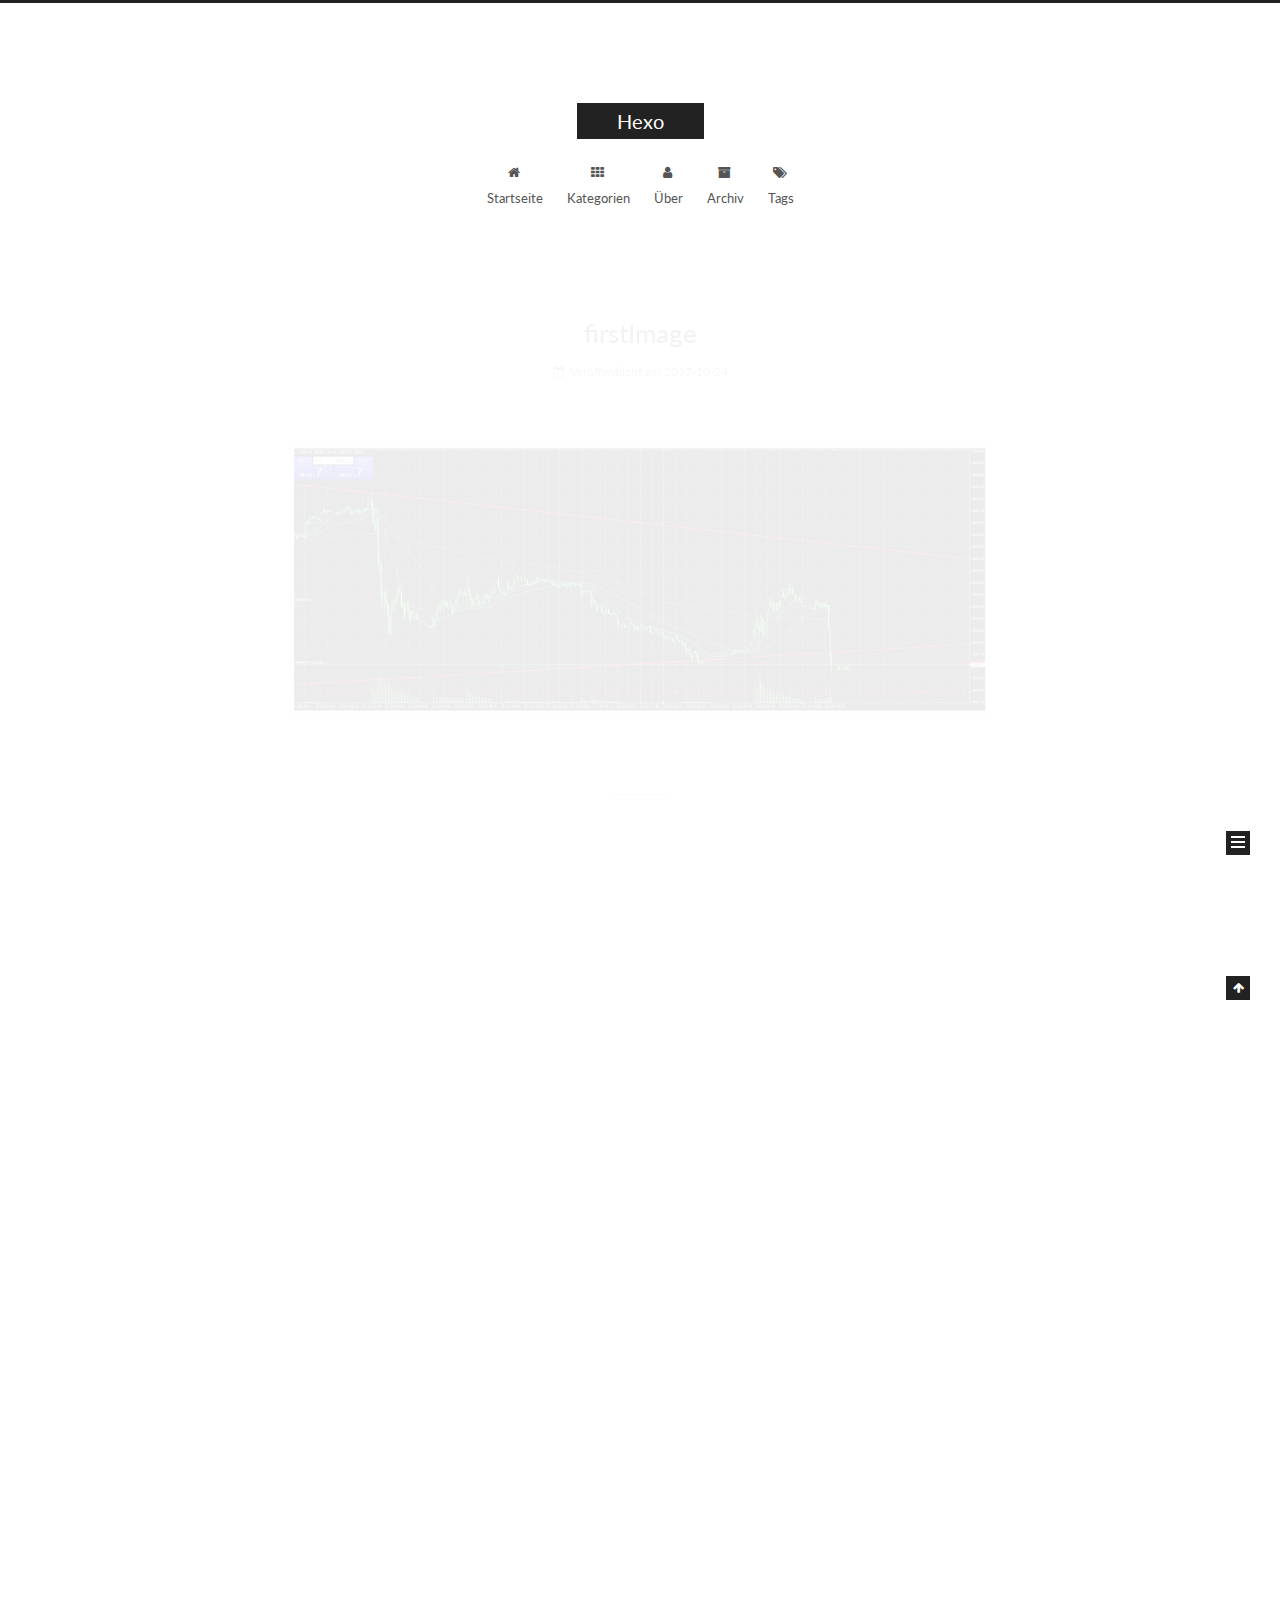
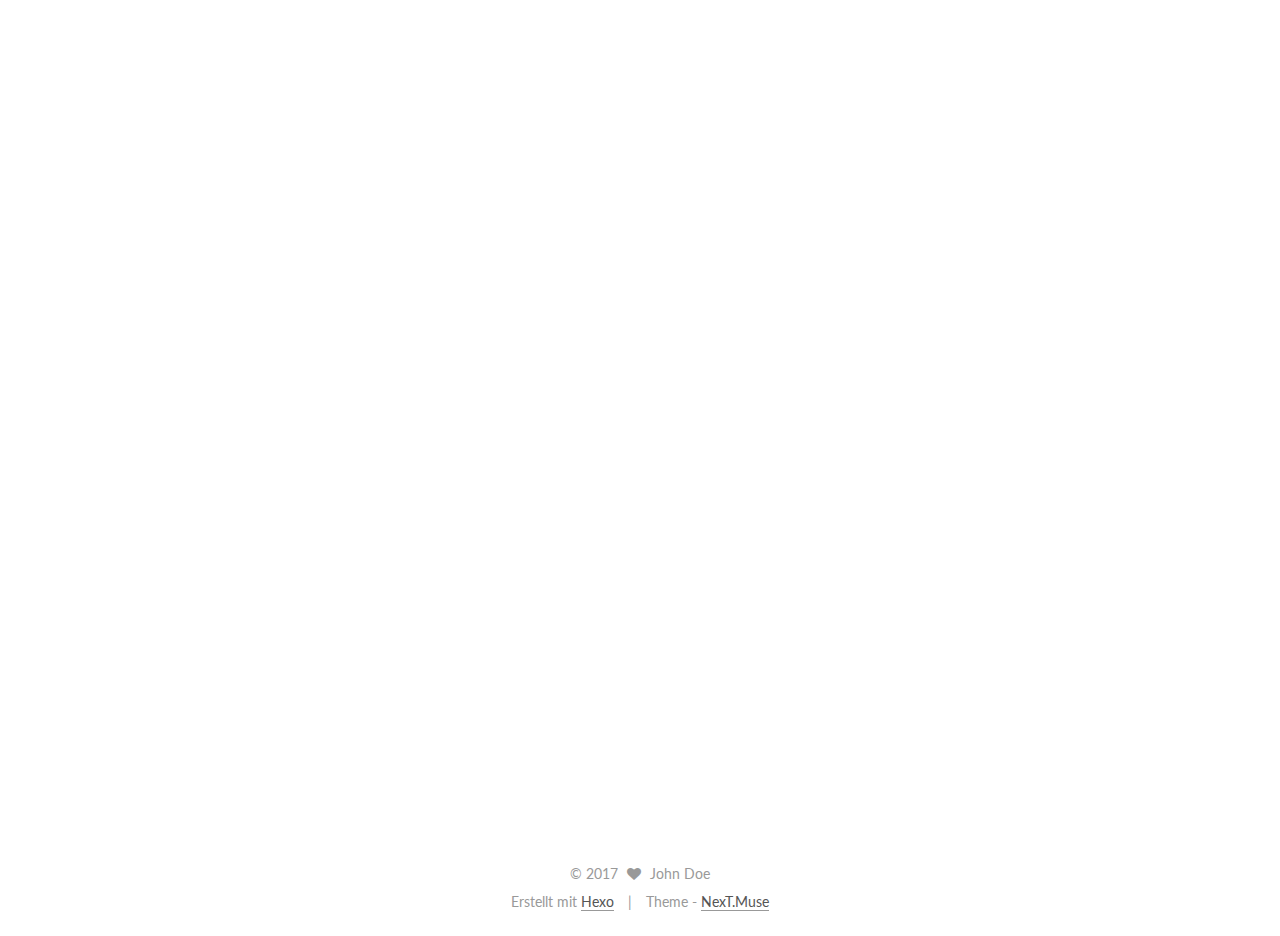
<file: index.html>
<!DOCTYPE html>



  


<html class="theme-next muse use-motion" lang="">
<head>
  <meta charset="UTF-8"/>
<meta http-equiv="X-UA-Compatible" content="IE=edge" />
<meta name="viewport" content="width=device-width, initial-scale=1, maximum-scale=1"/>
<meta name="theme-color" content="#222">









<meta http-equiv="Cache-Control" content="no-transform" />
<meta http-equiv="Cache-Control" content="no-siteapp" />















  
  
  <link href="/lib/fancybox/source/jquery.fancybox.css?v=2.1.5" rel="stylesheet" type="text/css" />




  
  
  
  

  
    
    
  

  

  

  

  

  
    
    
    <link href="//fonts.googleapis.com/css?family=Lato:300,300italic,400,400italic,700,700italic&subset=latin,latin-ext" rel="stylesheet" type="text/css">
  






<link href="/lib/font-awesome/css/font-awesome.min.css?v=4.6.2" rel="stylesheet" type="text/css" />

<link href="/css/main.css?v=5.1.2" rel="stylesheet" type="text/css" />


  <meta name="keywords" content="Hexo, NexT" />








  <link rel="shortcut icon" type="image/x-icon" href="/favicon.ico?v=5.1.2" />






<meta property="og:type" content="website">
<meta property="og:title" content="Hexo">
<meta property="og:url" content="http://yoursite.com/index.html">
<meta property="og:site_name" content="Hexo">
<meta name="twitter:card" content="summary">
<meta name="twitter:title" content="Hexo">



<script type="text/javascript" id="hexo.configurations">
  var NexT = window.NexT || {};
  var CONFIG = {
    root: '/',
    scheme: 'Muse',
    sidebar: {"position":"left","display":"post","offset":12,"offset_float":12,"b2t":false,"scrollpercent":false,"onmobile":false},
    fancybox: true,
    tabs: true,
    motion: true,
    duoshuo: {
      userId: '0',
      author: 'Author'
    },
    algolia: {
      applicationID: '',
      apiKey: '',
      indexName: '',
      hits: {"per_page":10},
      labels: {"input_placeholder":"Search for Posts","hits_empty":"We didn't find any results for the search: ${query}","hits_stats":"${hits} results found in ${time} ms"}
    }
  };
</script>



  <link rel="canonical" href="http://yoursite.com/"/>





  <title>Hexo</title>
  














</head>

<body itemscope itemtype="http://schema.org/WebPage" lang="">

  
  
    
  

  <div class="container sidebar-position-left 
   page-home 
 ">
    <div class="headband"></div>

    <header id="header" class="header" itemscope itemtype="http://schema.org/WPHeader">
      <div class="header-inner"><div class="site-brand-wrapper">
  <div class="site-meta ">
    

    <div class="custom-logo-site-title">
      <a href="/"  class="brand" rel="start">
        <span class="logo-line-before"><i></i></span>
        <span class="site-title">Hexo</span>
        <span class="logo-line-after"><i></i></span>
      </a>
    </div>
      
        <p class="site-subtitle"></p>
      
  </div>

  <div class="site-nav-toggle">
    <button>
      <span class="btn-bar"></span>
      <span class="btn-bar"></span>
      <span class="btn-bar"></span>
    </button>
  </div>
</div>

<nav class="site-nav">
  

  
    <ul id="menu" class="menu">
      
        
        <li class="menu-item menu-item-home">
          <a href="/" rel="section">
            
              <i class="menu-item-icon fa fa-fw fa-home"></i> <br />
            
            Startseite
          </a>
        </li>
      
        
        <li class="menu-item menu-item-categories">
          <a href="/categories/" rel="section">
            
              <i class="menu-item-icon fa fa-fw fa-th"></i> <br />
            
            Kategorien
          </a>
        </li>
      
        
        <li class="menu-item menu-item-about">
          <a href="/about/" rel="section">
            
              <i class="menu-item-icon fa fa-fw fa-user"></i> <br />
            
            Über
          </a>
        </li>
      
        
        <li class="menu-item menu-item-archives">
          <a href="/archives/" rel="section">
            
              <i class="menu-item-icon fa fa-fw fa-archive"></i> <br />
            
            Archiv
          </a>
        </li>
      
        
        <li class="menu-item menu-item-tags">
          <a href="/tags/" rel="section">
            
              <i class="menu-item-icon fa fa-fw fa-tags"></i> <br />
            
            Tags
          </a>
        </li>
      

      
    </ul>
  

  
</nav>



 </div>
    </header>

    <main id="main" class="main">
      <div class="main-inner">
        <div class="content-wrap">
          <div id="content" class="content">
            
  <section id="posts" class="posts-expand">
    
      

  

  
  
  

  <article class="post post-type-normal" itemscope itemtype="http://schema.org/Article">
  
  
  
  <div class="post-block">
    <link itemprop="mainEntityOfPage" href="http://yoursite.com/2017/10/24/firstImage/">

    <span hidden itemprop="author" itemscope itemtype="http://schema.org/Person">
      <meta itemprop="name" content="John Doe">
      <meta itemprop="description" content="">
      <meta itemprop="image" content="/images/avatar.gif">
    </span>

    <span hidden itemprop="publisher" itemscope itemtype="http://schema.org/Organization">
      <meta itemprop="name" content="Hexo">
    </span>

    
      <header class="post-header">

        
        
          <h1 class="post-title" itemprop="name headline">
                
                <a class="post-title-link" href="/2017/10/24/firstImage/" itemprop="url">firstImage</a></h1>
        

        <div class="post-meta">
          <span class="post-time">
            
              <span class="post-meta-item-icon">
                <i class="fa fa-calendar-o"></i>
              </span>
              
                <span class="post-meta-item-text">Veröffentlicht am</span>
              
              <time title="Post created" itemprop="dateCreated datePublished" datetime="2017-10-24T18:52:03+11:00">
                2017-10-24
              </time>
            

            

            
          </span>

          

          
            
          

          
          

          

          

          

        </div>
      </header>
    

    
    
    
    <div class="post-body" itemprop="articleBody">

      
      

      
        
          
            <img src="/2017/10/24/firstImage/HSI.JPG" alt="HSI.JPG" title="">
          
        
      
    </div>
    
    
    

    

    

    

    <footer class="post-footer">
      

      

      

      
      
        <div class="post-eof"></div>
      
    </footer>
  </div>
  
  
  
  </article>


    
      

  

  
  
  

  <article class="post post-type-normal" itemscope itemtype="http://schema.org/Article">
  
  
  
  <div class="post-block">
    <link itemprop="mainEntityOfPage" href="http://yoursite.com/2017/10/24/~$生命的质量/">

    <span hidden itemprop="author" itemscope itemtype="http://schema.org/Person">
      <meta itemprop="name" content="John Doe">
      <meta itemprop="description" content="">
      <meta itemprop="image" content="/images/avatar.gif">
    </span>

    <span hidden itemprop="publisher" itemscope itemtype="http://schema.org/Organization">
      <meta itemprop="name" content="Hexo">
    </span>

    
      <header class="post-header">

        
        
          <h1 class="post-title" itemprop="name headline">
                
                <a class="post-title-link" href="/2017/10/24/~$生命的质量/" itemprop="url">Unbenannt</a></h1>
        

        <div class="post-meta">
          <span class="post-time">
            
              <span class="post-meta-item-icon">
                <i class="fa fa-calendar-o"></i>
              </span>
              
                <span class="post-meta-item-text">Veröffentlicht am</span>
              
              <time title="Post created" itemprop="dateCreated datePublished" datetime="2017-10-24T17:30:55+11:00">
                2017-10-24
              </time>
            

            

            
          </span>

          

          
            
          

          
          

          

          

          

        </div>
      </header>
    

    
    
    
    <div class="post-body" itemprop="articleBody">

      
      

      
        
          
            <p>zhang bo ching                                        z h a n g   b o   c h i n g                                                                               </p>

          
        
      
    </div>
    
    
    

    

    

    

    <footer class="post-footer">
      

      

      

      
      
        <div class="post-eof"></div>
      
    </footer>
  </div>
  
  
  
  </article>


    
      

  

  
  
  

  <article class="post post-type-normal" itemscope itemtype="http://schema.org/Article">
  
  
  
  <div class="post-block">
    <link itemprop="mainEntityOfPage" href="http://yoursite.com/2017/10/24/生命的质量/">

    <span hidden itemprop="author" itemscope itemtype="http://schema.org/Person">
      <meta itemprop="name" content="John Doe">
      <meta itemprop="description" content="">
      <meta itemprop="image" content="/images/avatar.gif">
    </span>

    <span hidden itemprop="publisher" itemscope itemtype="http://schema.org/Organization">
      <meta itemprop="name" content="Hexo">
    </span>

    
      <header class="post-header">

        
        
          <h1 class="post-title" itemprop="name headline">
                
                <a class="post-title-link" href="/2017/10/24/生命的质量/" itemprop="url">生命的质量</a></h1>
        

        <div class="post-meta">
          <span class="post-time">
            
              <span class="post-meta-item-icon">
                <i class="fa fa-calendar-o"></i>
              </span>
              
                <span class="post-meta-item-text">Veröffentlicht am</span>
              
              <time title="Post created" itemprop="dateCreated datePublished" datetime="2017-10-24T17:24:08+11:00">
                2017-10-24
              </time>
            

            

            
          </span>

          

          
            
          

          
          

          

          

          

        </div>
      </header>
    

    
    
    
    <div class="post-body" itemprop="articleBody">

      
      

      
        
          
            <p>这是我的第一个博客文章</p>

          
        
      
    </div>
    
    
    

    

    

    

    <footer class="post-footer">
      

      

      

      
      
        <div class="post-eof"></div>
      
    </footer>
  </div>
  
  
  
  </article>


    
      

  

  
  
  

  <article class="post post-type-normal" itemscope itemtype="http://schema.org/Article">
  
  
  
  <div class="post-block">
    <link itemprop="mainEntityOfPage" href="http://yoursite.com/2017/10/24/hello-world/">

    <span hidden itemprop="author" itemscope itemtype="http://schema.org/Person">
      <meta itemprop="name" content="John Doe">
      <meta itemprop="description" content="">
      <meta itemprop="image" content="/images/avatar.gif">
    </span>

    <span hidden itemprop="publisher" itemscope itemtype="http://schema.org/Organization">
      <meta itemprop="name" content="Hexo">
    </span>

    
      <header class="post-header">

        
        
          <h1 class="post-title" itemprop="name headline">
                
                <a class="post-title-link" href="/2017/10/24/hello-world/" itemprop="url">Hello World</a></h1>
        

        <div class="post-meta">
          <span class="post-time">
            
              <span class="post-meta-item-icon">
                <i class="fa fa-calendar-o"></i>
              </span>
              
                <span class="post-meta-item-text">Veröffentlicht am</span>
              
              <time title="Post created" itemprop="dateCreated datePublished" datetime="2017-10-24T16:21:00+11:00">
                2017-10-24
              </time>
            

            

            
          </span>

          

          
            
          

          
          

          

          

          

        </div>
      </header>
    

    
    
    
    <div class="post-body" itemprop="articleBody">

      
      

      
        
          
            <p>Welcome to <a href="https://hexo.io/" target="_blank" rel="external">Hexo</a>! This is your very first post. Check <a href="https://hexo.io/docs/" target="_blank" rel="external">documentation</a> for more info. If you get any problems when using Hexo, you can find the answer in <a href="https://hexo.io/docs/troubleshooting.html" target="_blank" rel="external">troubleshooting</a> or you can ask me on <a href="https://github.com/hexojs/hexo/issues" target="_blank" rel="external">GitHub</a>.</p>
<h2 id="Quick-Start"><a href="#Quick-Start" class="headerlink" title="Quick Start"></a>Quick Start</h2><h3 id="Create-a-new-post"><a href="#Create-a-new-post" class="headerlink" title="Create a new post"></a>Create a new post</h3><figure class="highlight bash"><table><tr><td class="gutter"><pre><div class="line">1</div></pre></td><td class="code"><pre><div class="line">$ hexo new <span class="string">"My New Post"</span></div></pre></td></tr></table></figure>
<p>More info: <a href="https://hexo.io/docs/writing.html" target="_blank" rel="external">Writing</a></p>
<h3 id="Run-server"><a href="#Run-server" class="headerlink" title="Run server"></a>Run server</h3><figure class="highlight bash"><table><tr><td class="gutter"><pre><div class="line">1</div></pre></td><td class="code"><pre><div class="line">$ hexo server</div></pre></td></tr></table></figure>
<p>More info: <a href="https://hexo.io/docs/server.html" target="_blank" rel="external">Server</a></p>
<h3 id="Generate-static-files"><a href="#Generate-static-files" class="headerlink" title="Generate static files"></a>Generate static files</h3><figure class="highlight bash"><table><tr><td class="gutter"><pre><div class="line">1</div></pre></td><td class="code"><pre><div class="line">$ hexo generate</div></pre></td></tr></table></figure>
<p>More info: <a href="https://hexo.io/docs/generating.html" target="_blank" rel="external">Generating</a></p>
<h3 id="Deploy-to-remote-sites"><a href="#Deploy-to-remote-sites" class="headerlink" title="Deploy to remote sites"></a>Deploy to remote sites</h3><figure class="highlight bash"><table><tr><td class="gutter"><pre><div class="line">1</div></pre></td><td class="code"><pre><div class="line">$ hexo deploy</div></pre></td></tr></table></figure>
<p>More info: <a href="https://hexo.io/docs/deployment.html" target="_blank" rel="external">Deployment</a></p>

          
        
      
    </div>
    
    
    

    

    

    

    <footer class="post-footer">
      

      

      

      
      
        <div class="post-eof"></div>
      
    </footer>
  </div>
  
  
  
  </article>


    
  </section>

  


          </div>
          


          

        </div>
        
          
  
  <div class="sidebar-toggle">
    <div class="sidebar-toggle-line-wrap">
      <span class="sidebar-toggle-line sidebar-toggle-line-first"></span>
      <span class="sidebar-toggle-line sidebar-toggle-line-middle"></span>
      <span class="sidebar-toggle-line sidebar-toggle-line-last"></span>
    </div>
  </div>

  <aside id="sidebar" class="sidebar">
    
    <div class="sidebar-inner">

      

      

      <section class="site-overview sidebar-panel sidebar-panel-active">
        <div class="site-author motion-element" itemprop="author" itemscope itemtype="http://schema.org/Person">
          <img class="site-author-image" itemprop="image"
               src="/images/avatar.gif"
               alt="John Doe" />
          <p class="site-author-name" itemprop="name">John Doe</p>
           
              <p class="site-description motion-element" itemprop="description"></p>
          
        </div>
        <nav class="site-state motion-element">

          
            <div class="site-state-item site-state-posts">
              <a href="/archives/">
                <span class="site-state-item-count">4</span>
                <span class="site-state-item-name">Artikel</span>
              </a>
            </div>
          

          

          
            
            
            <div class="site-state-item site-state-tags">
              
                <span class="site-state-item-count">1</span>
                <span class="site-state-item-name">Tags</span>
              
            </div>
          

        </nav>

        

        <div class="links-of-author motion-element">
          
        </div>

        
        

        
        

        


      </section>

      

      

    </div>
  </aside>


        
      </div>
    </main>

    <footer id="footer" class="footer">
      <div class="footer-inner">
        <div class="copyright" >
  
  &copy; 
  <span itemprop="copyrightYear">2017</span>
  <span class="with-love">
    <i class="fa fa-heart"></i>
  </span>
  <span class="author" itemprop="copyrightHolder">John Doe</span>
</div>


<div class="powered-by">
  Erstellt mit  <a class="theme-link" href="https://hexo.io">Hexo</a>
</div>

<div class="theme-info">
  Theme -
  <a class="theme-link" href="https://github.com/iissnan/hexo-theme-next">
    NexT.Muse
  </a>
</div>


        

        
      </div>
    </footer>

    
      <div class="back-to-top">
        <i class="fa fa-arrow-up"></i>
        
      </div>
    

  </div>

  

<script type="text/javascript">
  if (Object.prototype.toString.call(window.Promise) !== '[object Function]') {
    window.Promise = null;
  }
</script>









  












  
  <script type="text/javascript" src="/lib/jquery/index.js?v=2.1.3"></script>

  
  <script type="text/javascript" src="/lib/fastclick/lib/fastclick.min.js?v=1.0.6"></script>

  
  <script type="text/javascript" src="/lib/jquery_lazyload/jquery.lazyload.js?v=1.9.7"></script>

  
  <script type="text/javascript" src="/lib/velocity/velocity.min.js?v=1.2.1"></script>

  
  <script type="text/javascript" src="/lib/velocity/velocity.ui.min.js?v=1.2.1"></script>

  
  <script type="text/javascript" src="/lib/fancybox/source/jquery.fancybox.pack.js?v=2.1.5"></script>


  


  <script type="text/javascript" src="/js/src/utils.js?v=5.1.2"></script>

  <script type="text/javascript" src="/js/src/motion.js?v=5.1.2"></script>



  
  

  
    <script type="text/javascript" src="/js/src/scrollspy.js?v=5.1.2"></script>
<script type="text/javascript" src="/js/src/post-details.js?v=5.1.2"></script>

  

  


  <script type="text/javascript" src="/js/src/bootstrap.js?v=5.1.2"></script>



  


  








  






  





  

  

  

  

  

  

</body>
</html>
</file>
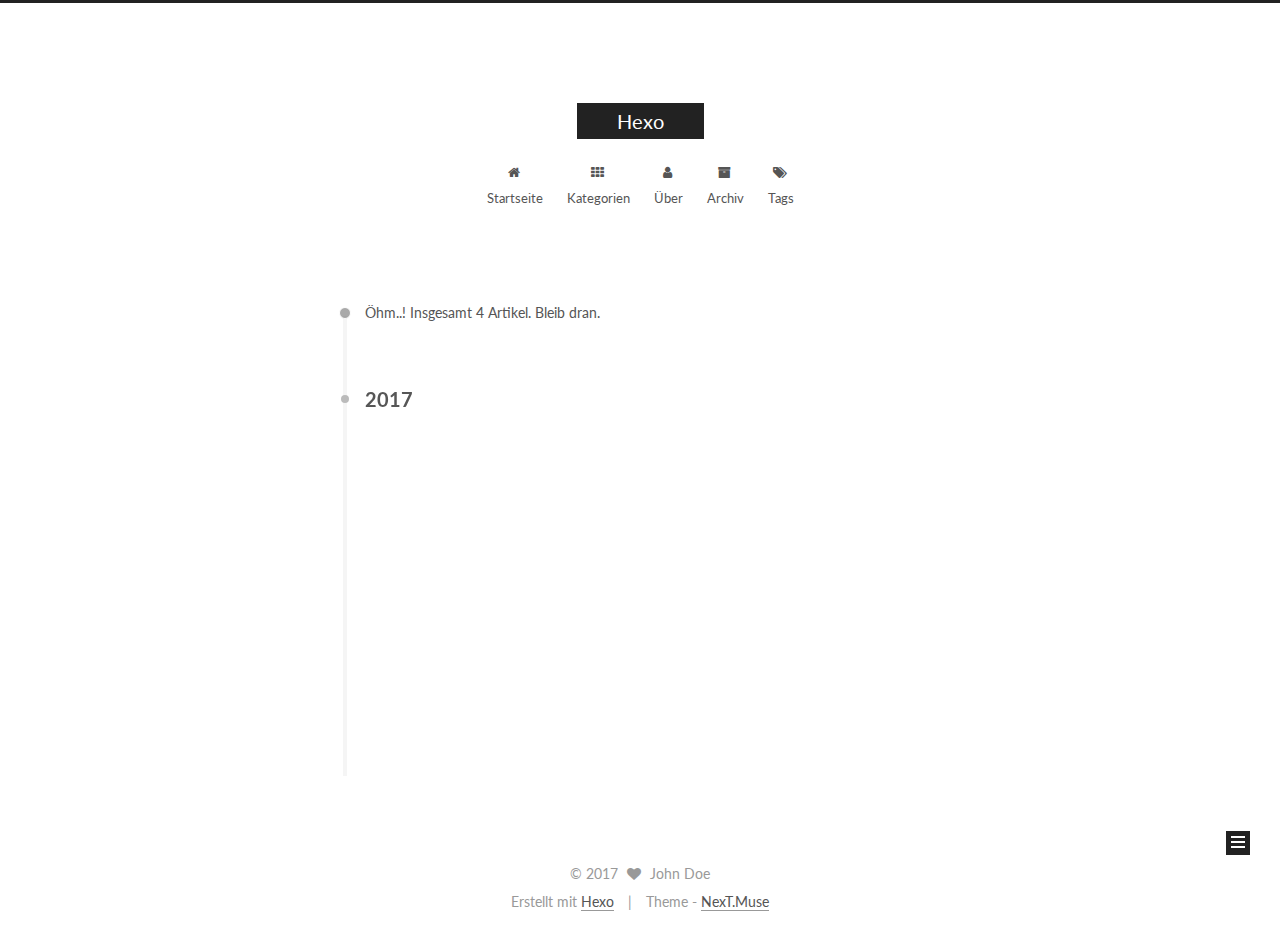
<file: archives/index.html>
<!DOCTYPE html>



  


<html class="theme-next muse use-motion" lang="">
<head>
  <meta charset="UTF-8"/>
<meta http-equiv="X-UA-Compatible" content="IE=edge" />
<meta name="viewport" content="width=device-width, initial-scale=1, maximum-scale=1"/>
<meta name="theme-color" content="#222">









<meta http-equiv="Cache-Control" content="no-transform" />
<meta http-equiv="Cache-Control" content="no-siteapp" />















  
  
  <link href="/lib/fancybox/source/jquery.fancybox.css?v=2.1.5" rel="stylesheet" type="text/css" />




  
  
  
  

  
    
    
  

  

  

  

  

  
    
    
    <link href="//fonts.googleapis.com/css?family=Lato:300,300italic,400,400italic,700,700italic&subset=latin,latin-ext" rel="stylesheet" type="text/css">
  






<link href="/lib/font-awesome/css/font-awesome.min.css?v=4.6.2" rel="stylesheet" type="text/css" />

<link href="/css/main.css?v=5.1.2" rel="stylesheet" type="text/css" />


  <meta name="keywords" content="Hexo, NexT" />








  <link rel="shortcut icon" type="image/x-icon" href="/favicon.ico?v=5.1.2" />






<meta property="og:type" content="website">
<meta property="og:title" content="Hexo">
<meta property="og:url" content="http://yoursite.com/archives/index.html">
<meta property="og:site_name" content="Hexo">
<meta name="twitter:card" content="summary">
<meta name="twitter:title" content="Hexo">



<script type="text/javascript" id="hexo.configurations">
  var NexT = window.NexT || {};
  var CONFIG = {
    root: '/',
    scheme: 'Muse',
    sidebar: {"position":"left","display":"post","offset":12,"offset_float":12,"b2t":false,"scrollpercent":false,"onmobile":false},
    fancybox: true,
    tabs: true,
    motion: true,
    duoshuo: {
      userId: '0',
      author: 'Author'
    },
    algolia: {
      applicationID: '',
      apiKey: '',
      indexName: '',
      hits: {"per_page":10},
      labels: {"input_placeholder":"Search for Posts","hits_empty":"We didn't find any results for the search: ${query}","hits_stats":"${hits} results found in ${time} ms"}
    }
  };
</script>



  <link rel="canonical" href="http://yoursite.com/archives/"/>





  <title>Archiv | Hexo</title>
  














</head>

<body itemscope itemtype="http://schema.org/WebPage" lang="">

  
  
    
  

  <div class="container sidebar-position-left  page-archive  ">
    <div class="headband"></div>

    <header id="header" class="header" itemscope itemtype="http://schema.org/WPHeader">
      <div class="header-inner"><div class="site-brand-wrapper">
  <div class="site-meta ">
    

    <div class="custom-logo-site-title">
      <a href="/"  class="brand" rel="start">
        <span class="logo-line-before"><i></i></span>
        <span class="site-title">Hexo</span>
        <span class="logo-line-after"><i></i></span>
      </a>
    </div>
      
        <p class="site-subtitle"></p>
      
  </div>

  <div class="site-nav-toggle">
    <button>
      <span class="btn-bar"></span>
      <span class="btn-bar"></span>
      <span class="btn-bar"></span>
    </button>
  </div>
</div>

<nav class="site-nav">
  

  
    <ul id="menu" class="menu">
      
        
        <li class="menu-item menu-item-home">
          <a href="/" rel="section">
            
              <i class="menu-item-icon fa fa-fw fa-home"></i> <br />
            
            Startseite
          </a>
        </li>
      
        
        <li class="menu-item menu-item-categories">
          <a href="/categories/" rel="section">
            
              <i class="menu-item-icon fa fa-fw fa-th"></i> <br />
            
            Kategorien
          </a>
        </li>
      
        
        <li class="menu-item menu-item-about">
          <a href="/about/" rel="section">
            
              <i class="menu-item-icon fa fa-fw fa-user"></i> <br />
            
            Über
          </a>
        </li>
      
        
        <li class="menu-item menu-item-archives">
          <a href="/archives/" rel="section">
            
              <i class="menu-item-icon fa fa-fw fa-archive"></i> <br />
            
            Archiv
          </a>
        </li>
      
        
        <li class="menu-item menu-item-tags">
          <a href="/tags/" rel="section">
            
              <i class="menu-item-icon fa fa-fw fa-tags"></i> <br />
            
            Tags
          </a>
        </li>
      

      
    </ul>
  

  
</nav>



 </div>
    </header>

    <main id="main" class="main">
      <div class="main-inner">
        <div class="content-wrap">
          <div id="content" class="content">
            

  
  
  
  <div class="post-block archive">
    <div id="posts" class="posts-collapse">
      <span class="archive-move-on"></span>

      <span class="archive-page-counter">
        
        
        
          
        
        Öhm..! Insgesamt 4 Artikel. Bleib dran.
      </span>

      

        
        
        

        
          
          <div class="collection-title">
            <h2 class="archive-year motion-element" id="archive-year-2017">2017</h2>
          </div>
        
        

        

  <article class="post post-type-normal" itemscope itemtype="http://schema.org/Article">
    <header class="post-header">

      <h2 class="post-title">
        
            <a class="post-title-link" href="/2017/10/24/firstImage/" itemprop="url">
              
                <span itemprop="name">firstImage</span>
              
            </a>
        
      </h2>

      <div class="post-meta">
        <time class="post-time" itemprop="dateCreated"
              datetime="2017-10-24T18:52:03+11:00"
              content="2017-10-24" >
          10-24
        </time>
      </div>

    </header>
  </article>



      

        
        
        

        
        

        

  <article class="post post-type-normal" itemscope itemtype="http://schema.org/Article">
    <header class="post-header">

      <h2 class="post-title">
        
            <a class="post-title-link" href="/2017/10/24/~$生命的质量/" itemprop="url">
              
                <span itemprop="name">Unbenannt</span>
              
            </a>
        
      </h2>

      <div class="post-meta">
        <time class="post-time" itemprop="dateCreated"
              datetime="2017-10-24T17:30:55+11:00"
              content="2017-10-24" >
          10-24
        </time>
      </div>

    </header>
  </article>



      

        
        
        

        
        

        

  <article class="post post-type-normal" itemscope itemtype="http://schema.org/Article">
    <header class="post-header">

      <h2 class="post-title">
        
            <a class="post-title-link" href="/2017/10/24/生命的质量/" itemprop="url">
              
                <span itemprop="name">生命的质量</span>
              
            </a>
        
      </h2>

      <div class="post-meta">
        <time class="post-time" itemprop="dateCreated"
              datetime="2017-10-24T17:24:08+11:00"
              content="2017-10-24" >
          10-24
        </time>
      </div>

    </header>
  </article>



      

        
        
        

        
        

        

  <article class="post post-type-normal" itemscope itemtype="http://schema.org/Article">
    <header class="post-header">

      <h2 class="post-title">
        
            <a class="post-title-link" href="/2017/10/24/hello-world/" itemprop="url">
              
                <span itemprop="name">Hello World</span>
              
            </a>
        
      </h2>

      <div class="post-meta">
        <time class="post-time" itemprop="dateCreated"
              datetime="2017-10-24T16:21:00+11:00"
              content="2017-10-24" >
          10-24
        </time>
      </div>

    </header>
  </article>



      

    </div>
  </div>
  
  
  

  



          </div>
          


          

        </div>
        
          
  
  <div class="sidebar-toggle">
    <div class="sidebar-toggle-line-wrap">
      <span class="sidebar-toggle-line sidebar-toggle-line-first"></span>
      <span class="sidebar-toggle-line sidebar-toggle-line-middle"></span>
      <span class="sidebar-toggle-line sidebar-toggle-line-last"></span>
    </div>
  </div>

  <aside id="sidebar" class="sidebar">
    
    <div class="sidebar-inner">

      

      

      <section class="site-overview sidebar-panel sidebar-panel-active">
        <div class="site-author motion-element" itemprop="author" itemscope itemtype="http://schema.org/Person">
          <img class="site-author-image" itemprop="image"
               src="/images/avatar.gif"
               alt="John Doe" />
          <p class="site-author-name" itemprop="name">John Doe</p>
           
              <p class="site-description motion-element" itemprop="description"></p>
          
        </div>
        <nav class="site-state motion-element">

          
            <div class="site-state-item site-state-posts">
              <a href="/archives/">
                <span class="site-state-item-count">4</span>
                <span class="site-state-item-name">Artikel</span>
              </a>
            </div>
          

          

          
            
            
            <div class="site-state-item site-state-tags">
              
                <span class="site-state-item-count">1</span>
                <span class="site-state-item-name">Tags</span>
              
            </div>
          

        </nav>

        

        <div class="links-of-author motion-element">
          
        </div>

        
        

        
        

        


      </section>

      

      

    </div>
  </aside>


        
      </div>
    </main>

    <footer id="footer" class="footer">
      <div class="footer-inner">
        <div class="copyright" >
  
  &copy; 
  <span itemprop="copyrightYear">2017</span>
  <span class="with-love">
    <i class="fa fa-heart"></i>
  </span>
  <span class="author" itemprop="copyrightHolder">John Doe</span>
</div>


<div class="powered-by">
  Erstellt mit  <a class="theme-link" href="https://hexo.io">Hexo</a>
</div>

<div class="theme-info">
  Theme -
  <a class="theme-link" href="https://github.com/iissnan/hexo-theme-next">
    NexT.Muse
  </a>
</div>


        

        
      </div>
    </footer>

    
      <div class="back-to-top">
        <i class="fa fa-arrow-up"></i>
        
      </div>
    

  </div>

  

<script type="text/javascript">
  if (Object.prototype.toString.call(window.Promise) !== '[object Function]') {
    window.Promise = null;
  }
</script>









  












  
  <script type="text/javascript" src="/lib/jquery/index.js?v=2.1.3"></script>

  
  <script type="text/javascript" src="/lib/fastclick/lib/fastclick.min.js?v=1.0.6"></script>

  
  <script type="text/javascript" src="/lib/jquery_lazyload/jquery.lazyload.js?v=1.9.7"></script>

  
  <script type="text/javascript" src="/lib/velocity/velocity.min.js?v=1.2.1"></script>

  
  <script type="text/javascript" src="/lib/velocity/velocity.ui.min.js?v=1.2.1"></script>

  
  <script type="text/javascript" src="/lib/fancybox/source/jquery.fancybox.pack.js?v=2.1.5"></script>


  


  <script type="text/javascript" src="/js/src/utils.js?v=5.1.2"></script>

  <script type="text/javascript" src="/js/src/motion.js?v=5.1.2"></script>



  
  

  
  
    <script type="text/javascript" id="motion.page.archive">
      $('.archive-year').velocity('transition.slideLeftIn');
    </script>
  


  


  <script type="text/javascript" src="/js/src/bootstrap.js?v=5.1.2"></script>



  


  








  






  





  

  

  

  

  

  

</body>
</html>
</file>
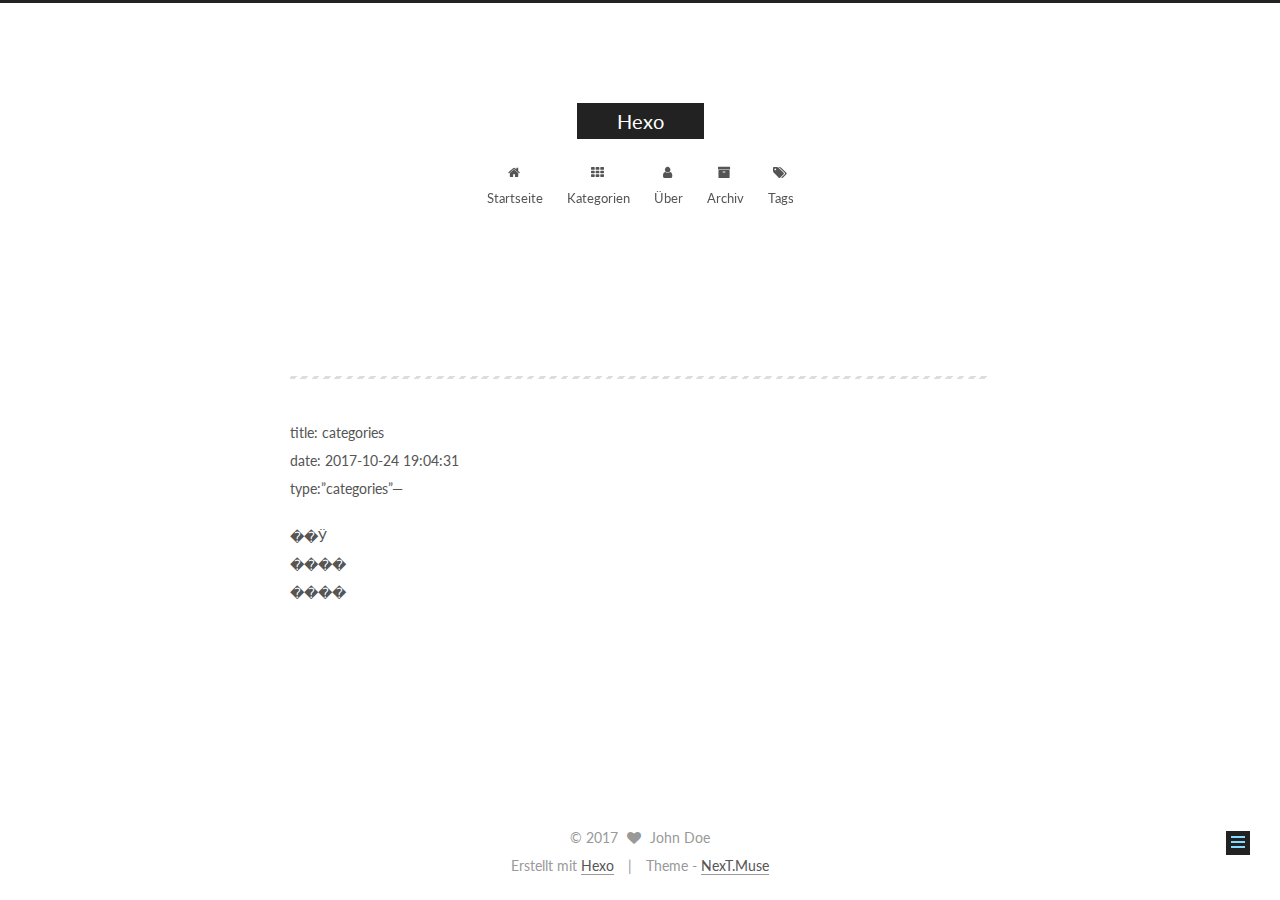
<file: categories/index.html>
<!DOCTYPE html>



  


<html class="theme-next muse use-motion" lang="">
<head>
  <meta charset="UTF-8"/>
<meta http-equiv="X-UA-Compatible" content="IE=edge" />
<meta name="viewport" content="width=device-width, initial-scale=1, maximum-scale=1"/>
<meta name="theme-color" content="#222">









<meta http-equiv="Cache-Control" content="no-transform" />
<meta http-equiv="Cache-Control" content="no-siteapp" />















  
  
  <link href="/lib/fancybox/source/jquery.fancybox.css?v=2.1.5" rel="stylesheet" type="text/css" />




  
  
  
  

  
    
    
  

  

  

  

  

  
    
    
    <link href="//fonts.googleapis.com/css?family=Lato:300,300italic,400,400italic,700,700italic&subset=latin,latin-ext" rel="stylesheet" type="text/css">
  






<link href="/lib/font-awesome/css/font-awesome.min.css?v=4.6.2" rel="stylesheet" type="text/css" />

<link href="/css/main.css?v=5.1.2" rel="stylesheet" type="text/css" />


  <meta name="keywords" content="Hexo, NexT" />








  <link rel="shortcut icon" type="image/x-icon" href="/favicon.ico?v=5.1.2" />






<meta name="description" content="title: categoriesdate: 2017-10-24 19:04:31 type:”categories”— ��Ӱ��������">
<meta property="og:type" content="website">
<meta property="og:title" content="Hexo">
<meta property="og:url" content="http://yoursite.com/categories/index.html">
<meta property="og:site_name" content="Hexo">
<meta property="og:description" content="title: categoriesdate: 2017-10-24 19:04:31 type:”categories”— ��Ӱ��������">
<meta property="og:updated_time" content="2017-10-24T08:57:30.095Z">
<meta name="twitter:card" content="summary">
<meta name="twitter:title" content="Hexo">
<meta name="twitter:description" content="title: categoriesdate: 2017-10-24 19:04:31 type:”categories”— ��Ӱ��������">



<script type="text/javascript" id="hexo.configurations">
  var NexT = window.NexT || {};
  var CONFIG = {
    root: '/',
    scheme: 'Muse',
    sidebar: {"position":"left","display":"post","offset":12,"offset_float":12,"b2t":false,"scrollpercent":false,"onmobile":false},
    fancybox: true,
    tabs: true,
    motion: true,
    duoshuo: {
      userId: '0',
      author: 'Author'
    },
    algolia: {
      applicationID: '',
      apiKey: '',
      indexName: '',
      hits: {"per_page":10},
      labels: {"input_placeholder":"Search for Posts","hits_empty":"We didn't find any results for the search: ${query}","hits_stats":"${hits} results found in ${time} ms"}
    }
  };
</script>



  <link rel="canonical" href="http://yoursite.com/categories/"/>





  <title> | Hexo</title>
  














</head>

<body itemscope itemtype="http://schema.org/WebPage" lang="">

  
  
    
  

  <div class="container sidebar-position-left page-post-detail ">
    <div class="headband"></div>

    <header id="header" class="header" itemscope itemtype="http://schema.org/WPHeader">
      <div class="header-inner"><div class="site-brand-wrapper">
  <div class="site-meta ">
    

    <div class="custom-logo-site-title">
      <a href="/"  class="brand" rel="start">
        <span class="logo-line-before"><i></i></span>
        <span class="site-title">Hexo</span>
        <span class="logo-line-after"><i></i></span>
      </a>
    </div>
      
        <p class="site-subtitle"></p>
      
  </div>

  <div class="site-nav-toggle">
    <button>
      <span class="btn-bar"></span>
      <span class="btn-bar"></span>
      <span class="btn-bar"></span>
    </button>
  </div>
</div>

<nav class="site-nav">
  

  
    <ul id="menu" class="menu">
      
        
        <li class="menu-item menu-item-home">
          <a href="/" rel="section">
            
              <i class="menu-item-icon fa fa-fw fa-home"></i> <br />
            
            Startseite
          </a>
        </li>
      
        
        <li class="menu-item menu-item-categories">
          <a href="/categories/" rel="section">
            
              <i class="menu-item-icon fa fa-fw fa-th"></i> <br />
            
            Kategorien
          </a>
        </li>
      
        
        <li class="menu-item menu-item-about">
          <a href="/about/" rel="section">
            
              <i class="menu-item-icon fa fa-fw fa-user"></i> <br />
            
            Über
          </a>
        </li>
      
        
        <li class="menu-item menu-item-archives">
          <a href="/archives/" rel="section">
            
              <i class="menu-item-icon fa fa-fw fa-archive"></i> <br />
            
            Archiv
          </a>
        </li>
      
        
        <li class="menu-item menu-item-tags">
          <a href="/tags/" rel="section">
            
              <i class="menu-item-icon fa fa-fw fa-tags"></i> <br />
            
            Tags
          </a>
        </li>
      

      
    </ul>
  

  
</nav>



 </div>
    </header>

    <main id="main" class="main">
      <div class="main-inner">
        <div class="content-wrap">
          <div id="content" class="content">
            

  <div id="posts" class="posts-expand">
    
    
    
    <div class="post-block page">
      <header class="post-header">

	<h1 class="post-title" itemprop="name headline"></h1>



</header>

      
      
      
      <div class="post-body">
        
        
          <hr>
<p>title: categories<br>date: 2017-10-24 19:04:31<br> type:”categories”—</p>
<p>��Ӱ<br>����<br>����</p>

        
      </div>
      
      
      
    </div>
    
    
    
  </div>


          </div>
          


          
  <div class="comments" id="comments">
    
  </div>


        </div>
        
          
  
  <div class="sidebar-toggle">
    <div class="sidebar-toggle-line-wrap">
      <span class="sidebar-toggle-line sidebar-toggle-line-first"></span>
      <span class="sidebar-toggle-line sidebar-toggle-line-middle"></span>
      <span class="sidebar-toggle-line sidebar-toggle-line-last"></span>
    </div>
  </div>

  <aside id="sidebar" class="sidebar">
    
    <div class="sidebar-inner">

      

      

      <section class="site-overview sidebar-panel sidebar-panel-active">
        <div class="site-author motion-element" itemprop="author" itemscope itemtype="http://schema.org/Person">
          <img class="site-author-image" itemprop="image"
               src="/images/avatar.gif"
               alt="John Doe" />
          <p class="site-author-name" itemprop="name">John Doe</p>
           
              <p class="site-description motion-element" itemprop="description"></p>
          
        </div>
        <nav class="site-state motion-element">

          
            <div class="site-state-item site-state-posts">
              <a href="/archives/">
                <span class="site-state-item-count">4</span>
                <span class="site-state-item-name">Artikel</span>
              </a>
            </div>
          

          

          
            
            
            <div class="site-state-item site-state-tags">
              
                <span class="site-state-item-count">1</span>
                <span class="site-state-item-name">Tags</span>
              
            </div>
          

        </nav>

        

        <div class="links-of-author motion-element">
          
        </div>

        
        

        
        

        


      </section>

      

      

    </div>
  </aside>


        
      </div>
    </main>

    <footer id="footer" class="footer">
      <div class="footer-inner">
        <div class="copyright" >
  
  &copy; 
  <span itemprop="copyrightYear">2017</span>
  <span class="with-love">
    <i class="fa fa-heart"></i>
  </span>
  <span class="author" itemprop="copyrightHolder">John Doe</span>
</div>


<div class="powered-by">
  Erstellt mit  <a class="theme-link" href="https://hexo.io">Hexo</a>
</div>

<div class="theme-info">
  Theme -
  <a class="theme-link" href="https://github.com/iissnan/hexo-theme-next">
    NexT.Muse
  </a>
</div>


        

        
      </div>
    </footer>

    
      <div class="back-to-top">
        <i class="fa fa-arrow-up"></i>
        
      </div>
    

  </div>

  

<script type="text/javascript">
  if (Object.prototype.toString.call(window.Promise) !== '[object Function]') {
    window.Promise = null;
  }
</script>









  












  
  <script type="text/javascript" src="/lib/jquery/index.js?v=2.1.3"></script>

  
  <script type="text/javascript" src="/lib/fastclick/lib/fastclick.min.js?v=1.0.6"></script>

  
  <script type="text/javascript" src="/lib/jquery_lazyload/jquery.lazyload.js?v=1.9.7"></script>

  
  <script type="text/javascript" src="/lib/velocity/velocity.min.js?v=1.2.1"></script>

  
  <script type="text/javascript" src="/lib/velocity/velocity.ui.min.js?v=1.2.1"></script>

  
  <script type="text/javascript" src="/lib/fancybox/source/jquery.fancybox.pack.js?v=2.1.5"></script>


  


  <script type="text/javascript" src="/js/src/utils.js?v=5.1.2"></script>

  <script type="text/javascript" src="/js/src/motion.js?v=5.1.2"></script>



  
  

  
    <script type="text/javascript" src="/js/src/scrollspy.js?v=5.1.2"></script>
<script type="text/javascript" src="/js/src/post-details.js?v=5.1.2"></script>

  

  


  <script type="text/javascript" src="/js/src/bootstrap.js?v=5.1.2"></script>



  


  








  






  





  

  

  

  

  

  

</body>
</html>
</file>
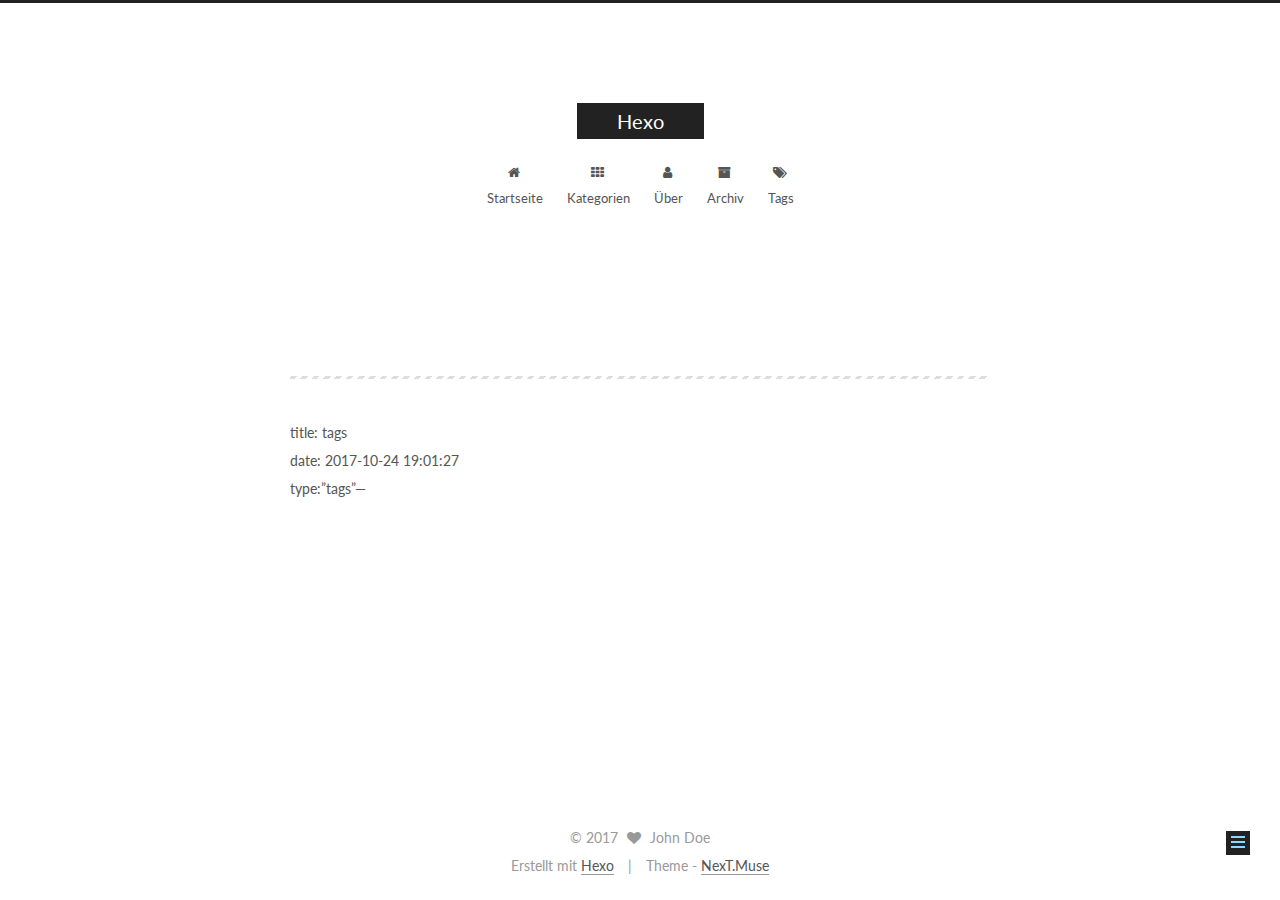
<file: tags/index.html>
<!DOCTYPE html>



  


<html class="theme-next muse use-motion" lang="">
<head>
  <meta charset="UTF-8"/>
<meta http-equiv="X-UA-Compatible" content="IE=edge" />
<meta name="viewport" content="width=device-width, initial-scale=1, maximum-scale=1"/>
<meta name="theme-color" content="#222">









<meta http-equiv="Cache-Control" content="no-transform" />
<meta http-equiv="Cache-Control" content="no-siteapp" />















  
  
  <link href="/lib/fancybox/source/jquery.fancybox.css?v=2.1.5" rel="stylesheet" type="text/css" />




  
  
  
  

  
    
    
  

  

  

  

  

  
    
    
    <link href="//fonts.googleapis.com/css?family=Lato:300,300italic,400,400italic,700,700italic&subset=latin,latin-ext" rel="stylesheet" type="text/css">
  






<link href="/lib/font-awesome/css/font-awesome.min.css?v=4.6.2" rel="stylesheet" type="text/css" />

<link href="/css/main.css?v=5.1.2" rel="stylesheet" type="text/css" />


  <meta name="keywords" content="Hexo, NexT" />








  <link rel="shortcut icon" type="image/x-icon" href="/favicon.ico?v=5.1.2" />






<meta name="description" content="title: tagsdate: 2017-10-24 19:01:27 type:”tags”—">
<meta property="og:type" content="website">
<meta property="og:title" content="Hexo">
<meta property="og:url" content="http://yoursite.com/tags/index.html">
<meta property="og:site_name" content="Hexo">
<meta property="og:description" content="title: tagsdate: 2017-10-24 19:01:27 type:”tags”—">
<meta property="og:updated_time" content="2017-10-24T08:02:28.496Z">
<meta name="twitter:card" content="summary">
<meta name="twitter:title" content="Hexo">
<meta name="twitter:description" content="title: tagsdate: 2017-10-24 19:01:27 type:”tags”—">



<script type="text/javascript" id="hexo.configurations">
  var NexT = window.NexT || {};
  var CONFIG = {
    root: '/',
    scheme: 'Muse',
    sidebar: {"position":"left","display":"post","offset":12,"offset_float":12,"b2t":false,"scrollpercent":false,"onmobile":false},
    fancybox: true,
    tabs: true,
    motion: true,
    duoshuo: {
      userId: '0',
      author: 'Author'
    },
    algolia: {
      applicationID: '',
      apiKey: '',
      indexName: '',
      hits: {"per_page":10},
      labels: {"input_placeholder":"Search for Posts","hits_empty":"We didn't find any results for the search: ${query}","hits_stats":"${hits} results found in ${time} ms"}
    }
  };
</script>



  <link rel="canonical" href="http://yoursite.com/tags/"/>





  <title> | Hexo</title>
  














</head>

<body itemscope itemtype="http://schema.org/WebPage" lang="">

  
  
    
  

  <div class="container sidebar-position-left page-post-detail ">
    <div class="headband"></div>

    <header id="header" class="header" itemscope itemtype="http://schema.org/WPHeader">
      <div class="header-inner"><div class="site-brand-wrapper">
  <div class="site-meta ">
    

    <div class="custom-logo-site-title">
      <a href="/"  class="brand" rel="start">
        <span class="logo-line-before"><i></i></span>
        <span class="site-title">Hexo</span>
        <span class="logo-line-after"><i></i></span>
      </a>
    </div>
      
        <p class="site-subtitle"></p>
      
  </div>

  <div class="site-nav-toggle">
    <button>
      <span class="btn-bar"></span>
      <span class="btn-bar"></span>
      <span class="btn-bar"></span>
    </button>
  </div>
</div>

<nav class="site-nav">
  

  
    <ul id="menu" class="menu">
      
        
        <li class="menu-item menu-item-home">
          <a href="/" rel="section">
            
              <i class="menu-item-icon fa fa-fw fa-home"></i> <br />
            
            Startseite
          </a>
        </li>
      
        
        <li class="menu-item menu-item-categories">
          <a href="/categories/" rel="section">
            
              <i class="menu-item-icon fa fa-fw fa-th"></i> <br />
            
            Kategorien
          </a>
        </li>
      
        
        <li class="menu-item menu-item-about">
          <a href="/about/" rel="section">
            
              <i class="menu-item-icon fa fa-fw fa-user"></i> <br />
            
            Über
          </a>
        </li>
      
        
        <li class="menu-item menu-item-archives">
          <a href="/archives/" rel="section">
            
              <i class="menu-item-icon fa fa-fw fa-archive"></i> <br />
            
            Archiv
          </a>
        </li>
      
        
        <li class="menu-item menu-item-tags">
          <a href="/tags/" rel="section">
            
              <i class="menu-item-icon fa fa-fw fa-tags"></i> <br />
            
            Tags
          </a>
        </li>
      

      
    </ul>
  

  
</nav>



 </div>
    </header>

    <main id="main" class="main">
      <div class="main-inner">
        <div class="content-wrap">
          <div id="content" class="content">
            

  <div id="posts" class="posts-expand">
    
    
    
    <div class="post-block page">
      <header class="post-header">

	<h1 class="post-title" itemprop="name headline"></h1>



</header>

      
      
      
      <div class="post-body">
        
        
          <hr>
<p>title: tags<br>date: 2017-10-24 19:01:27<br> type:”tags”—</p>

        
      </div>
      
      
      
    </div>
    
    
    
  </div>


          </div>
          


          
  <div class="comments" id="comments">
    
  </div>


        </div>
        
          
  
  <div class="sidebar-toggle">
    <div class="sidebar-toggle-line-wrap">
      <span class="sidebar-toggle-line sidebar-toggle-line-first"></span>
      <span class="sidebar-toggle-line sidebar-toggle-line-middle"></span>
      <span class="sidebar-toggle-line sidebar-toggle-line-last"></span>
    </div>
  </div>

  <aside id="sidebar" class="sidebar">
    
    <div class="sidebar-inner">

      

      

      <section class="site-overview sidebar-panel sidebar-panel-active">
        <div class="site-author motion-element" itemprop="author" itemscope itemtype="http://schema.org/Person">
          <img class="site-author-image" itemprop="image"
               src="/images/avatar.gif"
               alt="John Doe" />
          <p class="site-author-name" itemprop="name">John Doe</p>
           
              <p class="site-description motion-element" itemprop="description"></p>
          
        </div>
        <nav class="site-state motion-element">

          
            <div class="site-state-item site-state-posts">
              <a href="/archives/">
                <span class="site-state-item-count">4</span>
                <span class="site-state-item-name">Artikel</span>
              </a>
            </div>
          

          

          
            
            
            <div class="site-state-item site-state-tags">
              
                <span class="site-state-item-count">1</span>
                <span class="site-state-item-name">Tags</span>
              
            </div>
          

        </nav>

        

        <div class="links-of-author motion-element">
          
        </div>

        
        

        
        

        


      </section>

      

      

    </div>
  </aside>


        
      </div>
    </main>

    <footer id="footer" class="footer">
      <div class="footer-inner">
        <div class="copyright" >
  
  &copy; 
  <span itemprop="copyrightYear">2017</span>
  <span class="with-love">
    <i class="fa fa-heart"></i>
  </span>
  <span class="author" itemprop="copyrightHolder">John Doe</span>
</div>


<div class="powered-by">
  Erstellt mit  <a class="theme-link" href="https://hexo.io">Hexo</a>
</div>

<div class="theme-info">
  Theme -
  <a class="theme-link" href="https://github.com/iissnan/hexo-theme-next">
    NexT.Muse
  </a>
</div>


        

        
      </div>
    </footer>

    
      <div class="back-to-top">
        <i class="fa fa-arrow-up"></i>
        
      </div>
    

  </div>

  

<script type="text/javascript">
  if (Object.prototype.toString.call(window.Promise) !== '[object Function]') {
    window.Promise = null;
  }
</script>









  












  
  <script type="text/javascript" src="/lib/jquery/index.js?v=2.1.3"></script>

  
  <script type="text/javascript" src="/lib/fastclick/lib/fastclick.min.js?v=1.0.6"></script>

  
  <script type="text/javascript" src="/lib/jquery_lazyload/jquery.lazyload.js?v=1.9.7"></script>

  
  <script type="text/javascript" src="/lib/velocity/velocity.min.js?v=1.2.1"></script>

  
  <script type="text/javascript" src="/lib/velocity/velocity.ui.min.js?v=1.2.1"></script>

  
  <script type="text/javascript" src="/lib/fancybox/source/jquery.fancybox.pack.js?v=2.1.5"></script>


  


  <script type="text/javascript" src="/js/src/utils.js?v=5.1.2"></script>

  <script type="text/javascript" src="/js/src/motion.js?v=5.1.2"></script>



  
  

  
    <script type="text/javascript" src="/js/src/scrollspy.js?v=5.1.2"></script>
<script type="text/javascript" src="/js/src/post-details.js?v=5.1.2"></script>

  

  


  <script type="text/javascript" src="/js/src/bootstrap.js?v=5.1.2"></script>



  


  








  






  





  

  

  

  

  

  

</body>
</html>
</file>
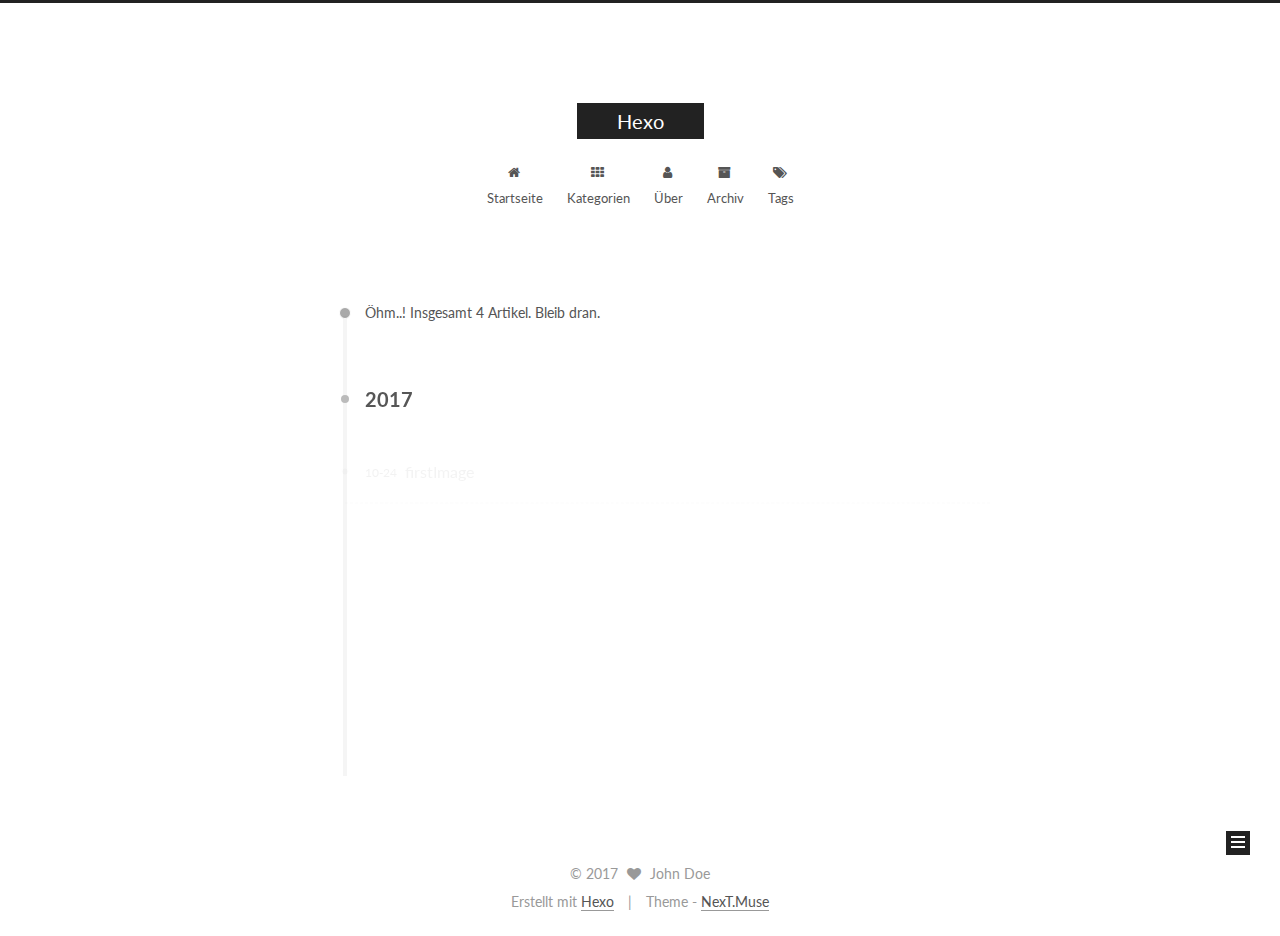
<file: archives/2017/index.html>
<!DOCTYPE html>



  


<html class="theme-next muse use-motion" lang="">
<head>
  <meta charset="UTF-8"/>
<meta http-equiv="X-UA-Compatible" content="IE=edge" />
<meta name="viewport" content="width=device-width, initial-scale=1, maximum-scale=1"/>
<meta name="theme-color" content="#222">









<meta http-equiv="Cache-Control" content="no-transform" />
<meta http-equiv="Cache-Control" content="no-siteapp" />















  
  
  <link href="/lib/fancybox/source/jquery.fancybox.css?v=2.1.5" rel="stylesheet" type="text/css" />




  
  
  
  

  
    
    
  

  

  

  

  

  
    
    
    <link href="//fonts.googleapis.com/css?family=Lato:300,300italic,400,400italic,700,700italic&subset=latin,latin-ext" rel="stylesheet" type="text/css">
  






<link href="/lib/font-awesome/css/font-awesome.min.css?v=4.6.2" rel="stylesheet" type="text/css" />

<link href="/css/main.css?v=5.1.2" rel="stylesheet" type="text/css" />


  <meta name="keywords" content="Hexo, NexT" />








  <link rel="shortcut icon" type="image/x-icon" href="/favicon.ico?v=5.1.2" />






<meta property="og:type" content="website">
<meta property="og:title" content="Hexo">
<meta property="og:url" content="http://yoursite.com/archives/2017/index.html">
<meta property="og:site_name" content="Hexo">
<meta name="twitter:card" content="summary">
<meta name="twitter:title" content="Hexo">



<script type="text/javascript" id="hexo.configurations">
  var NexT = window.NexT || {};
  var CONFIG = {
    root: '/',
    scheme: 'Muse',
    sidebar: {"position":"left","display":"post","offset":12,"offset_float":12,"b2t":false,"scrollpercent":false,"onmobile":false},
    fancybox: true,
    tabs: true,
    motion: true,
    duoshuo: {
      userId: '0',
      author: 'Author'
    },
    algolia: {
      applicationID: '',
      apiKey: '',
      indexName: '',
      hits: {"per_page":10},
      labels: {"input_placeholder":"Search for Posts","hits_empty":"We didn't find any results for the search: ${query}","hits_stats":"${hits} results found in ${time} ms"}
    }
  };
</script>



  <link rel="canonical" href="http://yoursite.com/archives/2017/"/>





  <title>Archiv | Hexo</title>
  














</head>

<body itemscope itemtype="http://schema.org/WebPage" lang="">

  
  
    
  

  <div class="container sidebar-position-left  page-archive  ">
    <div class="headband"></div>

    <header id="header" class="header" itemscope itemtype="http://schema.org/WPHeader">
      <div class="header-inner"><div class="site-brand-wrapper">
  <div class="site-meta ">
    

    <div class="custom-logo-site-title">
      <a href="/"  class="brand" rel="start">
        <span class="logo-line-before"><i></i></span>
        <span class="site-title">Hexo</span>
        <span class="logo-line-after"><i></i></span>
      </a>
    </div>
      
        <p class="site-subtitle"></p>
      
  </div>

  <div class="site-nav-toggle">
    <button>
      <span class="btn-bar"></span>
      <span class="btn-bar"></span>
      <span class="btn-bar"></span>
    </button>
  </div>
</div>

<nav class="site-nav">
  

  
    <ul id="menu" class="menu">
      
        
        <li class="menu-item menu-item-home">
          <a href="/" rel="section">
            
              <i class="menu-item-icon fa fa-fw fa-home"></i> <br />
            
            Startseite
          </a>
        </li>
      
        
        <li class="menu-item menu-item-categories">
          <a href="/categories/" rel="section">
            
              <i class="menu-item-icon fa fa-fw fa-th"></i> <br />
            
            Kategorien
          </a>
        </li>
      
        
        <li class="menu-item menu-item-about">
          <a href="/about/" rel="section">
            
              <i class="menu-item-icon fa fa-fw fa-user"></i> <br />
            
            Über
          </a>
        </li>
      
        
        <li class="menu-item menu-item-archives">
          <a href="/archives/" rel="section">
            
              <i class="menu-item-icon fa fa-fw fa-archive"></i> <br />
            
            Archiv
          </a>
        </li>
      
        
        <li class="menu-item menu-item-tags">
          <a href="/tags/" rel="section">
            
              <i class="menu-item-icon fa fa-fw fa-tags"></i> <br />
            
            Tags
          </a>
        </li>
      

      
    </ul>
  

  
</nav>



 </div>
    </header>

    <main id="main" class="main">
      <div class="main-inner">
        <div class="content-wrap">
          <div id="content" class="content">
            

  
  
  
  <div class="post-block archive">
    <div id="posts" class="posts-collapse">
      <span class="archive-move-on"></span>

      <span class="archive-page-counter">
        
        
        
          
        
        Öhm..! Insgesamt 4 Artikel. Bleib dran.
      </span>

      

        
        
        

        
          
          <div class="collection-title">
            <h2 class="archive-year motion-element" id="archive-year-2017">2017</h2>
          </div>
        
        

        

  <article class="post post-type-normal" itemscope itemtype="http://schema.org/Article">
    <header class="post-header">

      <h2 class="post-title">
        
            <a class="post-title-link" href="/2017/10/24/firstImage/" itemprop="url">
              
                <span itemprop="name">firstImage</span>
              
            </a>
        
      </h2>

      <div class="post-meta">
        <time class="post-time" itemprop="dateCreated"
              datetime="2017-10-24T18:52:03+11:00"
              content="2017-10-24" >
          10-24
        </time>
      </div>

    </header>
  </article>



      

        
        
        

        
        

        

  <article class="post post-type-normal" itemscope itemtype="http://schema.org/Article">
    <header class="post-header">

      <h2 class="post-title">
        
            <a class="post-title-link" href="/2017/10/24/~$生命的质量/" itemprop="url">
              
                <span itemprop="name">Unbenannt</span>
              
            </a>
        
      </h2>

      <div class="post-meta">
        <time class="post-time" itemprop="dateCreated"
              datetime="2017-10-24T17:30:55+11:00"
              content="2017-10-24" >
          10-24
        </time>
      </div>

    </header>
  </article>



      

        
        
        

        
        

        

  <article class="post post-type-normal" itemscope itemtype="http://schema.org/Article">
    <header class="post-header">

      <h2 class="post-title">
        
            <a class="post-title-link" href="/2017/10/24/生命的质量/" itemprop="url">
              
                <span itemprop="name">生命的质量</span>
              
            </a>
        
      </h2>

      <div class="post-meta">
        <time class="post-time" itemprop="dateCreated"
              datetime="2017-10-24T17:24:08+11:00"
              content="2017-10-24" >
          10-24
        </time>
      </div>

    </header>
  </article>



      

        
        
        

        
        

        

  <article class="post post-type-normal" itemscope itemtype="http://schema.org/Article">
    <header class="post-header">

      <h2 class="post-title">
        
            <a class="post-title-link" href="/2017/10/24/hello-world/" itemprop="url">
              
                <span itemprop="name">Hello World</span>
              
            </a>
        
      </h2>

      <div class="post-meta">
        <time class="post-time" itemprop="dateCreated"
              datetime="2017-10-24T16:21:00+11:00"
              content="2017-10-24" >
          10-24
        </time>
      </div>

    </header>
  </article>



      

    </div>
  </div>
  
  
  

  



          </div>
          


          

        </div>
        
          
  
  <div class="sidebar-toggle">
    <div class="sidebar-toggle-line-wrap">
      <span class="sidebar-toggle-line sidebar-toggle-line-first"></span>
      <span class="sidebar-toggle-line sidebar-toggle-line-middle"></span>
      <span class="sidebar-toggle-line sidebar-toggle-line-last"></span>
    </div>
  </div>

  <aside id="sidebar" class="sidebar">
    
    <div class="sidebar-inner">

      

      

      <section class="site-overview sidebar-panel sidebar-panel-active">
        <div class="site-author motion-element" itemprop="author" itemscope itemtype="http://schema.org/Person">
          <img class="site-author-image" itemprop="image"
               src="/images/avatar.gif"
               alt="John Doe" />
          <p class="site-author-name" itemprop="name">John Doe</p>
           
              <p class="site-description motion-element" itemprop="description"></p>
          
        </div>
        <nav class="site-state motion-element">

          
            <div class="site-state-item site-state-posts">
              <a href="/archives/">
                <span class="site-state-item-count">4</span>
                <span class="site-state-item-name">Artikel</span>
              </a>
            </div>
          

          

          
            
            
            <div class="site-state-item site-state-tags">
              
                <span class="site-state-item-count">1</span>
                <span class="site-state-item-name">Tags</span>
              
            </div>
          

        </nav>

        

        <div class="links-of-author motion-element">
          
        </div>

        
        

        
        

        


      </section>

      

      

    </div>
  </aside>


        
      </div>
    </main>

    <footer id="footer" class="footer">
      <div class="footer-inner">
        <div class="copyright" >
  
  &copy; 
  <span itemprop="copyrightYear">2017</span>
  <span class="with-love">
    <i class="fa fa-heart"></i>
  </span>
  <span class="author" itemprop="copyrightHolder">John Doe</span>
</div>


<div class="powered-by">
  Erstellt mit  <a class="theme-link" href="https://hexo.io">Hexo</a>
</div>

<div class="theme-info">
  Theme -
  <a class="theme-link" href="https://github.com/iissnan/hexo-theme-next">
    NexT.Muse
  </a>
</div>


        

        
      </div>
    </footer>

    
      <div class="back-to-top">
        <i class="fa fa-arrow-up"></i>
        
      </div>
    

  </div>

  

<script type="text/javascript">
  if (Object.prototype.toString.call(window.Promise) !== '[object Function]') {
    window.Promise = null;
  }
</script>









  












  
  <script type="text/javascript" src="/lib/jquery/index.js?v=2.1.3"></script>

  
  <script type="text/javascript" src="/lib/fastclick/lib/fastclick.min.js?v=1.0.6"></script>

  
  <script type="text/javascript" src="/lib/jquery_lazyload/jquery.lazyload.js?v=1.9.7"></script>

  
  <script type="text/javascript" src="/lib/velocity/velocity.min.js?v=1.2.1"></script>

  
  <script type="text/javascript" src="/lib/velocity/velocity.ui.min.js?v=1.2.1"></script>

  
  <script type="text/javascript" src="/lib/fancybox/source/jquery.fancybox.pack.js?v=2.1.5"></script>


  


  <script type="text/javascript" src="/js/src/utils.js?v=5.1.2"></script>

  <script type="text/javascript" src="/js/src/motion.js?v=5.1.2"></script>



  
  

  
  
    <script type="text/javascript" id="motion.page.archive">
      $('.archive-year').velocity('transition.slideLeftIn');
    </script>
  


  


  <script type="text/javascript" src="/js/src/bootstrap.js?v=5.1.2"></script>



  


  








  






  





  

  

  

  

  

  

</body>
</html>
</file>
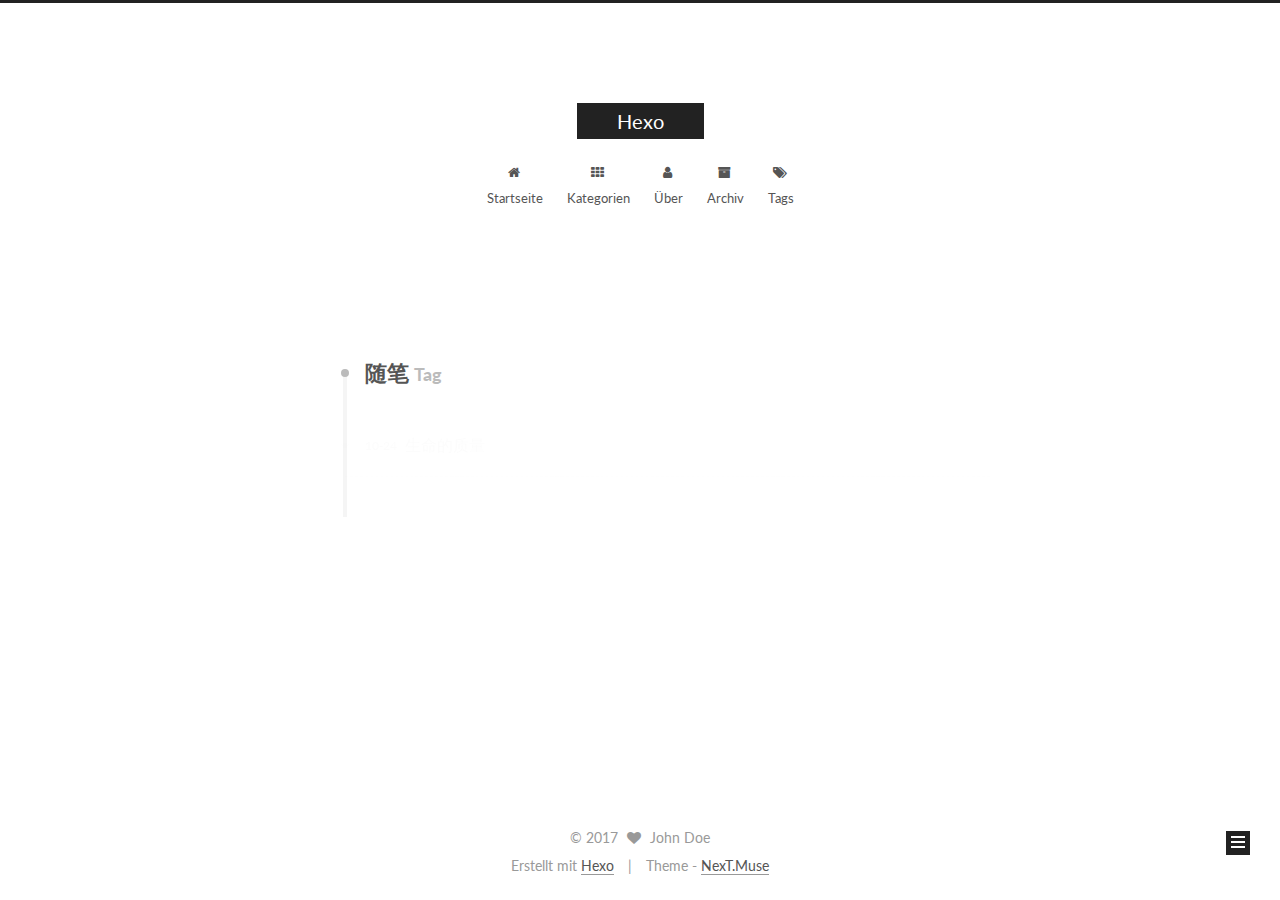
<file: tags/随笔/index.html>
<!DOCTYPE html>



  


<html class="theme-next muse use-motion" lang="">
<head>
  <meta charset="UTF-8"/>
<meta http-equiv="X-UA-Compatible" content="IE=edge" />
<meta name="viewport" content="width=device-width, initial-scale=1, maximum-scale=1"/>
<meta name="theme-color" content="#222">









<meta http-equiv="Cache-Control" content="no-transform" />
<meta http-equiv="Cache-Control" content="no-siteapp" />















  
  
  <link href="/lib/fancybox/source/jquery.fancybox.css?v=2.1.5" rel="stylesheet" type="text/css" />




  
  
  
  

  
    
    
  

  

  

  

  

  
    
    
    <link href="//fonts.googleapis.com/css?family=Lato:300,300italic,400,400italic,700,700italic&subset=latin,latin-ext" rel="stylesheet" type="text/css">
  






<link href="/lib/font-awesome/css/font-awesome.min.css?v=4.6.2" rel="stylesheet" type="text/css" />

<link href="/css/main.css?v=5.1.2" rel="stylesheet" type="text/css" />


  <meta name="keywords" content="Hexo, NexT" />








  <link rel="shortcut icon" type="image/x-icon" href="/favicon.ico?v=5.1.2" />






<meta property="og:type" content="website">
<meta property="og:title" content="Hexo">
<meta property="og:url" content="http://yoursite.com/tags/随笔/index.html">
<meta property="og:site_name" content="Hexo">
<meta name="twitter:card" content="summary">
<meta name="twitter:title" content="Hexo">



<script type="text/javascript" id="hexo.configurations">
  var NexT = window.NexT || {};
  var CONFIG = {
    root: '/',
    scheme: 'Muse',
    sidebar: {"position":"left","display":"post","offset":12,"offset_float":12,"b2t":false,"scrollpercent":false,"onmobile":false},
    fancybox: true,
    tabs: true,
    motion: true,
    duoshuo: {
      userId: '0',
      author: 'Author'
    },
    algolia: {
      applicationID: '',
      apiKey: '',
      indexName: '',
      hits: {"per_page":10},
      labels: {"input_placeholder":"Search for Posts","hits_empty":"We didn't find any results for the search: ${query}","hits_stats":"${hits} results found in ${time} ms"}
    }
  };
</script>



  <link rel="canonical" href="http://yoursite.com/tags/随笔/"/>





  <title>Tag: 随笔 | Hexo</title>
  














</head>

<body itemscope itemtype="http://schema.org/WebPage" lang="">

  
  
    
  

  <div class="container sidebar-position-left  ">
    <div class="headband"></div>

    <header id="header" class="header" itemscope itemtype="http://schema.org/WPHeader">
      <div class="header-inner"><div class="site-brand-wrapper">
  <div class="site-meta ">
    

    <div class="custom-logo-site-title">
      <a href="/"  class="brand" rel="start">
        <span class="logo-line-before"><i></i></span>
        <span class="site-title">Hexo</span>
        <span class="logo-line-after"><i></i></span>
      </a>
    </div>
      
        <p class="site-subtitle"></p>
      
  </div>

  <div class="site-nav-toggle">
    <button>
      <span class="btn-bar"></span>
      <span class="btn-bar"></span>
      <span class="btn-bar"></span>
    </button>
  </div>
</div>

<nav class="site-nav">
  

  
    <ul id="menu" class="menu">
      
        
        <li class="menu-item menu-item-home">
          <a href="/" rel="section">
            
              <i class="menu-item-icon fa fa-fw fa-home"></i> <br />
            
            Startseite
          </a>
        </li>
      
        
        <li class="menu-item menu-item-categories">
          <a href="/categories/" rel="section">
            
              <i class="menu-item-icon fa fa-fw fa-th"></i> <br />
            
            Kategorien
          </a>
        </li>
      
        
        <li class="menu-item menu-item-about">
          <a href="/about/" rel="section">
            
              <i class="menu-item-icon fa fa-fw fa-user"></i> <br />
            
            Über
          </a>
        </li>
      
        
        <li class="menu-item menu-item-archives">
          <a href="/archives/" rel="section">
            
              <i class="menu-item-icon fa fa-fw fa-archive"></i> <br />
            
            Archiv
          </a>
        </li>
      
        
        <li class="menu-item menu-item-tags">
          <a href="/tags/" rel="section">
            
              <i class="menu-item-icon fa fa-fw fa-tags"></i> <br />
            
            Tags
          </a>
        </li>
      

      
    </ul>
  

  
</nav>



 </div>
    </header>

    <main id="main" class="main">
      <div class="main-inner">
        <div class="content-wrap">
          <div id="content" class="content">
            

  
  
  
  <div class="post-block tag">

    <div id="posts" class="posts-collapse">
      <div class="collection-title">
        <h1>随笔<small>Tag</small>
        </h1>
      </div>

      
        

  <article class="post post-type-normal" itemscope itemtype="http://schema.org/Article">
    <header class="post-header">

      <h2 class="post-title">
        
            <a class="post-title-link" href="/2017/10/24/生命的质量/" itemprop="url">
              
                <span itemprop="name">生命的质量</span>
              
            </a>
        
      </h2>

      <div class="post-meta">
        <time class="post-time" itemprop="dateCreated"
              datetime="2017-10-24T17:24:08+11:00"
              content="2017-10-24" >
          10-24
        </time>
      </div>

    </header>
  </article>


      
    </div>

  </div>
  
  
  

  


          </div>
          


          

        </div>
        
          
  
  <div class="sidebar-toggle">
    <div class="sidebar-toggle-line-wrap">
      <span class="sidebar-toggle-line sidebar-toggle-line-first"></span>
      <span class="sidebar-toggle-line sidebar-toggle-line-middle"></span>
      <span class="sidebar-toggle-line sidebar-toggle-line-last"></span>
    </div>
  </div>

  <aside id="sidebar" class="sidebar">
    
    <div class="sidebar-inner">

      

      

      <section class="site-overview sidebar-panel sidebar-panel-active">
        <div class="site-author motion-element" itemprop="author" itemscope itemtype="http://schema.org/Person">
          <img class="site-author-image" itemprop="image"
               src="/images/avatar.gif"
               alt="John Doe" />
          <p class="site-author-name" itemprop="name">John Doe</p>
           
              <p class="site-description motion-element" itemprop="description"></p>
          
        </div>
        <nav class="site-state motion-element">

          
            <div class="site-state-item site-state-posts">
              <a href="/archives/">
                <span class="site-state-item-count">4</span>
                <span class="site-state-item-name">Artikel</span>
              </a>
            </div>
          

          

          
            
            
            <div class="site-state-item site-state-tags">
              
                <span class="site-state-item-count">1</span>
                <span class="site-state-item-name">Tags</span>
              
            </div>
          

        </nav>

        

        <div class="links-of-author motion-element">
          
        </div>

        
        

        
        

        


      </section>

      

      

    </div>
  </aside>


        
      </div>
    </main>

    <footer id="footer" class="footer">
      <div class="footer-inner">
        <div class="copyright" >
  
  &copy; 
  <span itemprop="copyrightYear">2017</span>
  <span class="with-love">
    <i class="fa fa-heart"></i>
  </span>
  <span class="author" itemprop="copyrightHolder">John Doe</span>
</div>


<div class="powered-by">
  Erstellt mit  <a class="theme-link" href="https://hexo.io">Hexo</a>
</div>

<div class="theme-info">
  Theme -
  <a class="theme-link" href="https://github.com/iissnan/hexo-theme-next">
    NexT.Muse
  </a>
</div>


        

        
      </div>
    </footer>

    
      <div class="back-to-top">
        <i class="fa fa-arrow-up"></i>
        
      </div>
    

  </div>

  

<script type="text/javascript">
  if (Object.prototype.toString.call(window.Promise) !== '[object Function]') {
    window.Promise = null;
  }
</script>









  












  
  <script type="text/javascript" src="/lib/jquery/index.js?v=2.1.3"></script>

  
  <script type="text/javascript" src="/lib/fastclick/lib/fastclick.min.js?v=1.0.6"></script>

  
  <script type="text/javascript" src="/lib/jquery_lazyload/jquery.lazyload.js?v=1.9.7"></script>

  
  <script type="text/javascript" src="/lib/velocity/velocity.min.js?v=1.2.1"></script>

  
  <script type="text/javascript" src="/lib/velocity/velocity.ui.min.js?v=1.2.1"></script>

  
  <script type="text/javascript" src="/lib/fancybox/source/jquery.fancybox.pack.js?v=2.1.5"></script>


  


  <script type="text/javascript" src="/js/src/utils.js?v=5.1.2"></script>

  <script type="text/javascript" src="/js/src/motion.js?v=5.1.2"></script>



  
  

  
    <script type="text/javascript" src="/js/src/scrollspy.js?v=5.1.2"></script>
<script type="text/javascript" src="/js/src/post-details.js?v=5.1.2"></script>

  

  


  <script type="text/javascript" src="/js/src/bootstrap.js?v=5.1.2"></script>



  


  








  






  





  

  

  

  

  

  

</body>
</html>
</file>
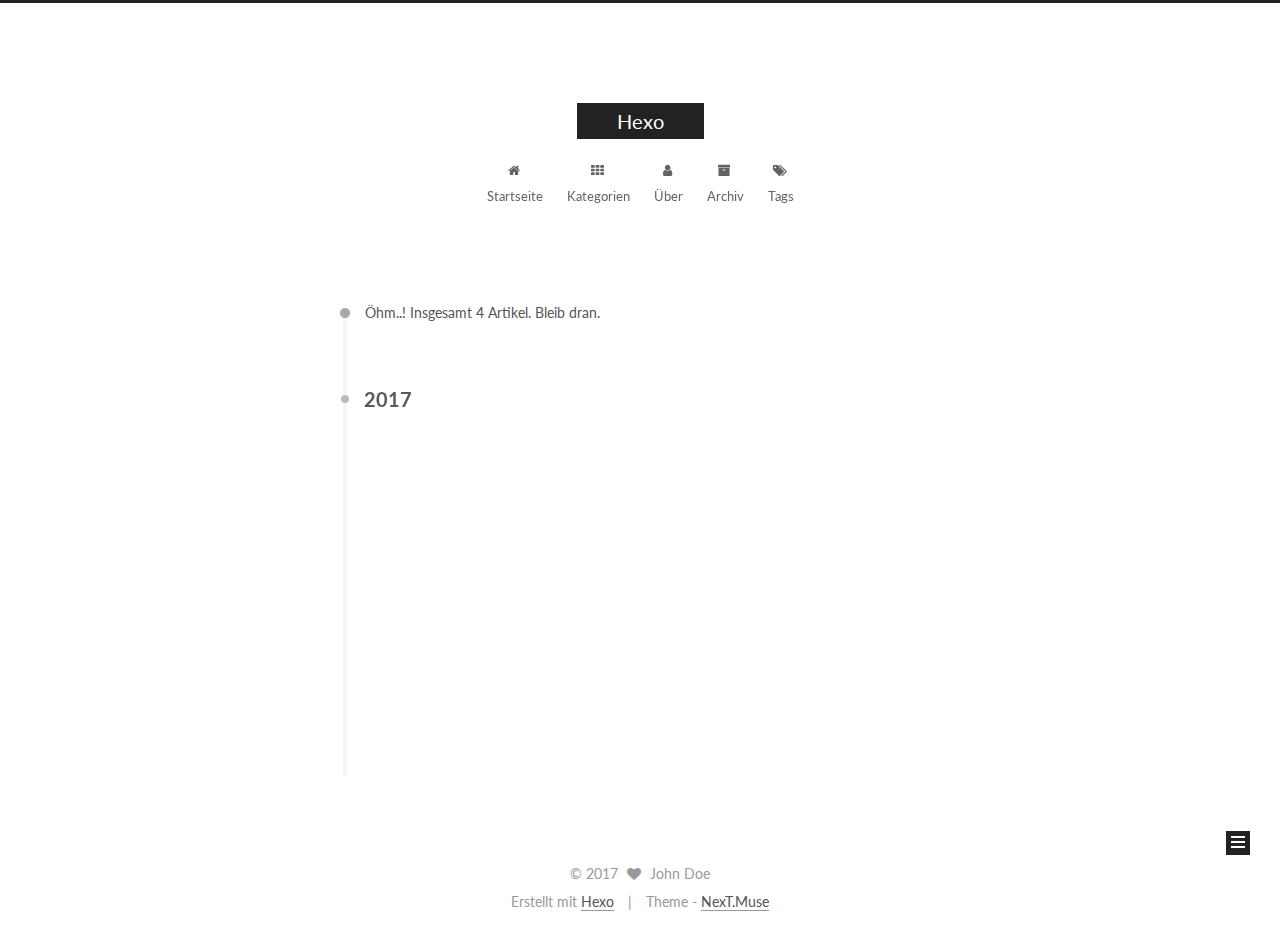
<file: archives/2017/10/index.html>
<!DOCTYPE html>



  


<html class="theme-next muse use-motion" lang="">
<head>
  <meta charset="UTF-8"/>
<meta http-equiv="X-UA-Compatible" content="IE=edge" />
<meta name="viewport" content="width=device-width, initial-scale=1, maximum-scale=1"/>
<meta name="theme-color" content="#222">









<meta http-equiv="Cache-Control" content="no-transform" />
<meta http-equiv="Cache-Control" content="no-siteapp" />















  
  
  <link href="/lib/fancybox/source/jquery.fancybox.css?v=2.1.5" rel="stylesheet" type="text/css" />




  
  
  
  

  
    
    
  

  

  

  

  

  
    
    
    <link href="//fonts.googleapis.com/css?family=Lato:300,300italic,400,400italic,700,700italic&subset=latin,latin-ext" rel="stylesheet" type="text/css">
  






<link href="/lib/font-awesome/css/font-awesome.min.css?v=4.6.2" rel="stylesheet" type="text/css" />

<link href="/css/main.css?v=5.1.2" rel="stylesheet" type="text/css" />


  <meta name="keywords" content="Hexo, NexT" />








  <link rel="shortcut icon" type="image/x-icon" href="/favicon.ico?v=5.1.2" />






<meta property="og:type" content="website">
<meta property="og:title" content="Hexo">
<meta property="og:url" content="http://yoursite.com/archives/2017/10/index.html">
<meta property="og:site_name" content="Hexo">
<meta name="twitter:card" content="summary">
<meta name="twitter:title" content="Hexo">



<script type="text/javascript" id="hexo.configurations">
  var NexT = window.NexT || {};
  var CONFIG = {
    root: '/',
    scheme: 'Muse',
    sidebar: {"position":"left","display":"post","offset":12,"offset_float":12,"b2t":false,"scrollpercent":false,"onmobile":false},
    fancybox: true,
    tabs: true,
    motion: true,
    duoshuo: {
      userId: '0',
      author: 'Author'
    },
    algolia: {
      applicationID: '',
      apiKey: '',
      indexName: '',
      hits: {"per_page":10},
      labels: {"input_placeholder":"Search for Posts","hits_empty":"We didn't find any results for the search: ${query}","hits_stats":"${hits} results found in ${time} ms"}
    }
  };
</script>



  <link rel="canonical" href="http://yoursite.com/archives/2017/10/"/>





  <title>Archiv | Hexo</title>
  














</head>

<body itemscope itemtype="http://schema.org/WebPage" lang="">

  
  
    
  

  <div class="container sidebar-position-left  page-archive  ">
    <div class="headband"></div>

    <header id="header" class="header" itemscope itemtype="http://schema.org/WPHeader">
      <div class="header-inner"><div class="site-brand-wrapper">
  <div class="site-meta ">
    

    <div class="custom-logo-site-title">
      <a href="/"  class="brand" rel="start">
        <span class="logo-line-before"><i></i></span>
        <span class="site-title">Hexo</span>
        <span class="logo-line-after"><i></i></span>
      </a>
    </div>
      
        <p class="site-subtitle"></p>
      
  </div>

  <div class="site-nav-toggle">
    <button>
      <span class="btn-bar"></span>
      <span class="btn-bar"></span>
      <span class="btn-bar"></span>
    </button>
  </div>
</div>

<nav class="site-nav">
  

  
    <ul id="menu" class="menu">
      
        
        <li class="menu-item menu-item-home">
          <a href="/" rel="section">
            
              <i class="menu-item-icon fa fa-fw fa-home"></i> <br />
            
            Startseite
          </a>
        </li>
      
        
        <li class="menu-item menu-item-categories">
          <a href="/categories/" rel="section">
            
              <i class="menu-item-icon fa fa-fw fa-th"></i> <br />
            
            Kategorien
          </a>
        </li>
      
        
        <li class="menu-item menu-item-about">
          <a href="/about/" rel="section">
            
              <i class="menu-item-icon fa fa-fw fa-user"></i> <br />
            
            Über
          </a>
        </li>
      
        
        <li class="menu-item menu-item-archives">
          <a href="/archives/" rel="section">
            
              <i class="menu-item-icon fa fa-fw fa-archive"></i> <br />
            
            Archiv
          </a>
        </li>
      
        
        <li class="menu-item menu-item-tags">
          <a href="/tags/" rel="section">
            
              <i class="menu-item-icon fa fa-fw fa-tags"></i> <br />
            
            Tags
          </a>
        </li>
      

      
    </ul>
  

  
</nav>



 </div>
    </header>

    <main id="main" class="main">
      <div class="main-inner">
        <div class="content-wrap">
          <div id="content" class="content">
            

  
  
  
  <div class="post-block archive">
    <div id="posts" class="posts-collapse">
      <span class="archive-move-on"></span>

      <span class="archive-page-counter">
        
        
        
          
        
        Öhm..! Insgesamt 4 Artikel. Bleib dran.
      </span>

      

        
        
        

        
          
          <div class="collection-title">
            <h2 class="archive-year motion-element" id="archive-year-2017">2017</h2>
          </div>
        
        

        

  <article class="post post-type-normal" itemscope itemtype="http://schema.org/Article">
    <header class="post-header">

      <h2 class="post-title">
        
            <a class="post-title-link" href="/2017/10/24/firstImage/" itemprop="url">
              
                <span itemprop="name">firstImage</span>
              
            </a>
        
      </h2>

      <div class="post-meta">
        <time class="post-time" itemprop="dateCreated"
              datetime="2017-10-24T18:52:03+11:00"
              content="2017-10-24" >
          10-24
        </time>
      </div>

    </header>
  </article>



      

        
        
        

        
        

        

  <article class="post post-type-normal" itemscope itemtype="http://schema.org/Article">
    <header class="post-header">

      <h2 class="post-title">
        
            <a class="post-title-link" href="/2017/10/24/~$生命的质量/" itemprop="url">
              
                <span itemprop="name">Unbenannt</span>
              
            </a>
        
      </h2>

      <div class="post-meta">
        <time class="post-time" itemprop="dateCreated"
              datetime="2017-10-24T17:30:55+11:00"
              content="2017-10-24" >
          10-24
        </time>
      </div>

    </header>
  </article>



      

        
        
        

        
        

        

  <article class="post post-type-normal" itemscope itemtype="http://schema.org/Article">
    <header class="post-header">

      <h2 class="post-title">
        
            <a class="post-title-link" href="/2017/10/24/生命的质量/" itemprop="url">
              
                <span itemprop="name">生命的质量</span>
              
            </a>
        
      </h2>

      <div class="post-meta">
        <time class="post-time" itemprop="dateCreated"
              datetime="2017-10-24T17:24:08+11:00"
              content="2017-10-24" >
          10-24
        </time>
      </div>

    </header>
  </article>



      

        
        
        

        
        

        

  <article class="post post-type-normal" itemscope itemtype="http://schema.org/Article">
    <header class="post-header">

      <h2 class="post-title">
        
            <a class="post-title-link" href="/2017/10/24/hello-world/" itemprop="url">
              
                <span itemprop="name">Hello World</span>
              
            </a>
        
      </h2>

      <div class="post-meta">
        <time class="post-time" itemprop="dateCreated"
              datetime="2017-10-24T16:21:00+11:00"
              content="2017-10-24" >
          10-24
        </time>
      </div>

    </header>
  </article>



      

    </div>
  </div>
  
  
  

  



          </div>
          


          

        </div>
        
          
  
  <div class="sidebar-toggle">
    <div class="sidebar-toggle-line-wrap">
      <span class="sidebar-toggle-line sidebar-toggle-line-first"></span>
      <span class="sidebar-toggle-line sidebar-toggle-line-middle"></span>
      <span class="sidebar-toggle-line sidebar-toggle-line-last"></span>
    </div>
  </div>

  <aside id="sidebar" class="sidebar">
    
    <div class="sidebar-inner">

      

      

      <section class="site-overview sidebar-panel sidebar-panel-active">
        <div class="site-author motion-element" itemprop="author" itemscope itemtype="http://schema.org/Person">
          <img class="site-author-image" itemprop="image"
               src="/images/avatar.gif"
               alt="John Doe" />
          <p class="site-author-name" itemprop="name">John Doe</p>
           
              <p class="site-description motion-element" itemprop="description"></p>
          
        </div>
        <nav class="site-state motion-element">

          
            <div class="site-state-item site-state-posts">
              <a href="/archives/">
                <span class="site-state-item-count">4</span>
                <span class="site-state-item-name">Artikel</span>
              </a>
            </div>
          

          

          
            
            
            <div class="site-state-item site-state-tags">
              
                <span class="site-state-item-count">1</span>
                <span class="site-state-item-name">Tags</span>
              
            </div>
          

        </nav>

        

        <div class="links-of-author motion-element">
          
        </div>

        
        

        
        

        


      </section>

      

      

    </div>
  </aside>


        
      </div>
    </main>

    <footer id="footer" class="footer">
      <div class="footer-inner">
        <div class="copyright" >
  
  &copy; 
  <span itemprop="copyrightYear">2017</span>
  <span class="with-love">
    <i class="fa fa-heart"></i>
  </span>
  <span class="author" itemprop="copyrightHolder">John Doe</span>
</div>


<div class="powered-by">
  Erstellt mit  <a class="theme-link" href="https://hexo.io">Hexo</a>
</div>

<div class="theme-info">
  Theme -
  <a class="theme-link" href="https://github.com/iissnan/hexo-theme-next">
    NexT.Muse
  </a>
</div>


        

        
      </div>
    </footer>

    
      <div class="back-to-top">
        <i class="fa fa-arrow-up"></i>
        
      </div>
    

  </div>

  

<script type="text/javascript">
  if (Object.prototype.toString.call(window.Promise) !== '[object Function]') {
    window.Promise = null;
  }
</script>









  












  
  <script type="text/javascript" src="/lib/jquery/index.js?v=2.1.3"></script>

  
  <script type="text/javascript" src="/lib/fastclick/lib/fastclick.min.js?v=1.0.6"></script>

  
  <script type="text/javascript" src="/lib/jquery_lazyload/jquery.lazyload.js?v=1.9.7"></script>

  
  <script type="text/javascript" src="/lib/velocity/velocity.min.js?v=1.2.1"></script>

  
  <script type="text/javascript" src="/lib/velocity/velocity.ui.min.js?v=1.2.1"></script>

  
  <script type="text/javascript" src="/lib/fancybox/source/jquery.fancybox.pack.js?v=2.1.5"></script>


  


  <script type="text/javascript" src="/js/src/utils.js?v=5.1.2"></script>

  <script type="text/javascript" src="/js/src/motion.js?v=5.1.2"></script>



  
  

  
  
    <script type="text/javascript" id="motion.page.archive">
      $('.archive-year').velocity('transition.slideLeftIn');
    </script>
  


  


  <script type="text/javascript" src="/js/src/bootstrap.js?v=5.1.2"></script>



  


  








  






  





  

  

  

  

  

  

</body>
</html>
</file>
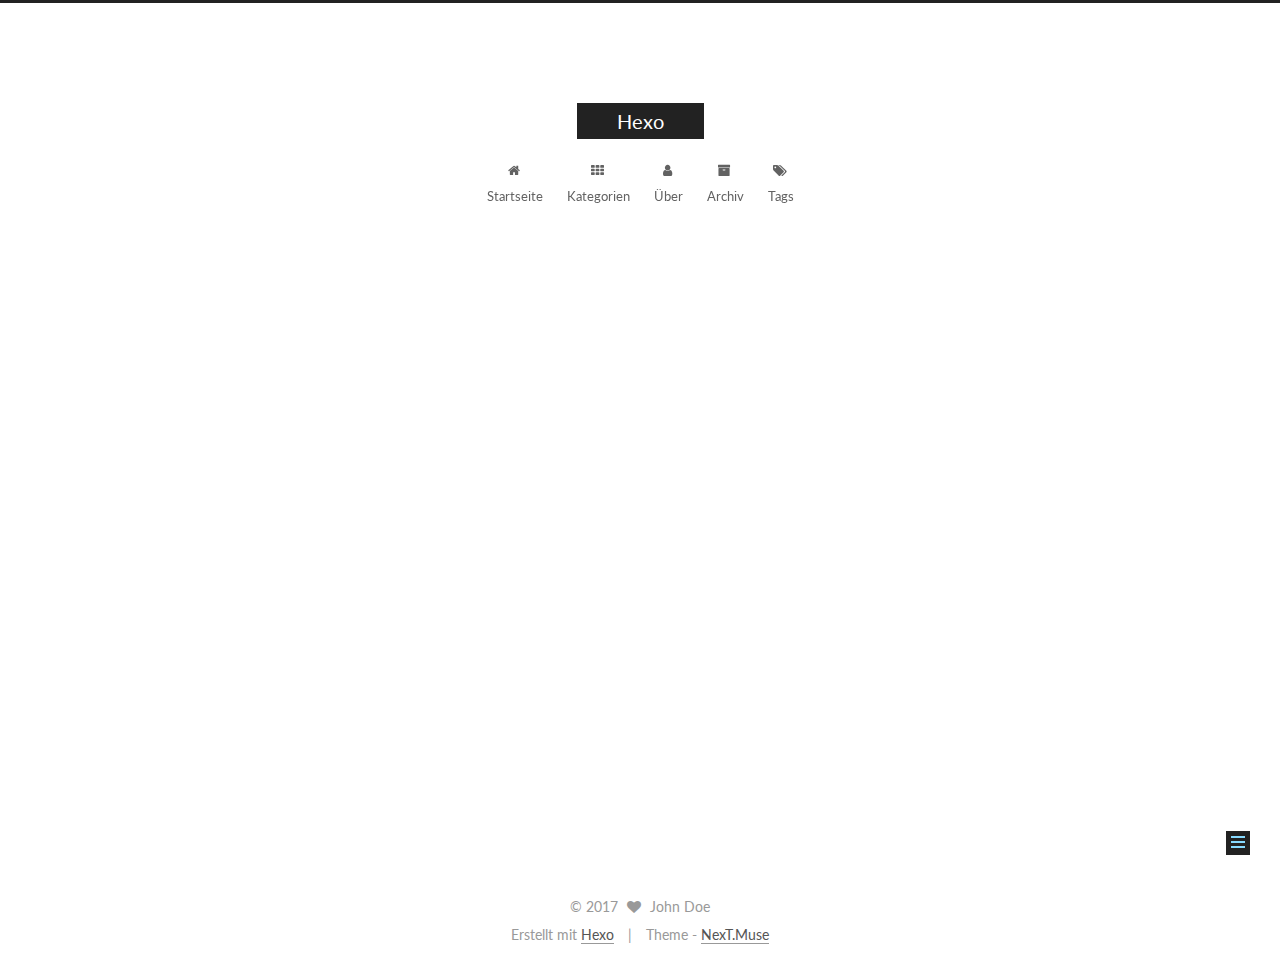
<file: 2017/10/24/firstImage/index.html>
<!DOCTYPE html>



  


<html class="theme-next muse use-motion" lang="">
<head>
  <meta charset="UTF-8"/>
<meta http-equiv="X-UA-Compatible" content="IE=edge" />
<meta name="viewport" content="width=device-width, initial-scale=1, maximum-scale=1"/>
<meta name="theme-color" content="#222">









<meta http-equiv="Cache-Control" content="no-transform" />
<meta http-equiv="Cache-Control" content="no-siteapp" />















  
  
  <link href="/lib/fancybox/source/jquery.fancybox.css?v=2.1.5" rel="stylesheet" type="text/css" />




  
  
  
  

  
    
    
  

  

  

  

  

  
    
    
    <link href="//fonts.googleapis.com/css?family=Lato:300,300italic,400,400italic,700,700italic&subset=latin,latin-ext" rel="stylesheet" type="text/css">
  






<link href="/lib/font-awesome/css/font-awesome.min.css?v=4.6.2" rel="stylesheet" type="text/css" />

<link href="/css/main.css?v=5.1.2" rel="stylesheet" type="text/css" />


  <meta name="keywords" content="Hexo, NexT" />








  <link rel="shortcut icon" type="image/x-icon" href="/favicon.ico?v=5.1.2" />






<meta property="og:type" content="article">
<meta property="og:title" content="firstImage">
<meta property="og:url" content="http://yoursite.com/2017/10/24/firstImage/index.html">
<meta property="og:site_name" content="Hexo">
<meta property="og:image" content="http://yoursite.com/2017/10/24/firstImage/HSI.JPG">
<meta property="og:updated_time" content="2017-10-24T07:55:36.867Z">
<meta name="twitter:card" content="summary">
<meta name="twitter:title" content="firstImage">
<meta name="twitter:image" content="http://yoursite.com/2017/10/24/firstImage/HSI.JPG">



<script type="text/javascript" id="hexo.configurations">
  var NexT = window.NexT || {};
  var CONFIG = {
    root: '/',
    scheme: 'Muse',
    sidebar: {"position":"left","display":"post","offset":12,"offset_float":12,"b2t":false,"scrollpercent":false,"onmobile":false},
    fancybox: true,
    tabs: true,
    motion: true,
    duoshuo: {
      userId: '0',
      author: 'Author'
    },
    algolia: {
      applicationID: '',
      apiKey: '',
      indexName: '',
      hits: {"per_page":10},
      labels: {"input_placeholder":"Search for Posts","hits_empty":"We didn't find any results for the search: ${query}","hits_stats":"${hits} results found in ${time} ms"}
    }
  };
</script>



  <link rel="canonical" href="http://yoursite.com/2017/10/24/firstImage/"/>





  <title>firstImage | Hexo</title>
  














</head>

<body itemscope itemtype="http://schema.org/WebPage" lang="">

  
  
    
  

  <div class="container sidebar-position-left page-post-detail ">
    <div class="headband"></div>

    <header id="header" class="header" itemscope itemtype="http://schema.org/WPHeader">
      <div class="header-inner"><div class="site-brand-wrapper">
  <div class="site-meta ">
    

    <div class="custom-logo-site-title">
      <a href="/"  class="brand" rel="start">
        <span class="logo-line-before"><i></i></span>
        <span class="site-title">Hexo</span>
        <span class="logo-line-after"><i></i></span>
      </a>
    </div>
      
        <p class="site-subtitle"></p>
      
  </div>

  <div class="site-nav-toggle">
    <button>
      <span class="btn-bar"></span>
      <span class="btn-bar"></span>
      <span class="btn-bar"></span>
    </button>
  </div>
</div>

<nav class="site-nav">
  

  
    <ul id="menu" class="menu">
      
        
        <li class="menu-item menu-item-home">
          <a href="/" rel="section">
            
              <i class="menu-item-icon fa fa-fw fa-home"></i> <br />
            
            Startseite
          </a>
        </li>
      
        
        <li class="menu-item menu-item-categories">
          <a href="/categories/" rel="section">
            
              <i class="menu-item-icon fa fa-fw fa-th"></i> <br />
            
            Kategorien
          </a>
        </li>
      
        
        <li class="menu-item menu-item-about">
          <a href="/about/" rel="section">
            
              <i class="menu-item-icon fa fa-fw fa-user"></i> <br />
            
            Über
          </a>
        </li>
      
        
        <li class="menu-item menu-item-archives">
          <a href="/archives/" rel="section">
            
              <i class="menu-item-icon fa fa-fw fa-archive"></i> <br />
            
            Archiv
          </a>
        </li>
      
        
        <li class="menu-item menu-item-tags">
          <a href="/tags/" rel="section">
            
              <i class="menu-item-icon fa fa-fw fa-tags"></i> <br />
            
            Tags
          </a>
        </li>
      

      
    </ul>
  

  
</nav>



 </div>
    </header>

    <main id="main" class="main">
      <div class="main-inner">
        <div class="content-wrap">
          <div id="content" class="content">
            

  <div id="posts" class="posts-expand">
    

  

  
  
  

  <article class="post post-type-normal" itemscope itemtype="http://schema.org/Article">
  
  
  
  <div class="post-block">
    <link itemprop="mainEntityOfPage" href="http://yoursite.com/2017/10/24/firstImage/">

    <span hidden itemprop="author" itemscope itemtype="http://schema.org/Person">
      <meta itemprop="name" content="John Doe">
      <meta itemprop="description" content="">
      <meta itemprop="image" content="/images/avatar.gif">
    </span>

    <span hidden itemprop="publisher" itemscope itemtype="http://schema.org/Organization">
      <meta itemprop="name" content="Hexo">
    </span>

    
      <header class="post-header">

        
        
          <h1 class="post-title" itemprop="name headline">firstImage</h1>
        

        <div class="post-meta">
          <span class="post-time">
            
              <span class="post-meta-item-icon">
                <i class="fa fa-calendar-o"></i>
              </span>
              
                <span class="post-meta-item-text">Veröffentlicht am</span>
              
              <time title="Post created" itemprop="dateCreated datePublished" datetime="2017-10-24T18:52:03+11:00">
                2017-10-24
              </time>
            

            

            
          </span>

          

          
            
          

          
          

          

          

          

        </div>
      </header>
    

    
    
    
    <div class="post-body" itemprop="articleBody">

      
      

      
        <img src="/2017/10/24/firstImage/HSI.JPG" alt="HSI.JPG" title="">
      
    </div>
    
    
    

    

    

    

    <footer class="post-footer">
      

      
      
      

      
        <div class="post-nav">
          <div class="post-nav-next post-nav-item">
            
              <a href="/2017/10/24/~$生命的质量/" rel="next" title="">
                <i class="fa fa-chevron-left"></i> 
              </a>
            
          </div>

          <span class="post-nav-divider"></span>

          <div class="post-nav-prev post-nav-item">
            
          </div>
        </div>
      

      
      
    </footer>
  </div>
  
  
  
  </article>



    <div class="post-spread">
      
    </div>
  </div>


          </div>
          


          
  <div class="comments" id="comments">
    
  </div>


        </div>
        
          
  
  <div class="sidebar-toggle">
    <div class="sidebar-toggle-line-wrap">
      <span class="sidebar-toggle-line sidebar-toggle-line-first"></span>
      <span class="sidebar-toggle-line sidebar-toggle-line-middle"></span>
      <span class="sidebar-toggle-line sidebar-toggle-line-last"></span>
    </div>
  </div>

  <aside id="sidebar" class="sidebar">
    
    <div class="sidebar-inner">

      

      

      <section class="site-overview sidebar-panel sidebar-panel-active">
        <div class="site-author motion-element" itemprop="author" itemscope itemtype="http://schema.org/Person">
          <img class="site-author-image" itemprop="image"
               src="/images/avatar.gif"
               alt="John Doe" />
          <p class="site-author-name" itemprop="name">John Doe</p>
           
              <p class="site-description motion-element" itemprop="description"></p>
          
        </div>
        <nav class="site-state motion-element">

          
            <div class="site-state-item site-state-posts">
              <a href="/archives/">
                <span class="site-state-item-count">4</span>
                <span class="site-state-item-name">Artikel</span>
              </a>
            </div>
          

          

          
            
            
            <div class="site-state-item site-state-tags">
              
                <span class="site-state-item-count">1</span>
                <span class="site-state-item-name">Tags</span>
              
            </div>
          

        </nav>

        

        <div class="links-of-author motion-element">
          
        </div>

        
        

        
        

        


      </section>

      

      

    </div>
  </aside>


        
      </div>
    </main>

    <footer id="footer" class="footer">
      <div class="footer-inner">
        <div class="copyright" >
  
  &copy; 
  <span itemprop="copyrightYear">2017</span>
  <span class="with-love">
    <i class="fa fa-heart"></i>
  </span>
  <span class="author" itemprop="copyrightHolder">John Doe</span>
</div>


<div class="powered-by">
  Erstellt mit  <a class="theme-link" href="https://hexo.io">Hexo</a>
</div>

<div class="theme-info">
  Theme -
  <a class="theme-link" href="https://github.com/iissnan/hexo-theme-next">
    NexT.Muse
  </a>
</div>


        

        
      </div>
    </footer>

    
      <div class="back-to-top">
        <i class="fa fa-arrow-up"></i>
        
      </div>
    

  </div>

  

<script type="text/javascript">
  if (Object.prototype.toString.call(window.Promise) !== '[object Function]') {
    window.Promise = null;
  }
</script>









  












  
  <script type="text/javascript" src="/lib/jquery/index.js?v=2.1.3"></script>

  
  <script type="text/javascript" src="/lib/fastclick/lib/fastclick.min.js?v=1.0.6"></script>

  
  <script type="text/javascript" src="/lib/jquery_lazyload/jquery.lazyload.js?v=1.9.7"></script>

  
  <script type="text/javascript" src="/lib/velocity/velocity.min.js?v=1.2.1"></script>

  
  <script type="text/javascript" src="/lib/velocity/velocity.ui.min.js?v=1.2.1"></script>

  
  <script type="text/javascript" src="/lib/fancybox/source/jquery.fancybox.pack.js?v=2.1.5"></script>


  


  <script type="text/javascript" src="/js/src/utils.js?v=5.1.2"></script>

  <script type="text/javascript" src="/js/src/motion.js?v=5.1.2"></script>



  
  

  
  <script type="text/javascript" src="/js/src/scrollspy.js?v=5.1.2"></script>
<script type="text/javascript" src="/js/src/post-details.js?v=5.1.2"></script>



  


  <script type="text/javascript" src="/js/src/bootstrap.js?v=5.1.2"></script>



  


  








  






  





  

  

  

  

  

  

</body>
</html>
</file>
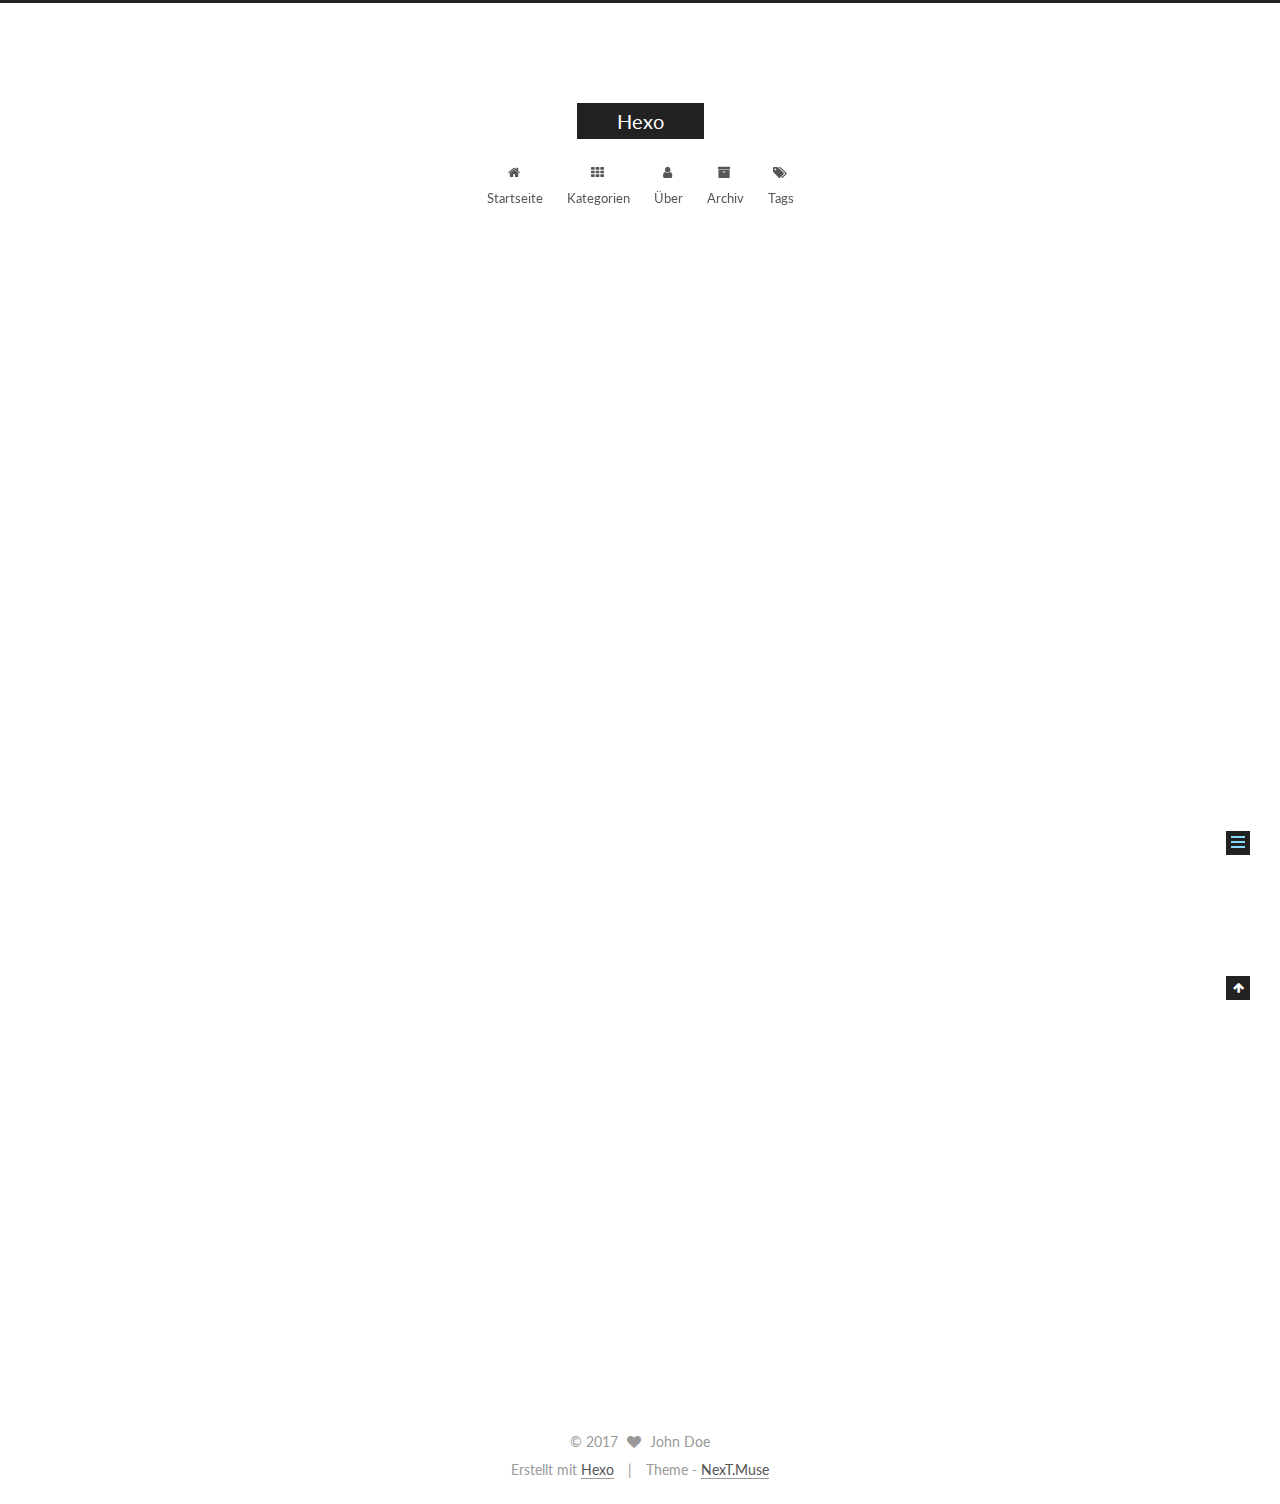
<file: 2017/10/24/hello-world/index.html>
<!DOCTYPE html>



  


<html class="theme-next muse use-motion" lang="">
<head>
  <meta charset="UTF-8"/>
<meta http-equiv="X-UA-Compatible" content="IE=edge" />
<meta name="viewport" content="width=device-width, initial-scale=1, maximum-scale=1"/>
<meta name="theme-color" content="#222">









<meta http-equiv="Cache-Control" content="no-transform" />
<meta http-equiv="Cache-Control" content="no-siteapp" />















  
  
  <link href="/lib/fancybox/source/jquery.fancybox.css?v=2.1.5" rel="stylesheet" type="text/css" />




  
  
  
  

  
    
    
  

  

  

  

  

  
    
    
    <link href="//fonts.googleapis.com/css?family=Lato:300,300italic,400,400italic,700,700italic&subset=latin,latin-ext" rel="stylesheet" type="text/css">
  






<link href="/lib/font-awesome/css/font-awesome.min.css?v=4.6.2" rel="stylesheet" type="text/css" />

<link href="/css/main.css?v=5.1.2" rel="stylesheet" type="text/css" />


  <meta name="keywords" content="Hexo, NexT" />








  <link rel="shortcut icon" type="image/x-icon" href="/favicon.ico?v=5.1.2" />






<meta name="description" content="Welcome to Hexo! This is your very first post. Check documentation for more info. If you get any problems when using Hexo, you can find the answer in troubleshooting or you can ask me on GitHub. Quick">
<meta property="og:type" content="article">
<meta property="og:title" content="Hello World">
<meta property="og:url" content="http://yoursite.com/2017/10/24/hello-world/index.html">
<meta property="og:site_name" content="Hexo">
<meta property="og:description" content="Welcome to Hexo! This is your very first post. Check documentation for more info. If you get any problems when using Hexo, you can find the answer in troubleshooting or you can ask me on GitHub. Quick">
<meta property="og:updated_time" content="2017-10-24T05:21:00.066Z">
<meta name="twitter:card" content="summary">
<meta name="twitter:title" content="Hello World">
<meta name="twitter:description" content="Welcome to Hexo! This is your very first post. Check documentation for more info. If you get any problems when using Hexo, you can find the answer in troubleshooting or you can ask me on GitHub. Quick">



<script type="text/javascript" id="hexo.configurations">
  var NexT = window.NexT || {};
  var CONFIG = {
    root: '/',
    scheme: 'Muse',
    sidebar: {"position":"left","display":"post","offset":12,"offset_float":12,"b2t":false,"scrollpercent":false,"onmobile":false},
    fancybox: true,
    tabs: true,
    motion: true,
    duoshuo: {
      userId: '0',
      author: 'Author'
    },
    algolia: {
      applicationID: '',
      apiKey: '',
      indexName: '',
      hits: {"per_page":10},
      labels: {"input_placeholder":"Search for Posts","hits_empty":"We didn't find any results for the search: ${query}","hits_stats":"${hits} results found in ${time} ms"}
    }
  };
</script>



  <link rel="canonical" href="http://yoursite.com/2017/10/24/hello-world/"/>





  <title>Hello World | Hexo</title>
  














</head>

<body itemscope itemtype="http://schema.org/WebPage" lang="">

  
  
    
  

  <div class="container sidebar-position-left page-post-detail ">
    <div class="headband"></div>

    <header id="header" class="header" itemscope itemtype="http://schema.org/WPHeader">
      <div class="header-inner"><div class="site-brand-wrapper">
  <div class="site-meta ">
    

    <div class="custom-logo-site-title">
      <a href="/"  class="brand" rel="start">
        <span class="logo-line-before"><i></i></span>
        <span class="site-title">Hexo</span>
        <span class="logo-line-after"><i></i></span>
      </a>
    </div>
      
        <p class="site-subtitle"></p>
      
  </div>

  <div class="site-nav-toggle">
    <button>
      <span class="btn-bar"></span>
      <span class="btn-bar"></span>
      <span class="btn-bar"></span>
    </button>
  </div>
</div>

<nav class="site-nav">
  

  
    <ul id="menu" class="menu">
      
        
        <li class="menu-item menu-item-home">
          <a href="/" rel="section">
            
              <i class="menu-item-icon fa fa-fw fa-home"></i> <br />
            
            Startseite
          </a>
        </li>
      
        
        <li class="menu-item menu-item-categories">
          <a href="/categories/" rel="section">
            
              <i class="menu-item-icon fa fa-fw fa-th"></i> <br />
            
            Kategorien
          </a>
        </li>
      
        
        <li class="menu-item menu-item-about">
          <a href="/about/" rel="section">
            
              <i class="menu-item-icon fa fa-fw fa-user"></i> <br />
            
            Über
          </a>
        </li>
      
        
        <li class="menu-item menu-item-archives">
          <a href="/archives/" rel="section">
            
              <i class="menu-item-icon fa fa-fw fa-archive"></i> <br />
            
            Archiv
          </a>
        </li>
      
        
        <li class="menu-item menu-item-tags">
          <a href="/tags/" rel="section">
            
              <i class="menu-item-icon fa fa-fw fa-tags"></i> <br />
            
            Tags
          </a>
        </li>
      

      
    </ul>
  

  
</nav>



 </div>
    </header>

    <main id="main" class="main">
      <div class="main-inner">
        <div class="content-wrap">
          <div id="content" class="content">
            

  <div id="posts" class="posts-expand">
    

  

  
  
  

  <article class="post post-type-normal" itemscope itemtype="http://schema.org/Article">
  
  
  
  <div class="post-block">
    <link itemprop="mainEntityOfPage" href="http://yoursite.com/2017/10/24/hello-world/">

    <span hidden itemprop="author" itemscope itemtype="http://schema.org/Person">
      <meta itemprop="name" content="John Doe">
      <meta itemprop="description" content="">
      <meta itemprop="image" content="/images/avatar.gif">
    </span>

    <span hidden itemprop="publisher" itemscope itemtype="http://schema.org/Organization">
      <meta itemprop="name" content="Hexo">
    </span>

    
      <header class="post-header">

        
        
          <h1 class="post-title" itemprop="name headline">Hello World</h1>
        

        <div class="post-meta">
          <span class="post-time">
            
              <span class="post-meta-item-icon">
                <i class="fa fa-calendar-o"></i>
              </span>
              
                <span class="post-meta-item-text">Veröffentlicht am</span>
              
              <time title="Post created" itemprop="dateCreated datePublished" datetime="2017-10-24T16:21:00+11:00">
                2017-10-24
              </time>
            

            

            
          </span>

          

          
            
          

          
          

          

          

          

        </div>
      </header>
    

    
    
    
    <div class="post-body" itemprop="articleBody">

      
      

      
        <p>Welcome to <a href="https://hexo.io/" target="_blank" rel="external">Hexo</a>! This is your very first post. Check <a href="https://hexo.io/docs/" target="_blank" rel="external">documentation</a> for more info. If you get any problems when using Hexo, you can find the answer in <a href="https://hexo.io/docs/troubleshooting.html" target="_blank" rel="external">troubleshooting</a> or you can ask me on <a href="https://github.com/hexojs/hexo/issues" target="_blank" rel="external">GitHub</a>.</p>
<h2 id="Quick-Start"><a href="#Quick-Start" class="headerlink" title="Quick Start"></a>Quick Start</h2><h3 id="Create-a-new-post"><a href="#Create-a-new-post" class="headerlink" title="Create a new post"></a>Create a new post</h3><figure class="highlight bash"><table><tr><td class="gutter"><pre><div class="line">1</div></pre></td><td class="code"><pre><div class="line">$ hexo new <span class="string">"My New Post"</span></div></pre></td></tr></table></figure>
<p>More info: <a href="https://hexo.io/docs/writing.html" target="_blank" rel="external">Writing</a></p>
<h3 id="Run-server"><a href="#Run-server" class="headerlink" title="Run server"></a>Run server</h3><figure class="highlight bash"><table><tr><td class="gutter"><pre><div class="line">1</div></pre></td><td class="code"><pre><div class="line">$ hexo server</div></pre></td></tr></table></figure>
<p>More info: <a href="https://hexo.io/docs/server.html" target="_blank" rel="external">Server</a></p>
<h3 id="Generate-static-files"><a href="#Generate-static-files" class="headerlink" title="Generate static files"></a>Generate static files</h3><figure class="highlight bash"><table><tr><td class="gutter"><pre><div class="line">1</div></pre></td><td class="code"><pre><div class="line">$ hexo generate</div></pre></td></tr></table></figure>
<p>More info: <a href="https://hexo.io/docs/generating.html" target="_blank" rel="external">Generating</a></p>
<h3 id="Deploy-to-remote-sites"><a href="#Deploy-to-remote-sites" class="headerlink" title="Deploy to remote sites"></a>Deploy to remote sites</h3><figure class="highlight bash"><table><tr><td class="gutter"><pre><div class="line">1</div></pre></td><td class="code"><pre><div class="line">$ hexo deploy</div></pre></td></tr></table></figure>
<p>More info: <a href="https://hexo.io/docs/deployment.html" target="_blank" rel="external">Deployment</a></p>

      
    </div>
    
    
    

    

    

    

    <footer class="post-footer">
      

      
      
      

      
        <div class="post-nav">
          <div class="post-nav-next post-nav-item">
            
          </div>

          <span class="post-nav-divider"></span>

          <div class="post-nav-prev post-nav-item">
            
              <a href="/2017/10/24/生命的质量/" rel="prev" title="生命的质量">
                生命的质量 <i class="fa fa-chevron-right"></i>
              </a>
            
          </div>
        </div>
      

      
      
    </footer>
  </div>
  
  
  
  </article>



    <div class="post-spread">
      
    </div>
  </div>


          </div>
          


          
  <div class="comments" id="comments">
    
  </div>


        </div>
        
          
  
  <div class="sidebar-toggle">
    <div class="sidebar-toggle-line-wrap">
      <span class="sidebar-toggle-line sidebar-toggle-line-first"></span>
      <span class="sidebar-toggle-line sidebar-toggle-line-middle"></span>
      <span class="sidebar-toggle-line sidebar-toggle-line-last"></span>
    </div>
  </div>

  <aside id="sidebar" class="sidebar">
    
    <div class="sidebar-inner">

      

      
        <ul class="sidebar-nav motion-element">
          <li class="sidebar-nav-toc sidebar-nav-active" data-target="post-toc-wrap" >
            Inhaltsverzeichnis
          </li>
          <li class="sidebar-nav-overview" data-target="site-overview">
            Übersicht
          </li>
        </ul>
      

      <section class="site-overview sidebar-panel">
        <div class="site-author motion-element" itemprop="author" itemscope itemtype="http://schema.org/Person">
          <img class="site-author-image" itemprop="image"
               src="/images/avatar.gif"
               alt="John Doe" />
          <p class="site-author-name" itemprop="name">John Doe</p>
           
              <p class="site-description motion-element" itemprop="description"></p>
          
        </div>
        <nav class="site-state motion-element">

          
            <div class="site-state-item site-state-posts">
              <a href="/archives/">
                <span class="site-state-item-count">4</span>
                <span class="site-state-item-name">Artikel</span>
              </a>
            </div>
          

          

          
            
            
            <div class="site-state-item site-state-tags">
              
                <span class="site-state-item-count">1</span>
                <span class="site-state-item-name">Tags</span>
              
            </div>
          

        </nav>

        

        <div class="links-of-author motion-element">
          
        </div>

        
        

        
        

        


      </section>

      
      <!--noindex-->
        <section class="post-toc-wrap motion-element sidebar-panel sidebar-panel-active">
          <div class="post-toc">

            
              
            

            
              <div class="post-toc-content"><ol class="nav"><li class="nav-item nav-level-2"><a class="nav-link" href="#Quick-Start"><span class="nav-number">1.</span> <span class="nav-text">Quick Start</span></a><ol class="nav-child"><li class="nav-item nav-level-3"><a class="nav-link" href="#Create-a-new-post"><span class="nav-number">1.1.</span> <span class="nav-text">Create a new post</span></a></li><li class="nav-item nav-level-3"><a class="nav-link" href="#Run-server"><span class="nav-number">1.2.</span> <span class="nav-text">Run server</span></a></li><li class="nav-item nav-level-3"><a class="nav-link" href="#Generate-static-files"><span class="nav-number">1.3.</span> <span class="nav-text">Generate static files</span></a></li><li class="nav-item nav-level-3"><a class="nav-link" href="#Deploy-to-remote-sites"><span class="nav-number">1.4.</span> <span class="nav-text">Deploy to remote sites</span></a></li></ol></li></ol></div>
            

          </div>
        </section>
      <!--/noindex-->
      

      

    </div>
  </aside>


        
      </div>
    </main>

    <footer id="footer" class="footer">
      <div class="footer-inner">
        <div class="copyright" >
  
  &copy; 
  <span itemprop="copyrightYear">2017</span>
  <span class="with-love">
    <i class="fa fa-heart"></i>
  </span>
  <span class="author" itemprop="copyrightHolder">John Doe</span>
</div>


<div class="powered-by">
  Erstellt mit  <a class="theme-link" href="https://hexo.io">Hexo</a>
</div>

<div class="theme-info">
  Theme -
  <a class="theme-link" href="https://github.com/iissnan/hexo-theme-next">
    NexT.Muse
  </a>
</div>


        

        
      </div>
    </footer>

    
      <div class="back-to-top">
        <i class="fa fa-arrow-up"></i>
        
      </div>
    

  </div>

  

<script type="text/javascript">
  if (Object.prototype.toString.call(window.Promise) !== '[object Function]') {
    window.Promise = null;
  }
</script>









  












  
  <script type="text/javascript" src="/lib/jquery/index.js?v=2.1.3"></script>

  
  <script type="text/javascript" src="/lib/fastclick/lib/fastclick.min.js?v=1.0.6"></script>

  
  <script type="text/javascript" src="/lib/jquery_lazyload/jquery.lazyload.js?v=1.9.7"></script>

  
  <script type="text/javascript" src="/lib/velocity/velocity.min.js?v=1.2.1"></script>

  
  <script type="text/javascript" src="/lib/velocity/velocity.ui.min.js?v=1.2.1"></script>

  
  <script type="text/javascript" src="/lib/fancybox/source/jquery.fancybox.pack.js?v=2.1.5"></script>


  


  <script type="text/javascript" src="/js/src/utils.js?v=5.1.2"></script>

  <script type="text/javascript" src="/js/src/motion.js?v=5.1.2"></script>



  
  

  
  <script type="text/javascript" src="/js/src/scrollspy.js?v=5.1.2"></script>
<script type="text/javascript" src="/js/src/post-details.js?v=5.1.2"></script>



  


  <script type="text/javascript" src="/js/src/bootstrap.js?v=5.1.2"></script>



  


  








  






  





  

  

  

  

  

  

</body>
</html>
</file>
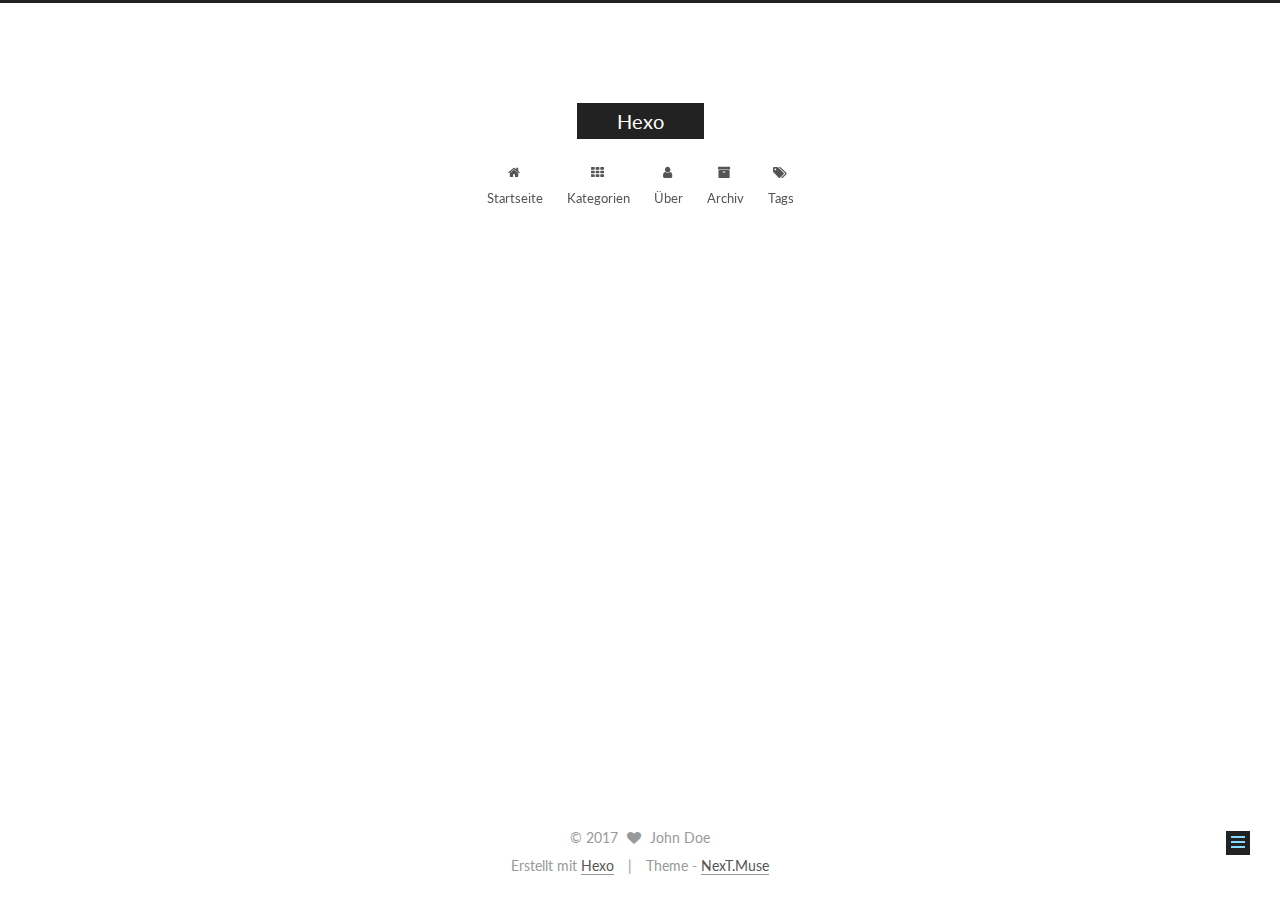
<file: 2017/10/24/~$生命的质量/index.html>
<!DOCTYPE html>



  


<html class="theme-next muse use-motion" lang="">
<head>
  <meta charset="UTF-8"/>
<meta http-equiv="X-UA-Compatible" content="IE=edge" />
<meta name="viewport" content="width=device-width, initial-scale=1, maximum-scale=1"/>
<meta name="theme-color" content="#222">









<meta http-equiv="Cache-Control" content="no-transform" />
<meta http-equiv="Cache-Control" content="no-siteapp" />















  
  
  <link href="/lib/fancybox/source/jquery.fancybox.css?v=2.1.5" rel="stylesheet" type="text/css" />




  
  
  
  

  
    
    
  

  

  

  

  

  
    
    
    <link href="//fonts.googleapis.com/css?family=Lato:300,300italic,400,400italic,700,700italic&subset=latin,latin-ext" rel="stylesheet" type="text/css">
  






<link href="/lib/font-awesome/css/font-awesome.min.css?v=4.6.2" rel="stylesheet" type="text/css" />

<link href="/css/main.css?v=5.1.2" rel="stylesheet" type="text/css" />


  <meta name="keywords" content="Hexo, NexT" />








  <link rel="shortcut icon" type="image/x-icon" href="/favicon.ico?v=5.1.2" />






<meta name="description" content="zhang bo ching                                        z h a n g   b o   c h i n g                                                                               ">
<meta property="og:type" content="article">
<meta property="og:title" content="Hexo">
<meta property="og:url" content="http://yoursite.com/2017/10/24/~$生命的质量/index.html">
<meta property="og:site_name" content="Hexo">
<meta property="og:description" content="zhang bo ching                                        z h a n g   b o   c h i n g                                                                               ">
<meta property="og:updated_time" content="2017-10-24T06:30:55.709Z">
<meta name="twitter:card" content="summary">
<meta name="twitter:title" content="Hexo">
<meta name="twitter:description" content="zhang bo ching                                        z h a n g   b o   c h i n g                                                                               ">



<script type="text/javascript" id="hexo.configurations">
  var NexT = window.NexT || {};
  var CONFIG = {
    root: '/',
    scheme: 'Muse',
    sidebar: {"position":"left","display":"post","offset":12,"offset_float":12,"b2t":false,"scrollpercent":false,"onmobile":false},
    fancybox: true,
    tabs: true,
    motion: true,
    duoshuo: {
      userId: '0',
      author: 'Author'
    },
    algolia: {
      applicationID: '',
      apiKey: '',
      indexName: '',
      hits: {"per_page":10},
      labels: {"input_placeholder":"Search for Posts","hits_empty":"We didn't find any results for the search: ${query}","hits_stats":"${hits} results found in ${time} ms"}
    }
  };
</script>



  <link rel="canonical" href="http://yoursite.com/2017/10/24/~$生命的质量/"/>





  <title> | Hexo</title>
  














</head>

<body itemscope itemtype="http://schema.org/WebPage" lang="">

  
  
    
  

  <div class="container sidebar-position-left page-post-detail ">
    <div class="headband"></div>

    <header id="header" class="header" itemscope itemtype="http://schema.org/WPHeader">
      <div class="header-inner"><div class="site-brand-wrapper">
  <div class="site-meta ">
    

    <div class="custom-logo-site-title">
      <a href="/"  class="brand" rel="start">
        <span class="logo-line-before"><i></i></span>
        <span class="site-title">Hexo</span>
        <span class="logo-line-after"><i></i></span>
      </a>
    </div>
      
        <p class="site-subtitle"></p>
      
  </div>

  <div class="site-nav-toggle">
    <button>
      <span class="btn-bar"></span>
      <span class="btn-bar"></span>
      <span class="btn-bar"></span>
    </button>
  </div>
</div>

<nav class="site-nav">
  

  
    <ul id="menu" class="menu">
      
        
        <li class="menu-item menu-item-home">
          <a href="/" rel="section">
            
              <i class="menu-item-icon fa fa-fw fa-home"></i> <br />
            
            Startseite
          </a>
        </li>
      
        
        <li class="menu-item menu-item-categories">
          <a href="/categories/" rel="section">
            
              <i class="menu-item-icon fa fa-fw fa-th"></i> <br />
            
            Kategorien
          </a>
        </li>
      
        
        <li class="menu-item menu-item-about">
          <a href="/about/" rel="section">
            
              <i class="menu-item-icon fa fa-fw fa-user"></i> <br />
            
            Über
          </a>
        </li>
      
        
        <li class="menu-item menu-item-archives">
          <a href="/archives/" rel="section">
            
              <i class="menu-item-icon fa fa-fw fa-archive"></i> <br />
            
            Archiv
          </a>
        </li>
      
        
        <li class="menu-item menu-item-tags">
          <a href="/tags/" rel="section">
            
              <i class="menu-item-icon fa fa-fw fa-tags"></i> <br />
            
            Tags
          </a>
        </li>
      

      
    </ul>
  

  
</nav>



 </div>
    </header>

    <main id="main" class="main">
      <div class="main-inner">
        <div class="content-wrap">
          <div id="content" class="content">
            

  <div id="posts" class="posts-expand">
    

  

  
  
  

  <article class="post post-type-normal" itemscope itemtype="http://schema.org/Article">
  
  
  
  <div class="post-block">
    <link itemprop="mainEntityOfPage" href="http://yoursite.com/2017/10/24/~$生命的质量/">

    <span hidden itemprop="author" itemscope itemtype="http://schema.org/Person">
      <meta itemprop="name" content="John Doe">
      <meta itemprop="description" content="">
      <meta itemprop="image" content="/images/avatar.gif">
    </span>

    <span hidden itemprop="publisher" itemscope itemtype="http://schema.org/Organization">
      <meta itemprop="name" content="Hexo">
    </span>

    
      <header class="post-header">

        
        
          <h1 class="post-title" itemprop="name headline"></h1>
        

        <div class="post-meta">
          <span class="post-time">
            
              <span class="post-meta-item-icon">
                <i class="fa fa-calendar-o"></i>
              </span>
              
                <span class="post-meta-item-text">Veröffentlicht am</span>
              
              <time title="Post created" itemprop="dateCreated datePublished" datetime="2017-10-24T17:30:55+11:00">
                2017-10-24
              </time>
            

            

            
          </span>

          

          
            
          

          
          

          

          

          

        </div>
      </header>
    

    
    
    
    <div class="post-body" itemprop="articleBody">

      
      

      
        <p>zhang bo ching                                        z h a n g   b o   c h i n g                                                                               </p>

      
    </div>
    
    
    

    

    

    

    <footer class="post-footer">
      

      
      
      

      
        <div class="post-nav">
          <div class="post-nav-next post-nav-item">
            
              <a href="/2017/10/24/生命的质量/" rel="next" title="生命的质量">
                <i class="fa fa-chevron-left"></i> 生命的质量
              </a>
            
          </div>

          <span class="post-nav-divider"></span>

          <div class="post-nav-prev post-nav-item">
            
              <a href="/2017/10/24/firstImage/" rel="prev" title="firstImage">
                firstImage <i class="fa fa-chevron-right"></i>
              </a>
            
          </div>
        </div>
      

      
      
    </footer>
  </div>
  
  
  
  </article>



    <div class="post-spread">
      
    </div>
  </div>


          </div>
          


          
  <div class="comments" id="comments">
    
  </div>


        </div>
        
          
  
  <div class="sidebar-toggle">
    <div class="sidebar-toggle-line-wrap">
      <span class="sidebar-toggle-line sidebar-toggle-line-first"></span>
      <span class="sidebar-toggle-line sidebar-toggle-line-middle"></span>
      <span class="sidebar-toggle-line sidebar-toggle-line-last"></span>
    </div>
  </div>

  <aside id="sidebar" class="sidebar">
    
    <div class="sidebar-inner">

      

      

      <section class="site-overview sidebar-panel sidebar-panel-active">
        <div class="site-author motion-element" itemprop="author" itemscope itemtype="http://schema.org/Person">
          <img class="site-author-image" itemprop="image"
               src="/images/avatar.gif"
               alt="John Doe" />
          <p class="site-author-name" itemprop="name">John Doe</p>
           
              <p class="site-description motion-element" itemprop="description"></p>
          
        </div>
        <nav class="site-state motion-element">

          
            <div class="site-state-item site-state-posts">
              <a href="/archives/">
                <span class="site-state-item-count">4</span>
                <span class="site-state-item-name">Artikel</span>
              </a>
            </div>
          

          

          
            
            
            <div class="site-state-item site-state-tags">
              
                <span class="site-state-item-count">1</span>
                <span class="site-state-item-name">Tags</span>
              
            </div>
          

        </nav>

        

        <div class="links-of-author motion-element">
          
        </div>

        
        

        
        

        


      </section>

      

      

    </div>
  </aside>


        
      </div>
    </main>

    <footer id="footer" class="footer">
      <div class="footer-inner">
        <div class="copyright" >
  
  &copy; 
  <span itemprop="copyrightYear">2017</span>
  <span class="with-love">
    <i class="fa fa-heart"></i>
  </span>
  <span class="author" itemprop="copyrightHolder">John Doe</span>
</div>


<div class="powered-by">
  Erstellt mit  <a class="theme-link" href="https://hexo.io">Hexo</a>
</div>

<div class="theme-info">
  Theme -
  <a class="theme-link" href="https://github.com/iissnan/hexo-theme-next">
    NexT.Muse
  </a>
</div>


        

        
      </div>
    </footer>

    
      <div class="back-to-top">
        <i class="fa fa-arrow-up"></i>
        
      </div>
    

  </div>

  

<script type="text/javascript">
  if (Object.prototype.toString.call(window.Promise) !== '[object Function]') {
    window.Promise = null;
  }
</script>









  












  
  <script type="text/javascript" src="/lib/jquery/index.js?v=2.1.3"></script>

  
  <script type="text/javascript" src="/lib/fastclick/lib/fastclick.min.js?v=1.0.6"></script>

  
  <script type="text/javascript" src="/lib/jquery_lazyload/jquery.lazyload.js?v=1.9.7"></script>

  
  <script type="text/javascript" src="/lib/velocity/velocity.min.js?v=1.2.1"></script>

  
  <script type="text/javascript" src="/lib/velocity/velocity.ui.min.js?v=1.2.1"></script>

  
  <script type="text/javascript" src="/lib/fancybox/source/jquery.fancybox.pack.js?v=2.1.5"></script>


  


  <script type="text/javascript" src="/js/src/utils.js?v=5.1.2"></script>

  <script type="text/javascript" src="/js/src/motion.js?v=5.1.2"></script>



  
  

  
  <script type="text/javascript" src="/js/src/scrollspy.js?v=5.1.2"></script>
<script type="text/javascript" src="/js/src/post-details.js?v=5.1.2"></script>



  


  <script type="text/javascript" src="/js/src/bootstrap.js?v=5.1.2"></script>



  


  








  






  





  

  

  

  

  

  

</body>
</html>
</file>
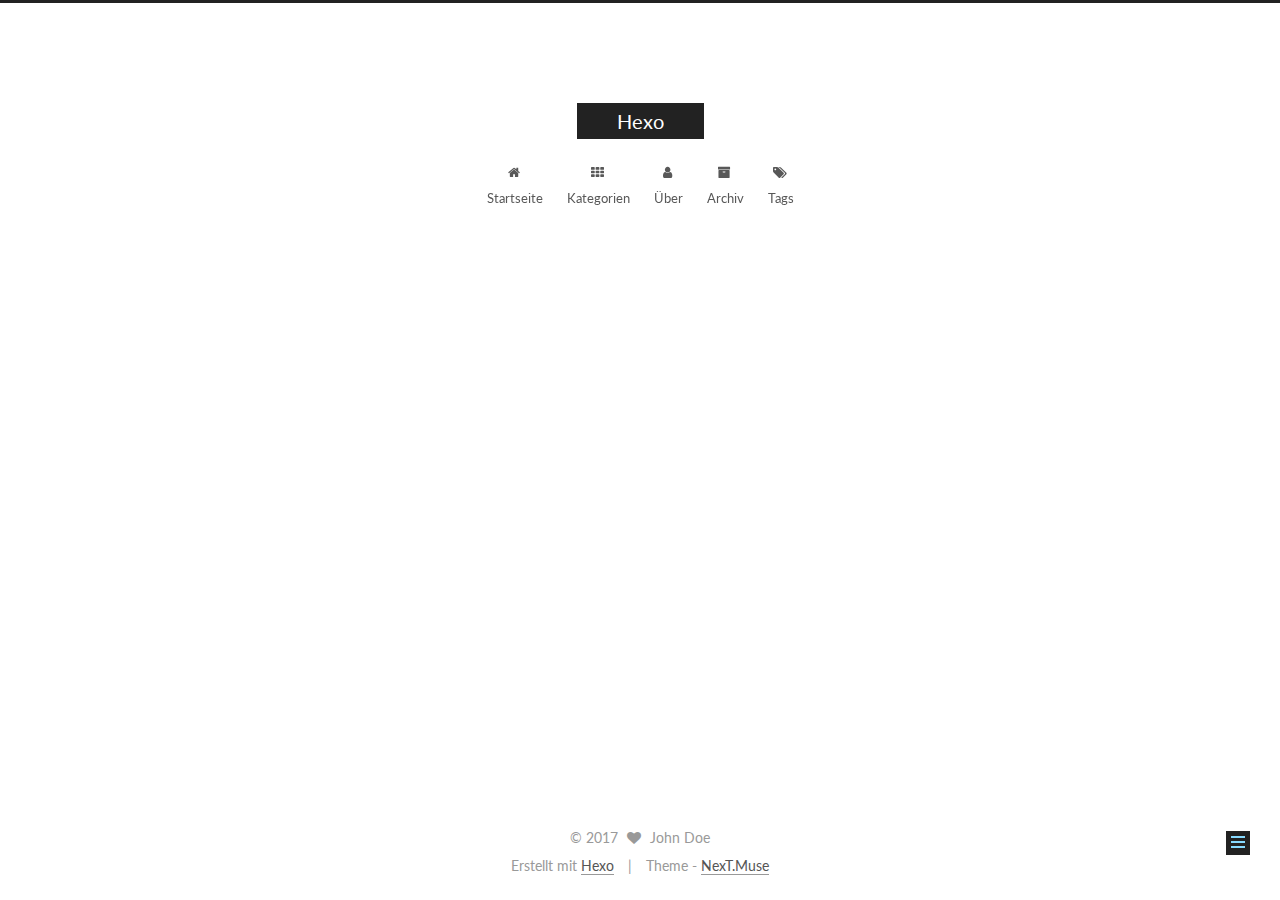
<file: 2017/10/24/生命的质量/index.html>
<!DOCTYPE html>



  


<html class="theme-next muse use-motion" lang="">
<head>
  <meta charset="UTF-8"/>
<meta http-equiv="X-UA-Compatible" content="IE=edge" />
<meta name="viewport" content="width=device-width, initial-scale=1, maximum-scale=1"/>
<meta name="theme-color" content="#222">









<meta http-equiv="Cache-Control" content="no-transform" />
<meta http-equiv="Cache-Control" content="no-siteapp" />















  
  
  <link href="/lib/fancybox/source/jquery.fancybox.css?v=2.1.5" rel="stylesheet" type="text/css" />




  
  
  
  

  
    
    
  

  

  

  

  

  
    
    
    <link href="//fonts.googleapis.com/css?family=Lato:300,300italic,400,400italic,700,700italic&subset=latin,latin-ext" rel="stylesheet" type="text/css">
  






<link href="/lib/font-awesome/css/font-awesome.min.css?v=4.6.2" rel="stylesheet" type="text/css" />

<link href="/css/main.css?v=5.1.2" rel="stylesheet" type="text/css" />


  <meta name="keywords" content="随笔," />








  <link rel="shortcut icon" type="image/x-icon" href="/favicon.ico?v=5.1.2" />






<meta name="description" content="这是我的第一个博客文章">
<meta name="keywords" content="随笔">
<meta property="og:type" content="article">
<meta property="og:title" content="生命的质量">
<meta property="og:url" content="http://yoursite.com/2017/10/24/生命的质量/index.html">
<meta property="og:site_name" content="Hexo">
<meta property="og:description" content="这是我的第一个博客文章">
<meta property="og:updated_time" content="2017-10-24T06:30:55.654Z">
<meta name="twitter:card" content="summary">
<meta name="twitter:title" content="生命的质量">
<meta name="twitter:description" content="这是我的第一个博客文章">



<script type="text/javascript" id="hexo.configurations">
  var NexT = window.NexT || {};
  var CONFIG = {
    root: '/',
    scheme: 'Muse',
    sidebar: {"position":"left","display":"post","offset":12,"offset_float":12,"b2t":false,"scrollpercent":false,"onmobile":false},
    fancybox: true,
    tabs: true,
    motion: true,
    duoshuo: {
      userId: '0',
      author: 'Author'
    },
    algolia: {
      applicationID: '',
      apiKey: '',
      indexName: '',
      hits: {"per_page":10},
      labels: {"input_placeholder":"Search for Posts","hits_empty":"We didn't find any results for the search: ${query}","hits_stats":"${hits} results found in ${time} ms"}
    }
  };
</script>



  <link rel="canonical" href="http://yoursite.com/2017/10/24/生命的质量/"/>





  <title>生命的质量 | Hexo</title>
  














</head>

<body itemscope itemtype="http://schema.org/WebPage" lang="">

  
  
    
  

  <div class="container sidebar-position-left page-post-detail ">
    <div class="headband"></div>

    <header id="header" class="header" itemscope itemtype="http://schema.org/WPHeader">
      <div class="header-inner"><div class="site-brand-wrapper">
  <div class="site-meta ">
    

    <div class="custom-logo-site-title">
      <a href="/"  class="brand" rel="start">
        <span class="logo-line-before"><i></i></span>
        <span class="site-title">Hexo</span>
        <span class="logo-line-after"><i></i></span>
      </a>
    </div>
      
        <p class="site-subtitle"></p>
      
  </div>

  <div class="site-nav-toggle">
    <button>
      <span class="btn-bar"></span>
      <span class="btn-bar"></span>
      <span class="btn-bar"></span>
    </button>
  </div>
</div>

<nav class="site-nav">
  

  
    <ul id="menu" class="menu">
      
        
        <li class="menu-item menu-item-home">
          <a href="/" rel="section">
            
              <i class="menu-item-icon fa fa-fw fa-home"></i> <br />
            
            Startseite
          </a>
        </li>
      
        
        <li class="menu-item menu-item-categories">
          <a href="/categories/" rel="section">
            
              <i class="menu-item-icon fa fa-fw fa-th"></i> <br />
            
            Kategorien
          </a>
        </li>
      
        
        <li class="menu-item menu-item-about">
          <a href="/about/" rel="section">
            
              <i class="menu-item-icon fa fa-fw fa-user"></i> <br />
            
            Über
          </a>
        </li>
      
        
        <li class="menu-item menu-item-archives">
          <a href="/archives/" rel="section">
            
              <i class="menu-item-icon fa fa-fw fa-archive"></i> <br />
            
            Archiv
          </a>
        </li>
      
        
        <li class="menu-item menu-item-tags">
          <a href="/tags/" rel="section">
            
              <i class="menu-item-icon fa fa-fw fa-tags"></i> <br />
            
            Tags
          </a>
        </li>
      

      
    </ul>
  

  
</nav>



 </div>
    </header>

    <main id="main" class="main">
      <div class="main-inner">
        <div class="content-wrap">
          <div id="content" class="content">
            

  <div id="posts" class="posts-expand">
    

  

  
  
  

  <article class="post post-type-normal" itemscope itemtype="http://schema.org/Article">
  
  
  
  <div class="post-block">
    <link itemprop="mainEntityOfPage" href="http://yoursite.com/2017/10/24/生命的质量/">

    <span hidden itemprop="author" itemscope itemtype="http://schema.org/Person">
      <meta itemprop="name" content="John Doe">
      <meta itemprop="description" content="">
      <meta itemprop="image" content="/images/avatar.gif">
    </span>

    <span hidden itemprop="publisher" itemscope itemtype="http://schema.org/Organization">
      <meta itemprop="name" content="Hexo">
    </span>

    
      <header class="post-header">

        
        
          <h1 class="post-title" itemprop="name headline">生命的质量</h1>
        

        <div class="post-meta">
          <span class="post-time">
            
              <span class="post-meta-item-icon">
                <i class="fa fa-calendar-o"></i>
              </span>
              
                <span class="post-meta-item-text">Veröffentlicht am</span>
              
              <time title="Post created" itemprop="dateCreated datePublished" datetime="2017-10-24T17:24:08+11:00">
                2017-10-24
              </time>
            

            

            
          </span>

          

          
            
          

          
          

          

          

          

        </div>
      </header>
    

    
    
    
    <div class="post-body" itemprop="articleBody">

      
      

      
        <p>这是我的第一个博客文章</p>

      
    </div>
    
    
    

    

    

    

    <footer class="post-footer">
      
        <div class="post-tags">
          
            <a href="/tags/随笔/" rel="tag"># 随笔</a>
          
        </div>
      

      
      
      

      
        <div class="post-nav">
          <div class="post-nav-next post-nav-item">
            
              <a href="/2017/10/24/hello-world/" rel="next" title="Hello World">
                <i class="fa fa-chevron-left"></i> Hello World
              </a>
            
          </div>

          <span class="post-nav-divider"></span>

          <div class="post-nav-prev post-nav-item">
            
              <a href="/2017/10/24/~$生命的质量/" rel="prev" title="">
                 <i class="fa fa-chevron-right"></i>
              </a>
            
          </div>
        </div>
      

      
      
    </footer>
  </div>
  
  
  
  </article>



    <div class="post-spread">
      
    </div>
  </div>


          </div>
          


          
  <div class="comments" id="comments">
    
  </div>


        </div>
        
          
  
  <div class="sidebar-toggle">
    <div class="sidebar-toggle-line-wrap">
      <span class="sidebar-toggle-line sidebar-toggle-line-first"></span>
      <span class="sidebar-toggle-line sidebar-toggle-line-middle"></span>
      <span class="sidebar-toggle-line sidebar-toggle-line-last"></span>
    </div>
  </div>

  <aside id="sidebar" class="sidebar">
    
    <div class="sidebar-inner">

      

      

      <section class="site-overview sidebar-panel sidebar-panel-active">
        <div class="site-author motion-element" itemprop="author" itemscope itemtype="http://schema.org/Person">
          <img class="site-author-image" itemprop="image"
               src="/images/avatar.gif"
               alt="John Doe" />
          <p class="site-author-name" itemprop="name">John Doe</p>
           
              <p class="site-description motion-element" itemprop="description"></p>
          
        </div>
        <nav class="site-state motion-element">

          
            <div class="site-state-item site-state-posts">
              <a href="/archives/">
                <span class="site-state-item-count">4</span>
                <span class="site-state-item-name">Artikel</span>
              </a>
            </div>
          

          

          
            
            
            <div class="site-state-item site-state-tags">
              
                <span class="site-state-item-count">1</span>
                <span class="site-state-item-name">Tags</span>
              
            </div>
          

        </nav>

        

        <div class="links-of-author motion-element">
          
        </div>

        
        

        
        

        


      </section>

      

      

    </div>
  </aside>


        
      </div>
    </main>

    <footer id="footer" class="footer">
      <div class="footer-inner">
        <div class="copyright" >
  
  &copy; 
  <span itemprop="copyrightYear">2017</span>
  <span class="with-love">
    <i class="fa fa-heart"></i>
  </span>
  <span class="author" itemprop="copyrightHolder">John Doe</span>
</div>


<div class="powered-by">
  Erstellt mit  <a class="theme-link" href="https://hexo.io">Hexo</a>
</div>

<div class="theme-info">
  Theme -
  <a class="theme-link" href="https://github.com/iissnan/hexo-theme-next">
    NexT.Muse
  </a>
</div>


        

        
      </div>
    </footer>

    
      <div class="back-to-top">
        <i class="fa fa-arrow-up"></i>
        
      </div>
    

  </div>

  

<script type="text/javascript">
  if (Object.prototype.toString.call(window.Promise) !== '[object Function]') {
    window.Promise = null;
  }
</script>









  












  
  <script type="text/javascript" src="/lib/jquery/index.js?v=2.1.3"></script>

  
  <script type="text/javascript" src="/lib/fastclick/lib/fastclick.min.js?v=1.0.6"></script>

  
  <script type="text/javascript" src="/lib/jquery_lazyload/jquery.lazyload.js?v=1.9.7"></script>

  
  <script type="text/javascript" src="/lib/velocity/velocity.min.js?v=1.2.1"></script>

  
  <script type="text/javascript" src="/lib/velocity/velocity.ui.min.js?v=1.2.1"></script>

  
  <script type="text/javascript" src="/lib/fancybox/source/jquery.fancybox.pack.js?v=2.1.5"></script>


  


  <script type="text/javascript" src="/js/src/utils.js?v=5.1.2"></script>

  <script type="text/javascript" src="/js/src/motion.js?v=5.1.2"></script>



  
  

  
  <script type="text/javascript" src="/js/src/scrollspy.js?v=5.1.2"></script>
<script type="text/javascript" src="/js/src/post-details.js?v=5.1.2"></script>



  


  <script type="text/javascript" src="/js/src/bootstrap.js?v=5.1.2"></script>



  


  








  






  





  

  

  

  

  

  

</body>
</html>
</file>
<file: css/main.css>
/* normalize.css v3.0.2 | MIT License | git.io/normalize */
html {
  font-family: sans-serif; /* 1 */
  -ms-text-size-adjust: 100%; /* 2 */
  -webkit-text-size-adjust: 100%; /* 2 */
}
body {
  margin: 0;
}
article,
aside,
details,
figcaption,
figure,
footer,
header,
hgroup,
main,
menu,
nav,
section,
summary {
  display: block;
}
audio,
canvas,
progress,
video {
  display: inline-block; /* 1 */
  vertical-align: baseline; /* 2 */
}
audio:not([controls]) {
  display: none;
  height: 0;
}
[hidden],
template {
  display: none;
}
a {
  background-color: transparent;
}
a:active,
a:hover {
  outline: 0;
}
abbr[title] {
  border-bottom: 1px dotted;
}
b,
strong {
  font-weight: bold;
}
dfn {
  font-style: italic;
}
h1 {
  font-size: 2em;
  margin: 0.67em 0;
}
mark {
  background: #ff0;
  color: #000;
}
small {
  font-size: 80%;
}
sub,
sup {
  font-size: 75%;
  line-height: 0;
  position: relative;
  vertical-align: baseline;
}
sup {
  top: -0.5em;
}
sub {
  bottom: -0.25em;
}
img {
  border: 0;
}
svg:not(:root) {
  overflow: hidden;
}
figure {
  margin: 1em 40px;
}
hr {
  -moz-box-sizing: content-box;
  box-sizing: content-box;
  height: 0;
}
pre {
  overflow: auto;
}
code,
kbd,
pre,
samp {
  font-family: monospace, monospace;
  font-size: 1em;
}
button,
input,
optgroup,
select,
textarea {
  color: inherit; /* 1 */
  font: inherit; /* 2 */
  margin: 0; /* 3 */
}
button {
  overflow: visible;
}
button,
select {
  text-transform: none;
}
button,
html input[type="button"],
input[type="reset"],
input[type="submit"] {
  -webkit-appearance: button; /* 2 */
  cursor: pointer; /* 3 */
}
button[disabled],
html input[disabled] {
  cursor: default;
}
button::-moz-focus-inner,
input::-moz-focus-inner {
  border: 0;
  padding: 0;
}
input {
  line-height: normal;
}
input[type="checkbox"],
input[type="radio"] {
  box-sizing: border-box; /* 1 */
  padding: 0; /* 2 */
}
input[type="number"]::-webkit-inner-spin-button,
input[type="number"]::-webkit-outer-spin-button {
  height: auto;
}
input[type="search"] {
  -webkit-appearance: textfield; /* 1 */
  -moz-box-sizing: content-box;
  -webkit-box-sizing: content-box; /* 2 */
  box-sizing: content-box;
}
input[type="search"]::-webkit-search-cancel-button,
input[type="search"]::-webkit-search-decoration {
  -webkit-appearance: none;
}
fieldset {
  border: 1px solid #c0c0c0;
  margin: 0 2px;
  padding: 0.35em 0.625em 0.75em;
}
legend {
  border: 0; /* 1 */
  padding: 0; /* 2 */
}
textarea {
  overflow: auto;
}
optgroup {
  font-weight: bold;
}
table {
  border-collapse: collapse;
  border-spacing: 0;
}
td,
th {
  padding: 0;
}
::selection {
  background: #262a30;
  color: #fff;
}
body {
  position: relative;
  font-family: 'Lato', "PingFang SC", "Microsoft YaHei", sans-serif;
  font-size: 14px;
  line-height: 2;
  color: #555;
  background: #fff;
}
@media (max-width: 767px) {
  body {
    padding-right: 0 !important;
  }
}
@media (min-width: 768px) and (max-width: 991px) {
  body {
    padding-right: 0 !important;
  }
}
@media (min-width: 1600px) {
  body {
    font-size: 16px;
  }
}
h1,
h2,
h3,
h4,
h5,
h6 {
  margin: 0;
  padding: 0;
  font-weight: bold;
  line-height: 1.5;
  font-family: 'Lato', "PingFang SC", "Microsoft YaHei", sans-serif;
}
h2,
h3,
h4,
h5,
h6 {
  margin: 20px 0 15px;
}
h1 {
  font-size: 22px;
}
@media (max-width: 767px) {
  h1 {
    font-size: 18px;
  }
}
h2 {
  font-size: 20px;
}
@media (max-width: 767px) {
  h2 {
    font-size: 16px;
  }
}
h3 {
  font-size: 18px;
}
@media (max-width: 767px) {
  h3 {
    font-size: 14px;
  }
}
h4 {
  font-size: 16px;
}
@media (max-width: 767px) {
  h4 {
    font-size: 12px;
  }
}
h5 {
  font-size: 14px;
}
@media (max-width: 767px) {
  h5 {
    font-size: 10px;
  }
}
h6 {
  font-size: 12px;
}
@media (max-width: 767px) {
  h6 {
    font-size: 8px;
  }
}
p {
  margin: 0 0 20px 0;
}
a {
  color: #555;
  text-decoration: none;
  border-bottom: 1px solid #999;
  word-wrap: break-word;
}
a:hover {
  color: #222;
  border-bottom-color: #222;
}
blockquote {
  margin: 0;
  padding: 0;
}
img {
  display: block;
  margin: auto;
  max-width: 100%;
  height: auto;
}
hr {
  margin: 40px 0;
  height: 3px;
  border: none;
  background-color: #ddd;
  background-image: repeating-linear-gradient(-45deg, #fff, #fff 4px, transparent 4px, transparent 8px);
}
blockquote {
  padding: 0 15px;
  color: #666;
  border-left: 4px solid #ddd;
}
blockquote cite::before {
  content: "-";
  padding: 0 5px;
}
dt {
  font-weight: 700;
}
dd {
  margin: 0;
  padding: 0;
}
.text-left {
  text-align: left;
}
.text-center {
  text-align: center;
}
.text-right {
  text-align: right;
}
.text-justify {
  text-align: justify;
}
.text-nowrap {
  white-space: nowrap;
}
.text-lowercase {
  text-transform: lowercase;
}
.text-uppercase {
  text-transform: uppercase;
}
.text-capitalize {
  text-transform: capitalize;
}
.center-block {
  display: block;
  margin-left: auto;
  margin-right: auto;
}
.clearfix:before,
.clearfix:after {
  content: " ";
  display: table;
}
.clearfix:after {
  clear: both;
}
.pullquote {
  width: 45%;
}
.pullquote.left {
  float: left;
  margin-left: 5px;
  margin-right: 10px;
}
.pullquote.right {
  float: right;
  margin-left: 10px;
  margin-right: 5px;
}
.affix.affix.affix {
  position: fixed;
}
.translation {
  margin-top: -20px;
  font-size: 14px;
  color: #999;
}
.scrollbar-measure {
  width: 100px;
  height: 100px;
  overflow: scroll;
  position: absolute;
  top: -9999px;
}
.use-motion .motion-element {
  opacity: 0;
}
table {
  margin: 20px 0;
  width: 100%;
  border-collapse: collapse;
  border-spacing: 0;
  border: 1px solid #ddd;
  font-size: 14px;
  table-layout: fixed;
  word-wrap: break-all;
}
table>tbody>tr:nth-of-type(odd) {
  background-color: #f9f9f9;
}
table>tbody>tr:hover {
  background-color: #f5f5f5;
}
caption,
th,
td {
  padding: 8px;
  text-align: left;
  vertical-align: middle;
  font-weight: normal;
}
th,
td {
  border-bottom: 3px solid #ddd;
  border-right: 1px solid #eee;
}
th {
  padding-bottom: 10px;
  font-weight: 700;
}
td {
  border-bottom-width: 1px;
}
html,
body {
  height: 100%;
}
.container {
  position: relative;
  min-height: 100%;
}
.header-inner {
  margin: 0 auto;
  padding: 100px 0 70px;
  width: 700px;
}
@media (min-width: 1600px) {
  .container .header-inner {
    width: 900px;
  }
}
.main {
  padding-bottom: 150px;
}
.main-inner {
  margin: 0 auto;
  width: 700px;
}
@media (min-width: 1600px) {
  .container .main-inner {
    width: 900px;
  }
}
.footer {
  position: absolute;
  left: 0;
  bottom: 0;
  width: 100%;
  min-height: 50px;
}
.footer-inner {
  box-sizing: border-box;
  margin: 20px auto;
  width: 700px;
}
@media (min-width: 1600px) {
  .container .footer-inner {
    width: 900px;
  }
}
pre,
.highlight {
  overflow: auto;
  margin: 20px 0;
  padding: 0;
  font-size: 13px;
  color: #4d4d4c;
  background: #f7f7f7;
  line-height: 1.6;
}
pre,
code {
  font-family: consolas, Menlo, "PingFang SC", "Microsoft YaHei", monospace;
}
code {
  padding: 2px 4px;
  word-wrap: break-word;
  color: #555;
  background: #eee;
  border-radius: 3px;
  font-size: 13px;
}
pre code {
  padding: 0;
  color: #4d4d4c;
  background: none;
  text-shadow: none;
}
.highlight {
  border-radius: 1px;
}
.highlight pre {
  border: none;
  margin: 0;
  padding: 10px 0;
}
.highlight table {
  margin: 0;
  width: auto;
  border: none;
}
.highlight td {
  border: none;
  padding: 0;
}
.highlight figcaption {
  font-size: 1em;
  color: #4d4d4c;
  line-height: 1em;
  margin-bottom: 1em;
}
.highlight figcaption:before,
.highlight figcaption:after {
  content: " ";
  display: table;
}
.highlight figcaption:after {
  clear: both;
}
.highlight figcaption a {
  float: right;
  color: #4d4d4c;
}
.highlight figcaption a:hover {
  border-bottom-color: #4d4d4c;
}
.highlight .gutter pre {
  padding-left: 10px;
  padding-right: 10px;
  color: #869194;
  text-align: right;
  background-color: #eff2f3;
}
.highlight .code pre {
  width: 100%;
  padding-left: 10px;
  padding-right: 10px;
  background-color: #f7f7f7;
}
.highlight .line {
  height: 20px;
}
.gutter {
  -webkit-user-select: none;
  -moz-user-select: none;
  -ms-user-select: none;
  user-select: none;
}
.gist table {
  width: auto;
}
.gist table td {
  border: none;
}
pre .deletion {
  background: #fdd;
}
pre .addition {
  background: #dfd;
}
pre .meta {
  color: #8959a8;
}
pre .comment {
  color: #8e908c;
}
pre .variable,
pre .attribute,
pre .tag,
pre .regexp,
pre .ruby .constant,
pre .xml .tag .title,
pre .xml .pi,
pre .xml .doctype,
pre .html .doctype,
pre .css .id,
pre .css .class,
pre .css .pseudo {
  color: #c82829;
}
pre .number,
pre .preprocessor,
pre .built_in,
pre .literal,
pre .params,
pre .constant,
pre .command {
  color: #f5871f;
}
pre .ruby .class .title,
pre .css .rules .attribute,
pre .string,
pre .value,
pre .inheritance,
pre .header,
pre .ruby .symbol,
pre .xml .cdata,
pre .special,
pre .number,
pre .formula {
  color: #718c00;
}
pre .title,
pre .css .hexcolor {
  color: #3e999f;
}
pre .function,
pre .python .decorator,
pre .python .title,
pre .ruby .function .title,
pre .ruby .title .keyword,
pre .perl .sub,
pre .javascript .title,
pre .coffeescript .title {
  color: #4271ae;
}
pre .keyword,
pre .javascript .function {
  color: #8959a8;
}
.full-image.full-image.full-image {
  border: none;
  max-width: 100%;
  width: auto;
  margin: 20px auto;
}
@media (min-width: 992px) {
  .full-image.full-image.full-image {
    max-width: none;
    width: 110%;
    margin: 25px -5%;
  }
}
.blockquote-center,
.page-home .post-type-quote blockquote,
.page-post-detail .post-type-quote blockquote {
  position: relative;
  margin: 40px 0;
  padding: 0;
  border-left: none;
  text-align: center;
}
.blockquote-center::before,
.page-home .post-type-quote blockquote::before,
.page-post-detail .post-type-quote blockquote::before,
.blockquote-center::after,
.page-home .post-type-quote blockquote::after,
.page-post-detail .post-type-quote blockquote::after {
  position: absolute;
  content: ' ';
  display: block;
  width: 100%;
  height: 24px;
  opacity: 0.2;
  background-repeat: no-repeat;
  background-position: 0 -6px;
  background-size: 22px 22px;
}
.blockquote-center::before,
.page-home .post-type-quote blockquote::before,
.page-post-detail .post-type-quote blockquote::before {
  top: -20px;
  background-image: url("../images/quote-l.svg");
  border-top: 1px solid #ccc;
}
.blockquote-center::after,
.page-home .post-type-quote blockquote::after,
.page-post-detail .post-type-quote blockquote::after {
  bottom: -20px;
  background-image: url("../images/quote-r.svg");
  border-bottom: 1px solid #ccc;
  background-position: 100% 8px;
}
.blockquote-center p,
.page-home .post-type-quote blockquote p,
.page-post-detail .post-type-quote blockquote p,
.blockquote-center div,
.page-home .post-type-quote blockquote div,
.page-post-detail .post-type-quote blockquote div {
  text-align: center;
}
.post .post-body .group-picture img {
  box-sizing: border-box;
  padding: 0 3px;
  border: none;
}
.post .group-picture-row {
  overflow: hidden;
  margin-top: 6px;
}
.post .group-picture-row:first-child {
  margin-top: 0;
}
.post .group-picture-column {
  float: left;
}
.page-post-detail .post-body .group-picture-column {
  float: none;
  margin-top: 10px;
  width: auto !important;
}
.page-post-detail .post-body .group-picture-column img {
  margin: 0 auto;
}
.page-archive .group-picture-container {
  overflow: hidden;
}
.page-archive .group-picture-row {
  float: left;
}
.page-archive .group-picture-row:first-child {
  margin-top: 6px;
}
.page-archive .group-picture-column {
  max-width: 150px;
  max-height: 150px;
}
.post-body .note {
  position: relative;
  padding: 15px;
  margin-bottom: 20px;
  border: 1px solid #eee;
  border-left-width: 5px;
  border-radius: 3px;
}
.post-body .note h2,
.post-body .note h3,
.post-body .note h4,
.post-body .note h5,
.post-body .note h6 {
  margin-top: 0;
  margin-bottom: 0;
  border-bottom: initial;
  padding-top: 0 !important;
}
.post-body .note p:first-child,
.post-body .note ul:first-child,
.post-body .note ol:first-child,
.post-body .note table:first-child,
.post-body .note pre:first-child,
.post-body .note blockquote:first-child {
  margin-top: 0;
}
.post-body .note p:last-child,
.post-body .note ul:last-child,
.post-body .note ol:last-child,
.post-body .note table:last-child,
.post-body .note pre:last-child,
.post-body .note blockquote:last-child {
  margin-bottom: 0;
}
.post-body .note.default {
  border-left-color: #777;
}
.post-body .note.default h2,
.post-body .note.default h3,
.post-body .note.default h4,
.post-body .note.default h5,
.post-body .note.default h6 {
  color: #777;
}
.post-body .note.primary {
  border-left-color: #6f42c1;
}
.post-body .note.primary h2,
.post-body .note.primary h3,
.post-body .note.primary h4,
.post-body .note.primary h5,
.post-body .note.primary h6 {
  color: #6f42c1;
}
.post-body .note.info {
  border-left-color: #428bca;
}
.post-body .note.info h2,
.post-body .note.info h3,
.post-body .note.info h4,
.post-body .note.info h5,
.post-body .note.info h6 {
  color: #428bca;
}
.post-body .note.success {
  border-left-color: #5cb85c;
}
.post-body .note.success h2,
.post-body .note.success h3,
.post-body .note.success h4,
.post-body .note.success h5,
.post-body .note.success h6 {
  color: #5cb85c;
}
.post-body .note.warning {
  border-left-color: #f0ad4e;
}
.post-body .note.warning h2,
.post-body .note.warning h3,
.post-body .note.warning h4,
.post-body .note.warning h5,
.post-body .note.warning h6 {
  color: #f0ad4e;
}
.post-body .note.danger {
  border-left-color: #d9534f;
}
.post-body .note.danger h2,
.post-body .note.danger h3,
.post-body .note.danger h4,
.post-body .note.danger h5,
.post-body .note.danger h6 {
  color: #d9534f;
}
.post-body .label {
  display: inline;
  padding: 0 2px;
  white-space: nowrap;
}
.post-body .label.default {
  background-color: #f0f0f0;
}
.post-body .label.primary {
  background-color: #efe6f7;
}
.post-body .label.info {
  background-color: #e5f2f8;
}
.post-body .label.success {
  background-color: #e7f4e9;
}
.post-body .label.warning {
  background-color: #fcf6e1;
}
.post-body .label.danger {
  background-color: #fae8eb;
}
.post-body .tabs {
  position: relative;
  display: block;
  margin-bottom: 20px;
  padding-top: 10px;
}
.post-body .tabs ul.nav-tabs {
  margin: 0;
  padding: 0;
  display: flex;
  margin-bottom: -1px;
}
@media (max-width: 413px) {
  .post-body .tabs ul.nav-tabs {
    display: block;
    margin-bottom: 5px;
  }
}
.post-body .tabs ul.nav-tabs li.tab {
  list-style-type: none !important;
  margin: 0 0.25em 0 0;
  border-top: 3px solid transparent;
  border-left: 1px solid transparent;
  border-right: 1px solid transparent;
}
@media (max-width: 413px) {
  .post-body .tabs ul.nav-tabs li.tab {
    margin: initial;
    border-top: 1px solid transparent;
    border-left: 3px solid transparent;
    border-right: 1px solid transparent;
    border-bottom: 1px solid transparent;
  }
}
.post-body .tabs ul.nav-tabs li.tab a {
  outline: 0;
  border-bottom: initial;
  display: block;
  line-height: 1.8em;
  padding: 0.25em 0.75em;
  transition-duration: 0.2s;
  transition-timing-function: ease-out;
  transition-delay: 0s;
}
.post-body .tabs ul.nav-tabs li.tab a i {
  width: 1.285714285714286em;
}
.post-body .tabs ul.nav-tabs li.tab.active {
  border-top: 3px solid #fc6423;
  border-left: 1px solid #ddd;
  border-right: 1px solid #ddd;
  background-color: #fff;
}
@media (max-width: 413px) {
  .post-body .tabs ul.nav-tabs li.tab.active {
    border-top: 1px solid #ddd;
    border-left: 3px solid #fc6423;
    border-right: 1px solid #ddd;
    border-bottom: 1px solid #ddd;
  }
}
.post-body .tabs ul.nav-tabs li.tab.active a {
  cursor: default;
  color: #555;
}
.post-body .tabs .tab-content {
  background-color: #fff;
}
.post-body .tabs .tab-content .tab-pane {
  border: 1px solid #ddd;
  padding: 20px 20px 0 20px;
}
.post-body .tabs .tab-content .tab-pane:not(.active) {
  display: none !important;
}
.post-body .tabs .tab-content .tab-pane.active {
  display: block !important;
}
.btn {
  display: inline-block;
  padding: 0 20px;
  font-size: 14px;
  color: #fff;
  background: #222;
  border: 2px solid #222;
  text-decoration: none;
  border-radius: 0;
  transition-property: background-color;
  transition-duration: 0.2s;
  transition-timing-function: ease-in-out;
  transition-delay: 0s;
}
.btn:hover,
.post-button .btn:hover {
  border-color: #222;
  color: #222;
  background: #fff;
}
.btn-bar {
  display: block;
  width: 22px;
  height: 2px;
  background: #555;
  border-radius: 1px;
}
.btn-bar+.btn-bar {
  margin-top: 4px;
}
.pagination {
  margin: 120px 0 40px;
  text-align: center;
  border-top: 1px solid #eee;
}
.page-number-basic,
.pagination .prev,
.pagination .next,
.pagination .page-number,
.pagination .space {
  display: inline-block;
  position: relative;
  top: -1px;
  margin: 0 10px;
  padding: 0 10px;
  line-height: 30px;
}
@media (max-width: 767px) {
  .page-number-basic,
  .pagination .prev,
  .pagination .next,
  .pagination .page-number,
  .pagination .space {
    margin: 0 5px;
  }
}
.pagination .prev,
.pagination .next,
.pagination .page-number {
  border-bottom: 0;
  border-top: 1px solid #eee;
  transition-property: border-color;
  transition-duration: 0.2s;
  transition-timing-function: ease-in-out;
  transition-delay: 0s;
}
.pagination .prev:hover,
.pagination .next:hover,
.pagination .page-number:hover {
  border-top-color: #222;
}
.pagination .space {
  padding: 0;
  margin: 0;
}
.pagination .prev {
  margin-left: 0;
}
.pagination .next {
  margin-right: 0;
}
.pagination .page-number.current {
  color: #fff;
  background: #ccc;
  border-top-color: #ccc;
}
@media (max-width: 767px) {
  .pagination {
    border-top: none;
  }
  .pagination .prev,
  .pagination .next,
  .pagination .page-number {
    margin-bottom: 10px;
    border-top: 0;
    border-bottom: 1px solid #eee;
  }
  .pagination .prev:hover,
  .pagination .next:hover,
  .pagination .page-number:hover {
    border-bottom-color: #222;
  }
}
.comments {
  margin: 60px 20px 0;
}
.tag-cloud {
  text-align: center;
}
.tag-cloud a {
  display: inline-block;
  margin: 10px;
}
.back-to-top {
  box-sizing: border-box;
  position: fixed;
  bottom: -100px;
  right: 30px;
  z-index: 1050;
  padding: 0 6px;
  width: 24px;
  background: #222;
  font-size: 12px;
  opacity: 1;
  color: #fff;
  cursor: pointer;
  text-align: center;
  -webkit-transform: translateZ(0);
  transition-property: bottom;
  transition-duration: 0.2s;
  transition-timing-function: ease-in-out;
  transition-delay: 0s;
}
@media (min-width: 768px) and (max-width: 991px) {
  .back-to-top {
    display: none !important;
  }
}
@media (max-width: 767px) {
  .back-to-top {
    display: none !important;
  }
}
.back-to-top.back-to-top-on {
  bottom: 19px;
}
.header {
  background: transparent;
}
.header-inner {
  position: relative;
}
.headband {
  height: 3px;
  background: #222;
}
.site-meta {
  margin: 0;
  text-align: center;
}
@media (max-width: 767px) {
  .site-meta {
    text-align: center;
  }
}
.brand {
  position: relative;
  display: inline-block;
  padding: 0 40px;
  color: #fff;
  background: #222;
  border-bottom: none;
}
.brand:hover {
  color: #fff;
}
.logo {
  display: inline-block;
  margin-right: 5px;
  line-height: 36px;
  vertical-align: top;
}
.site-title {
  display: inline-block;
  vertical-align: top;
  line-height: 36px;
  font-size: 20px;
  font-weight: normal;
  font-family: 'Lato', "PingFang SC", "Microsoft YaHei", sans-serif;
}
.site-subtitle {
  margin-top: 10px;
  font-size: 13px;
  color: #999;
}
.use-motion .brand {
  opacity: 0;
}
.use-motion .logo,
.use-motion .site-title,
.use-motion .site-subtitle {
  opacity: 0;
  position: relative;
  top: -10px;
}
.site-nav-toggle {
  display: none;
  position: absolute;
  top: 10px;
  left: 10px;
}
@media (max-width: 767px) {
  .site-nav-toggle {
    display: block;
  }
}
.site-nav-toggle button {
  margin-top: 2px;
  padding: 9px 10px;
  background: transparent;
  border: none;
}
@media (max-width: 767px) {
  .site-nav {
    display: none;
    margin: 0 -10px;
    padding: 0 10px;
    clear: both;
    border-top: 1px solid #ddd;
  }
}
@media (min-width: 768px) and (max-width: 991px) {
  .site-nav {
    display: block !important;
  }
}
@media (min-width: 992px) {
  .site-nav {
    display: block !important;
  }
}
.menu {
  margin-top: 20px;
  padding-left: 0;
  text-align: center;
}
.menu .menu-item {
  display: inline-block;
  margin: 0 10px;
  list-style: none;
}
@media screen and (max-width: 767px) {
  .menu .menu-item {
    margin-top: 10px;
  }
}
.menu .menu-item a {
  display: block;
  font-size: 13px;
  line-height: inherit;
  border-bottom: 1px solid transparent;
  transition-property: border-color;
  transition-duration: 0.2s;
  transition-timing-function: ease-in-out;
  transition-delay: 0s;
}
.menu .menu-item a:hover {
  border-bottom-color: #222;
}
.menu .menu-item .fa {
  margin-right: 5px;
}
.use-motion .menu-item {
  opacity: 0;
}
.post-body {
  font-family: 'Lato', "PingFang SC", "Microsoft YaHei", sans-serif;
}
@media (max-width: 767px) {
  .post-body {
    word-break: break-word;
  }
}
.post-body .fancybox img {
  display: block !important;
  margin: 0 auto;
  cursor: pointer;
  cursor: zoom-in;
  cursor: -webkit-zoom-in;
}
.post-body .image-caption,
.post-body .figure .caption {
  margin: 10px auto 15px;
  text-align: center;
  font-size: 14px;
  color: #999;
  font-weight: bold;
  line-height: 1;
}
.post-sticky-flag {
  display: inline-block;
  font-size: 16px;
  -ms-transform: rotate(30deg);
  -webkit-transform: rotate(30deg);
  -moz-transform: rotate(30deg);
  -ms-transform: rotate(30deg);
  -o-transform: rotate(30deg);
  transform: rotate(30deg);
}
.posts-expand {
  padding-top: 40px;
}
@media (max-width: 767px) {
  .posts-expand {
    margin: 0 20px;
  }
  .post-body pre {
    padding: 10px;
  }
  .post-body pre .gutter pre {
    padding-right: 10px;
  }
  .post-body .highlight {
    margin-left: 0px;
    margin-right: 0px;
    padding: 0;
  }
  .post-body .highlight .gutter pre {
    padding-right: 10px;
  }
}
@media (min-width: 992px) {
  .posts-expand .post-body {
    text-align: justify;
  }
}
.posts-expand .post-body h2,
.posts-expand .post-body h3,
.posts-expand .post-body h4,
.posts-expand .post-body h5,
.posts-expand .post-body h6 {
  padding-top: 10px;
}
.posts-expand .post-body h2 .header-anchor,
.posts-expand .post-body h3 .header-anchor,
.posts-expand .post-body h4 .header-anchor,
.posts-expand .post-body h5 .header-anchor,
.posts-expand .post-body h6 .header-anchor {
  float: right;
  margin-left: 10px;
  color: #ccc;
  border-bottom-style: none;
  visibility: hidden;
}
.posts-expand .post-body h2 .header-anchor:hover,
.posts-expand .post-body h3 .header-anchor:hover,
.posts-expand .post-body h4 .header-anchor:hover,
.posts-expand .post-body h5 .header-anchor:hover,
.posts-expand .post-body h6 .header-anchor:hover {
  color: inherit;
}
.posts-expand .post-body h2:hover .header-anchor,
.posts-expand .post-body h3:hover .header-anchor,
.posts-expand .post-body h4:hover .header-anchor,
.posts-expand .post-body h5:hover .header-anchor,
.posts-expand .post-body h6:hover .header-anchor {
  visibility: visible;
}
.posts-expand .post-body ul li {
  list-style: circle;
}
.posts-expand .post-body img {
  box-sizing: border-box;
  margin: auto;
  padding: 3px;
  border: 1px solid #ddd;
}
.posts-expand .fancybox img {
  margin: 0 auto;
}
@media (max-width: 767px) {
  .posts-collapse {
    margin: 0 20px;
  }
  .posts-collapse .post-title,
  .posts-collapse .post-meta {
    display: block;
    width: auto;
    text-align: left;
  }
}
.posts-collapse {
  position: relative;
  z-index: 1010;
  margin-left: 55px;
}
.posts-collapse::after {
  content: " ";
  position: absolute;
  top: 20px;
  left: 0;
  margin-left: -2px;
  width: 4px;
  height: 100%;
  background: #f5f5f5;
  z-index: -1;
}
@media (max-width: 767px) {
  .posts-collapse {
    margin: 0 20px;
  }
}
.posts-collapse .collection-title {
  position: relative;
  margin: 60px 0;
}
.posts-collapse .collection-title h1,
.posts-collapse .collection-title h2 {
  margin-left: 20px;
}
.posts-collapse .collection-title small {
  color: #bbb;
  margin-left: 5px;
}
.posts-collapse .collection-title::before {
  content: " ";
  position: absolute;
  left: 0;
  top: 50%;
  margin-left: -4px;
  margin-top: -4px;
  width: 8px;
  height: 8px;
  background: #bbb;
  border-radius: 50%;
}
.posts-collapse .post {
  margin: 30px 0;
}
.posts-collapse .post-header {
  position: relative;
  transition-duration: 0.2s;
  transition-timing-function: ease-in-out;
  transition-delay: 0s;
  transition-property: border;
  border-bottom: 1px dashed #ccc;
}
.posts-collapse .post-header::before {
  content: " ";
  position: absolute;
  left: 0;
  top: 12px;
  width: 6px;
  height: 6px;
  margin-left: -4px;
  background: #bbb;
  border-radius: 50%;
  border: 1px solid #fff;
  transition-duration: 0.2s;
  transition-timing-function: ease-in-out;
  transition-delay: 0s;
  transition-property: background;
}
.posts-collapse .post-header:hover {
  border-bottom-color: #666;
}
.posts-collapse .post-header:hover::before {
  background: #222;
}
.posts-collapse .post-meta {
  position: absolute;
  font-size: 12px;
  left: 20px;
  top: 5px;
}
.posts-collapse .post-comments-count {
  display: none;
}
.posts-collapse .post-title {
  margin-left: 60px;
  font-size: 16px;
  font-weight: normal;
  line-height: inherit;
}
.posts-collapse .post-title::after {
  margin-left: 3px;
  opacity: 0.6;
}
.posts-collapse .post-title a {
  color: #666;
  border-bottom: none;
}
.page-home .post-type-quote .post-header,
.page-post-detail .post-type-quote .post-header,
.page-home .post-type-quote .post-tags,
.page-post-detail .post-type-quote .post-tags {
  display: none;
}
.posts-expand .post-title {
  font-size: 26px;
  text-align: center;
  word-break: break-word;
  font-weight: 400;
}
@media (max-width: 767px) {
  .posts-expand .post-title {
    font-size: 22px;
  }
}
.posts-expand .post-title-link {
  display: inline-block;
  position: relative;
  color: #555;
  border-bottom: none;
  line-height: 1.2;
  vertical-align: top;
}
.posts-expand .post-title-link::before {
  content: "";
  position: absolute;
  width: 100%;
  height: 2px;
  bottom: 0;
  left: 0;
  background-color: #000;
  visibility: hidden;
  -webkit-transform: scaleX(0);
  -moz-transform: scaleX(0);
  -ms-transform: scaleX(0);
  -o-transform: scaleX(0);
  transform: scaleX(0);
  transition-duration: 0.2s;
  transition-timing-function: ease-in-out;
  transition-delay: 0s;
}
.posts-expand .post-title-link:hover::before {
  visibility: visible;
  -webkit-transform: scaleX(1);
  -moz-transform: scaleX(1);
  -ms-transform: scaleX(1);
  -o-transform: scaleX(1);
  transform: scaleX(1);
}
.posts-expand .post-title-link .fa {
  font-size: 16px;
}
.posts-expand .post-meta {
  margin: 3px 0 60px 0;
  color: #999;
  font-family: 'Lato', "PingFang SC", "Microsoft YaHei", sans-serif;
  font-size: 12px;
  text-align: center;
}
.posts-expand .post-meta .post-category-list {
  display: inline-block;
  margin: 0;
  padding: 3px;
}
.posts-expand .post-meta .post-category-list-link {
  color: #999;
}
.posts-expand .post-meta .post-description {
  font-size: 14px;
  margin-top: 2px;
}
.post-wordcount {
  display: inline-block;
}
.post-meta-divider {
  margin: 0 0.5em;
}
.post-meta-item-icon {
  margin-right: 3px;
}
@media (min-width: 768px) and (max-width: 991px) {
  .post-meta-item-icon {
    display: inline-block;
  }
}
@media (max-width: 767px) {
  .post-meta-item-icon {
    display: inline-block;
  }
}
@media (min-width: 768px) and (max-width: 991px) {
  .post-meta-item-text {
    display: none;
  }
}
@media (max-width: 767px) {
  .post-meta-item-text {
    display: none;
  }
}
@media (max-width: 767px) {
  .posts-expand .post-comments-count {
    display: none;
  }
}
.post-button {
  margin-top: 50px;
}
.post-button .btn {
  color: #fff;
  font-size: 14px;
  background: #222;
  border-radius: 0;
  line-height: 2;
  margin: 0 4px 8px 4px;
}
.post-button .fa-fw {
  width: 1.285714285714286em;
  text-align: left;
}
.posts-expand .post-tags {
  margin-top: 40px;
  text-align: center;
}
.posts-expand .post-tags a {
  display: inline-block;
  margin-right: 10px;
  font-size: 13px;
}
.post-nav {
  display: table;
  margin-top: 15px;
  width: 100%;
  border-top: 1px solid #eee;
}
.post-nav-divider {
  display: table-cell;
  width: 10%;
}
.post-nav-item {
  display: table-cell;
  padding: 10px 0 0 0;
  width: 45%;
  vertical-align: top;
}
.post-nav-item a {
  position: relative;
  display: block;
  line-height: 25px;
  font-size: 14px;
  color: #555;
  border-bottom: none;
}
.post-nav-item a:hover {
  color: #222;
  border-bottom: none;
}
.post-nav-item a:active {
  top: 2px;
}
.post-nav-item .fa {
  position: absolute;
  top: 8px;
  left: 0;
  font-size: 12px;
}
.post-nav-next a {
  padding-left: 15px;
}
.post-nav-prev {
  text-align: right;
}
.post-nav-prev a {
  padding-right: 15px;
}
.post-nav-prev .fa {
  right: 0;
  left: auto;
}
.posts-expand .post-eof {
  display: block;
  margin: 80px auto 60px;
  width: 8%;
  height: 1px;
  background: #ccc;
  text-align: center;
}
.post:last-child .post-eof.post-eof.post-eof {
  display: none;
}
.post-gallery {
  display: table;
  table-layout: fixed;
  width: 100%;
  border-collapse: separate;
}
.post-gallery-row {
  display: table-row;
}
.post-gallery .post-gallery-img {
  display: table-cell;
  text-align: center;
  vertical-align: middle;
  border: none;
}
.post-gallery .post-gallery-img img {
  max-width: 100%;
  max-height: 100%;
  border: none;
}
.fancybox-close,
.fancybox-close:hover {
  border: none;
}
.rtl.post-body p,
.rtl.post-body a,
.rtl.post-body h1,
.rtl.post-body h2,
.rtl.post-body h3,
.rtl.post-body h4,
.rtl.post-body h5,
.rtl.post-body h6,
.rtl.post-body li,
.rtl.post-body ul,
.rtl.post-body ol {
  direction: rtl;
  font-family: UKIJ Ekran;
}
.rtl.post-title {
  font-family: UKIJ Ekran;
}
.sidebar {
  position: fixed;
  right: 0;
  top: 0;
  bottom: 0;
  width: 0;
  z-index: 1040;
  box-shadow: inset 0 2px 6px #000;
  background: #222;
  -webkit-transform: translateZ(0);
}
.sidebar a {
  color: #999;
  border-bottom-color: #555;
}
.sidebar a:hover {
  color: #eee;
}
@media (min-width: 768px) and (max-width: 991px) {
  .sidebar {
    display: none !important;
  }
}
@media (max-width: 767px) {
  .sidebar {
    display: none !important;
  }
}
.sidebar-inner {
  position: relative;
  padding: 20px 10px;
  color: #999;
  text-align: center;
}
.sidebar-toggle {
  position: fixed;
  right: 30px;
  bottom: 45px;
  width: 14px;
  height: 14px;
  padding: 5px;
  background: #222;
  line-height: 0;
  z-index: 1050;
  cursor: pointer;
  -webkit-transform: translateZ(0);
}
@media (min-width: 768px) and (max-width: 991px) {
  .sidebar-toggle {
    display: none !important;
  }
}
@media (max-width: 767px) {
  .sidebar-toggle {
    display: none !important;
  }
}
.sidebar-toggle-line {
  position: relative;
  display: inline-block;
  vertical-align: top;
  height: 2px;
  width: 100%;
  background: #fff;
  margin-top: 3px;
}
.sidebar-toggle-line:first-child {
  margin-top: 0;
}
.site-author-image {
  display: block;
  margin: 0 auto;
  padding: 2px;
  max-width: 96px;
  height: auto;
  border: 2px solid #333;
}
.site-author-name {
  margin: 5px 0 0;
  text-align: center;
  color: #f5f5f5;
  font-weight: normal;
}
.site-description {
  margin-top: 5px;
  text-align: center;
  font-size: 14px;
  color: #999;
}
.site-state {
  overflow: hidden;
  line-height: 1.4;
  white-space: nowrap;
  text-align: center;
}
.site-state-item {
  display: inline-block;
  padding: 0 15px;
  border-left: 1px solid #333;
}
.site-state-item:first-child {
  border-left: none;
}
.site-state-item a {
  border-bottom: none;
}
.site-state-item-count {
  display: block;
  text-align: center;
  color: inherit;
  font-weight: 600;
  font-size: 18px;
}
.site-state-item-name {
  font-size: 13px;
  color: inherit;
}
.feed-link {
  margin-top: 20px;
}
.feed-link a {
  display: inline-block;
  padding: 0 15px;
  color: #fc6423;
  border: 1px solid #fc6423;
  border-radius: 4px;
}
.feed-link a i {
  color: #fc6423;
  font-size: 14px;
}
.feed-link a:hover {
  color: #fff;
  background: #fc6423;
}
.feed-link a:hover i {
  color: #fff;
}
.links-of-author {
  margin-top: 20px;
  display: flex;
  flex-wrap: wrap;
  justify-content: center;
}
.links-of-author a {
  display: inline-block;
  vertical-align: middle;
  margin-right: 10px;
  margin-bottom: 10px;
  border-bottom-color: #555;
  font-size: 13px;
}
.links-of-author a:before {
  display: inline-block;
  vertical-align: middle;
  margin-right: 3px;
  content: " ";
  width: 4px;
  height: 4px;
  border-radius: 50%;
  background: #8fff62;
}
.links-of-blogroll {
  font-size: 13px;
}
.links-of-blogroll-title {
  margin-top: 20px;
  font-size: 14px;
  font-weight: 600;
}
.links-of-blogroll-list {
  margin: 0;
  padding: 0;
  list-style: none;
}
.links-of-blogroll-item {
  padding: 2px 10px;
}
.sidebar-nav {
  margin: 0 0 20px;
  padding-left: 0;
}
.sidebar-nav li {
  display: inline-block;
  cursor: pointer;
  border-bottom: 1px solid transparent;
  font-size: 14px;
  color: #555;
}
.sidebar-nav li:hover {
  color: #f5f5f5;
}
.page-post-detail .sidebar-nav-toc {
  padding: 0 5px;
}
.page-post-detail .sidebar-nav-overview {
  margin-left: 10px;
}
.sidebar-nav .sidebar-nav-active {
  color: #87daff;
  border-bottom-color: #87daff;
}
.sidebar-nav .sidebar-nav-active:hover {
  color: #87daff;
}
.sidebar-panel {
  display: none;
}
.sidebar-panel-active {
  display: block;
}
.post-toc-empty {
  font-size: 14px;
  color: #666;
}
.post-toc-wrap {
  overflow: hidden;
}
.post-toc {
  overflow: auto;
}
.post-toc ol {
  margin: 0;
  padding: 0 2px 5px 10px;
  text-align: left;
  list-style: none;
  font-size: 14px;
}
.post-toc ol > ol {
  padding-left: 0;
}
.post-toc ol a {
  transition-duration: 0.2s;
  transition-timing-function: ease-in-out;
  transition-delay: 0s;
  transition-property: all;
  color: #999;
  border-bottom-color: #555;
}
.post-toc ol a:hover {
  color: #ccc;
  border-bottom-color: #ccc;
}
.post-toc .nav-item {
  overflow: hidden;
  text-overflow: ellipsis;
  white-space: nowrap;
  line-height: 1.8;
}
.post-toc .nav .nav-child {
  display: none;
}
.post-toc .nav .active > .nav-child {
  display: block;
}
.post-toc .nav .active-current > .nav-child {
  display: block;
}
.post-toc .nav .active-current > .nav-child > .nav-item {
  display: block;
}
.post-toc .nav .active > a {
  color: #87daff;
  border-bottom-color: #87daff;
}
.post-toc .nav .active-current > a {
  color: #87daff;
}
.post-toc .nav .active-current > a:hover {
  color: #87daff;
}
.footer {
  font-size: 14px;
  color: #999;
}
.footer img {
  border: none;
}
.footer-inner {
  text-align: center;
}
.with-love {
  display: inline-block;
  margin: 0 5px;
}
.powered-by,
.theme-info {
  display: inline-block;
}
.powered-by {
  margin-right: 10px;
}
.powered-by::after {
  content: "|";
  padding-left: 10px;
}
.cc-license {
  margin-top: 10px;
  text-align: center;
}
.cc-license .cc-opacity {
  opacity: 0.7;
  border-bottom: none;
}
.cc-license .cc-opacity:hover {
  opacity: 0.9;
}
.cc-license img {
  display: inline-block;
}
.theme-next #ds-thread #ds-reset {
  color: #555;
}
.theme-next #ds-thread #ds-reset .ds-replybox {
  margin-bottom: 30px;
}
.theme-next #ds-thread #ds-reset .ds-replybox .ds-avatar,
.theme-next #ds-reset .ds-avatar img {
  box-shadow: none;
}
.theme-next #ds-thread #ds-reset .ds-textarea-wrapper {
  border-color: #c7d4e1;
  background: none;
  border-top-right-radius: 3px;
  border-top-left-radius: 3px;
}
.theme-next #ds-thread #ds-reset .ds-textarea-wrapper textarea {
  height: 60px;
}
.theme-next #ds-reset .ds-rounded-top {
  border-radius: 0;
}
.theme-next #ds-thread #ds-reset .ds-post-toolbar {
  box-sizing: border-box;
  border: 1px solid #c7d4e1;
  background: #f6f8fa;
}
.theme-next #ds-thread #ds-reset .ds-post-options {
  height: 40px;
  border: none;
  background: none;
}
.theme-next #ds-thread #ds-reset .ds-toolbar-buttons {
  top: 11px;
}
.theme-next #ds-thread #ds-reset .ds-sync {
  top: 5px;
}
.theme-next #ds-thread #ds-reset .ds-post-button {
  top: 4px;
  right: 5px;
  width: 90px;
  height: 30px;
  border: 1px solid #c5ced7;
  border-radius: 3px;
  background-image: linear-gradient(#fbfbfc, #f5f7f9);
  color: #60676d;
}
.theme-next #ds-thread #ds-reset .ds-post-button:hover {
  background-position: 0 -30px;
  color: #60676d;
}
.theme-next #ds-thread #ds-reset .ds-comments-info {
  padding: 10px 0;
}
.theme-next #ds-thread #ds-reset .ds-sort {
  display: none;
}
.theme-next #ds-thread #ds-reset li.ds-tab a.ds-current {
  border: none;
  background: #f6f8fa;
  color: #60676d;
}
.theme-next #ds-thread #ds-reset li.ds-tab a.ds-current:hover {
  background-color: #e9f0f7;
  color: #60676d;
}
.theme-next #ds-thread #ds-reset li.ds-tab a {
  border-radius: 2px;
  padding: 5px;
}
.theme-next #ds-thread #ds-reset .ds-login-buttons p {
  color: #999;
  line-height: 36px;
}
.theme-next #ds-thread #ds-reset .ds-login-buttons .ds-service-list li {
  height: 28px;
}
.theme-next #ds-thread #ds-reset .ds-service-list a {
  background: none;
  padding: 5px;
  border: 1px solid;
  border-radius: 3px;
  text-align: center;
}
.theme-next #ds-thread #ds-reset .ds-service-list a:hover {
  color: #fff;
  background: #666;
}
.theme-next #ds-thread #ds-reset .ds-service-list .ds-weibo {
  color: #fc9b00;
  border-color: #fc9b00;
}
.theme-next #ds-thread #ds-reset .ds-service-list .ds-weibo:hover {
  background: #fc9b00;
}
.theme-next #ds-thread #ds-reset .ds-service-list .ds-qq {
  color: #60a3ec;
  border-color: #60a3ec;
}
.theme-next #ds-thread #ds-reset .ds-service-list .ds-qq:hover {
  background: #60a3ec;
}
.theme-next #ds-thread #ds-reset .ds-service-list .ds-renren {
  color: #2e7ac4;
  border-color: #2e7ac4;
}
.theme-next #ds-thread #ds-reset .ds-service-list .ds-renren:hover {
  background: #2e7ac4;
}
.theme-next #ds-thread #ds-reset .ds-service-list .ds-douban {
  color: #37994c;
  border-color: #37994c;
}
.theme-next #ds-thread #ds-reset .ds-service-list .ds-douban:hover {
  background: #37994c;
}
.theme-next #ds-thread #ds-reset .ds-service-list .ds-kaixin {
  color: #fef20d;
  border-color: #fef20d;
}
.theme-next #ds-thread #ds-reset .ds-service-list .ds-kaixin:hover {
  background: #fef20d;
}
.theme-next #ds-thread #ds-reset .ds-service-list .ds-netease {
  color: #f00;
  border-color: #f00;
}
.theme-next #ds-thread #ds-reset .ds-service-list .ds-netease:hover {
  background: #f00;
}
.theme-next #ds-thread #ds-reset .ds-service-list .ds-sohu {
  color: #ffcb05;
  border-color: #ffcb05;
}
.theme-next #ds-thread #ds-reset .ds-service-list .ds-sohu:hover {
  background: #ffcb05;
}
.theme-next #ds-thread #ds-reset .ds-service-list .ds-baidu {
  color: #2831e0;
  border-color: #2831e0;
}
.theme-next #ds-thread #ds-reset .ds-service-list .ds-baidu:hover {
  background: #2831e0;
}
.theme-next #ds-thread #ds-reset .ds-service-list .ds-google {
  color: #166bec;
  border-color: #166bec;
}
.theme-next #ds-thread #ds-reset .ds-service-list .ds-google:hover {
  background: #166bec;
}
.theme-next #ds-thread #ds-reset .ds-service-list .ds-weixin {
  color: #00ce0d;
  border-color: #00ce0d;
}
.theme-next #ds-thread #ds-reset .ds-service-list .ds-weixin:hover {
  background: #00ce0d;
}
.theme-next #ds-thread #ds-reset .ds-service-list .ds-more-services {
  border: none;
}
.theme-next #ds-thread #ds-reset .ds-service-list .ds-more-services:hover {
  background: none;
}
.theme-next #ds-reset .duoshuo-ua-admin {
  display: inline-block;
  color: #f00;
}
.theme-next #ds-reset .duoshuo-ua-platform,
.theme-next #ds-reset .duoshuo-ua-browser {
  color: #ccc;
}
.theme-next #ds-reset .duoshuo-ua-platform .fa,
.theme-next #ds-reset .duoshuo-ua-browser .fa {
  display: inline-block;
  margin-right: 3px;
}
.theme-next #ds-reset .duoshuo-ua-separator {
  display: inline-block;
  margin-left: 5px;
}
.theme-next .this_ua {
  background-color: #ccc !important;
  border-radius: 4px;
  padding: 0 5px !important;
  margin: 1px 1px !important;
  border: 1px solid #bbb !important;
  color: #fff;
  display: inline-block !important;
}
.theme-next .this_ua.admin {
  background-color: #d9534f !important;
  border-color: #d9534f !important;
}
.theme-next .this_ua.platform.iOS,
.theme-next .this_ua.platform.Mac,
.theme-next .this_ua.platform.Windows {
  background-color: #39b3d7 !important;
  border-color: #46b8da !important;
}
.theme-next .this_ua.platform.Linux {
  background-color: #3a3a3a !important;
  border-color: #1f1f1f !important;
}
.theme-next .this_ua.platform.Android {
  background-color: #00c47d !important;
  border-color: #01b171 !important;
}
.theme-next .this_ua.browser.Mobile,
.theme-next .this_ua.browser.Chrome {
  background-color: #5cb85c !important;
  border-color: #4cae4c !important;
}
.theme-next .this_ua.browser.Firefox {
  background-color: #f0ad4e !important;
  border-color: #eea236 !important;
}
.theme-next .this_ua.browser.Maxthon,
.theme-next .this_ua.browser.IE {
  background-color: #428bca !important;
  border-color: #357ebd !important;
}
.theme-next .this_ua.browser.baidu,
.theme-next .this_ua.browser.UCBrowser,
.theme-next .this_ua.browser.Opera {
  background-color: #d9534f !important;
  border-color: #d43f3a !important;
}
.theme-next .this_ua.browser.Android,
.theme-next .this_ua.browser.QQBrowser {
  background-color: #78ace9 !important;
  border-color: #4cae4c !important;
}
.post-spread {
  margin-top: 20px;
  text-align: center;
}
.jiathis_style {
  display: inline-block;
}
.jiathis_style a {
  border: none;
}
.fa {
  font-family: FontAwesome !important;
}
.post-spread {
  margin-top: 20px;
  text-align: center;
}
.bdshare-slide-button-box a {
  border: none;
}
.bdsharebuttonbox {
  display: inline-block;
}
.bdsharebuttonbox a {
  border: none;
}
.local-search-pop-overlay {
  position: fixed;
  width: 100%;
  height: 100%;
  top: 0;
  left: 0;
  z-index: 2080;
  background-color: rgba(0,0,0,0.3);
}
.local-search-popup {
  display: none;
  position: fixed;
  top: 10%;
  left: 50%;
  margin-left: -350px;
  width: 700px;
  height: 80%;
  padding: 0;
  background: #fff;
  color: #333;
  z-index: 9999;
  border-radius: 5px;
}
@media (max-width: 767px) {
  .local-search-popup {
    padding: 0;
    top: 0;
    left: 0;
    margin: 0;
    width: 100%;
    height: 100%;
    border-radius: 0;
  }
}
.local-search-popup ul.search-result-list {
  padding: 0;
  margin: 0 5px;
}
.local-search-popup p.search-result {
  border-bottom: 1px dashed #ccc;
  padding: 5px 0;
}
.local-search-popup a.search-result-title {
  font-weight: bold;
  font-size: 16px;
}
.local-search-popup .search-keyword {
  border-bottom: 1px dashed #f00;
  font-weight: bold;
  color: #f00;
}
.local-search-popup .local-search-header {
  padding: 5px;
  height: 36px;
  background: #f5f5f5;
  border-top-left-radius: 5px;
  border-top-right-radius: 5px;
}
.local-search-popup #local-search-result {
  overflow: auto;
  position: relative;
  padding: 5px 25px;
  height: calc(100% - 55px);
}
.local-search-popup .local-search-input-wrapper {
  display: inline-block;
  width: calc(100% - 90px);
  height: 36px;
  line-height: 36px;
  padding: 0 5px;
}
.local-search-popup .local-search-input-wrapper input {
  padding: 8px 0;
  height: 20px;
  display: block;
  width: 100%;
  outline: none;
  border: none;
  background: transparent;
  vertical-align: middle;
}
.local-search-popup .search-icon,
.local-search-popup .popup-btn-close {
  display: inline-block;
  font-size: 18px;
  color: #999;
  height: 36px;
  width: 18px;
  padding-left: 10px;
  padding-right: 10px;
}
.local-search-popup .search-icon {
  float: left;
}
.local-search-popup .popup-btn-close {
  border-left: 1px solid #eee;
  float: right;
  cursor: pointer;
}
.local-search-popup #no-result {
  position: absolute;
  left: 50%;
  top: 50%;
  -webkit-transform: translate(-50%, -50%);
  -webkit-transform: translate(-50%, -50%);
  -moz-transform: translate(-50%, -50%);
  -ms-transform: translate(-50%, -50%);
  -o-transform: translate(-50%, -50%);
  transform: translate(-50%, -50%);
  color: #ccc;
}
.site-uv,
.site-pv,
.page-pv {
  display: inline-block;
}
.site-uv .busuanzi-value,
.site-pv .busuanzi-value,
.page-pv .busuanzi-value {
  margin: 0 5px;
}
.site-uv {
  margin-right: 10px;
}
.site-uv::after {
  content: "|";
  padding-left: 10px;
}
.use-motion .post {
  opacity: 0;
}
.page-archive .archive-page-counter {
  position: relative;
  top: 3px;
  left: 20px;
}
@media (max-width: 767px) {
  .page-archive .archive-page-counter {
    top: 5px;
  }
}
.page-archive .posts-collapse .archive-move-on {
  position: absolute;
  top: 11px;
  left: 0;
  margin-left: -6px;
  width: 10px;
  height: 10px;
  opacity: 0.5;
  background: #555;
  border: 1px solid #fff;
  border-radius: 50%;
}
.category-all-page .category-all-title {
  text-align: center;
}
.category-all-page .category-all {
  margin-top: 20px;
}
.category-all-page .category-list {
  margin: 0;
  padding: 0;
  list-style: none;
}
.category-all-page .category-list-item {
  margin: 5px 10px;
}
.category-all-page .category-list-count {
  color: #bbb;
}
.category-all-page .category-list-count:before {
  display: inline;
  content: " (";
}
.category-all-page .category-list-count:after {
  display: inline;
  content: ") ";
}
.category-all-page .category-list-child {
  padding-left: 10px;
}
#schedule ul#event-list {
  padding-left: 30px;
}
#schedule ul#event-list hr {
  margin: 20px 0 45px 0 !important;
  background: #222;
}
#schedule ul#event-list hr:after {
  display: inline-block;
  content: 'NOW';
  background: #222;
  color: #fff;
  font-weight: bold;
  text-align: right;
  padding: 0 5px;
}
#schedule ul#event-list li.event {
  margin: 20px 0px;
  background: #f9f9f9;
  padding-left: 10px;
  min-height: 40px;
}
#schedule ul#event-list li.event h2.event-summary {
  margin: 0;
  padding-bottom: 3px;
}
#schedule ul#event-list li.event h2.event-summary:before {
  display: inline-block;
  font-family: FontAwesome;
  font-size: 8px;
  content: '\f111';
  vertical-align: middle;
  margin-right: 25px;
  color: #bbb;
}
#schedule ul#event-list li.event span.event-relative-time {
  display: inline-block;
  font-size: 12px;
  font-weight: 400;
  padding-left: 12px;
  color: #bbb;
}
#schedule ul#event-list li.event span.event-details {
  display: block;
  color: #bbb;
  margin-left: 56px;
  padding-top: 3px;
  padding-bottom: 6px;
  text-indent: -24px;
  line-height: 18px;
}
#schedule ul#event-list li.event span.event-details:before {
  text-indent: 0;
  display: inline-block;
  width: 14px;
  font-family: FontAwesome;
  text-align: center;
  margin-right: 9px;
  color: #bbb;
}
#schedule ul#event-list li.event span.event-details.event-location:before {
  content: '\f041';
}
#schedule ul#event-list li.event span.event-details.event-duration:before {
  content: '\f017';
}
#schedule ul#event-list li.event-past {
  background: #fcfcfc;
}
#schedule ul#event-list li.event-past > * {
  opacity: 0.6;
}
#schedule ul#event-list li.event-past h2.event-summary {
  color: #bbb;
}
#schedule ul#event-list li.event-past h2.event-summary:before {
  color: #dfdfdf;
}
#schedule ul#event-list li.event-now {
  background: #222;
  color: #fff;
  padding: 15px 0 15px 10px;
}
#schedule ul#event-list li.event-now h2.event-summary:before {
  -webkit-transform: scale(1.2);
  -moz-transform: scale(1.2);
  -ms-transform: scale(1.2);
  -o-transform: scale(1.2);
  transform: scale(1.2);
  color: #fff;
  animation: dot-flash 1s alternate infinite ease-in-out;
}
#schedule ul#event-list li.event-now * {
  color: #fff !important;
}
@-moz-keyframes dot-flash {
  from {
    opacity: 1;
    -webkit-transform: scale(1.1);
    -moz-transform: scale(1.1);
    -ms-transform: scale(1.1);
    -o-transform: scale(1.1);
    transform: scale(1.1);
  }
  to {
    opacity: 0;
    -webkit-transform: scale(1);
    -moz-transform: scale(1);
    -ms-transform: scale(1);
    -o-transform: scale(1);
    transform: scale(1);
  }
}
@-webkit-keyframes dot-flash {
  from {
    opacity: 1;
    -webkit-transform: scale(1.1);
    -moz-transform: scale(1.1);
    -ms-transform: scale(1.1);
    -o-transform: scale(1.1);
    transform: scale(1.1);
  }
  to {
    opacity: 0;
    -webkit-transform: scale(1);
    -moz-transform: scale(1);
    -ms-transform: scale(1);
    -o-transform: scale(1);
    transform: scale(1);
  }
}
@-o-keyframes dot-flash {
  from {
    opacity: 1;
    -webkit-transform: scale(1.1);
    -moz-transform: scale(1.1);
    -ms-transform: scale(1.1);
    -o-transform: scale(1.1);
    transform: scale(1.1);
  }
  to {
    opacity: 0;
    -webkit-transform: scale(1);
    -moz-transform: scale(1);
    -ms-transform: scale(1);
    -o-transform: scale(1);
    transform: scale(1);
  }
}
@keyframes dot-flash {
  from {
    opacity: 1;
    -webkit-transform: scale(1.1);
    -moz-transform: scale(1.1);
    -ms-transform: scale(1.1);
    -o-transform: scale(1.1);
    transform: scale(1.1);
  }
  to {
    opacity: 0;
    -webkit-transform: scale(1);
    -moz-transform: scale(1);
    -ms-transform: scale(1);
    -o-transform: scale(1);
    transform: scale(1);
  }
}
.page-post-detail .sidebar-toggle-line {
  background: #87daff;
}
.page-post-detail .comments {
  overflow: hidden;
}
@media (max-width: 767px) {
  .header-inner,
  .container .main-inner,
  .footer-inner {
    width: auto;
  }
}
embed {
  display: block;
  margin: 0px auto 25px auto;
}
.custom-logo .site-meta-headline {
  text-align: center;
}
.custom-logo .brand {
  background: none;
}
.custom-logo .site-title {
  margin: 10px auto 0;
  font-size: 24px;
  color: #222;
}
.custom-logo .site-title a {
  border: none;
}
.custom-logo-image {
  margin: 0 auto;
  padding: 5px;
  max-width: 150px;
  background: #fff;
}
@media (max-width: 767px) {
  .site-nav {
    position: absolute;
    left: 0;
    top: 52px;
    margin: 0;
    width: 100%;
    padding: 0;
    background: #fff;
    border-bottom: 1px solid #ddd;
    z-index: 1;
  }
}
@media (max-width: 767px) {
  .menu {
    text-align: left;
  }
}
@media (max-width: 767px) {
  .menu .menu-item {
    display: block;
    margin: 0 10px;
    vertical-align: top;
  }
}
@media (max-width: 767px) {
  .menu .menu-item br {
    display: none;
  }
}
@media (max-width: 767px) {
  .menu .menu-item a {
    padding: 5px 10px;
  }
}
.menu .menu-item .fa {
  margin-right: 0;
}
.site-search form {
  display: none;
}
.links-of-blogroll-inline .links-of-blogroll-item {
  display: inline-block;
}
</file>
